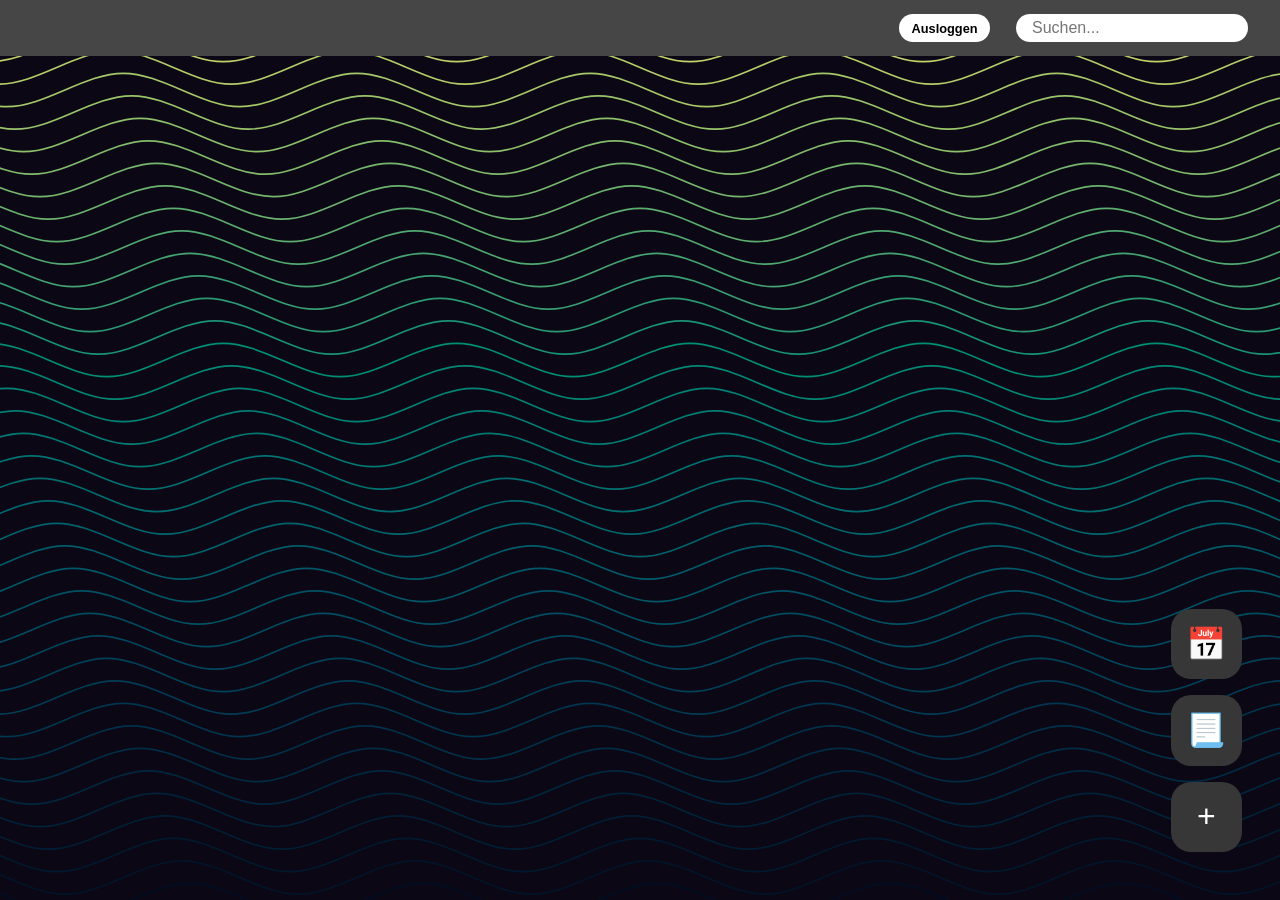
<file: index.html>
<!DOCTYPE html>
<html lang="de">
<head>
    <meta charset="UTF-8">
    <meta name="viewport" content="width=device-width, initial-scale=1.0">
    <title>Login</title>
    <link rel="stylesheet" href="style.css">
    <script src="Packages/noble-hashes.js"></script>
</head>
<body>
    <div class="Login" id="Login">
        <p>Login.</p>
        <div class="Password"><input id="Password" type="password" placeholder="Passwort"></div>
        <div class="Button">
            <button id="SignIn">Anmelden</button>
        </div>
        <a href="#" id="benutzer-reset">Benutzer zurücksetzen</a>
    </div>
    <div class="Name" id="Name">
        <div class="Benutzer"><input id="nameField" type="text" placeholder="Name"></div>
        <div class="Button">
            <button id="WEITER">Weiter</button>
        </div>
    </div>

    <svg id="svg" viewBox="0 0 1920 1080" preserveAspectRatio="xMidYMid slice" style="background-color: rgb(11, 7, 20);" class="stroke">
        <path fill="#dbd86b" stroke="#dbd86b" d="M -400 1480 L -400 0 C -353.3333333333333 0, -306.6666666666667 -20, -260 -20 C -213.33333333333334 -20, -166.66666666666666 20, -120 20 C -73.33333333333334 20, -26.666666666666664 -20, 20 -20 C 66.66666666666666 -20, 113.33333333333334 20, 160 20 C 206.66666666666666 20, 253.33333333333334 -20, 300 -20 C 346.6666666666667 -20, 393.3333333333333 20, 440 20 C 486.6666666666667 20, 533.3333333333334 -20, 580 -20 C 626.6666666666666 -20, 673.3333333333334 20, 720 20 C 766.6666666666666 20, 813.3333333333334 -20, 860 -20 C 906.6666666666666 -20, 953.3333333333334 20, 1000 20 C 1046.6666666666667 20, 1093.3333333333333 -20, 1140 -20 C 1186.6666666666667 -20, 1233.3333333333333 20, 1280 20 C 1326.6666666666667 20, 1373.3333333333333 -20, 1420 -20 C 1466.6666666666667 -20, 1513.3333333333333 20, 1560 20 C 1606.6666666666667 20, 1653.3333333333333 -20, 1700 -20 C 1746.6666666666667 -20, 1793.3333333333333 20, 1840 20 C 1886.6666666666667 20, 1933.3333333333333 -20, 1980 -20 L 2320 0 L 2320 1480 Z"></path>
        <path fill="#ced46a" stroke="#ced46a" d="M -400 1480 L -390 27 C -343.3333333333333 27, -296.6666666666667 7, -250 7 C -203.33333333333334 7, -156.66666666666666 47, -110 47 C -63.333333333333336 47, -16.666666666666664 7, 30 7 C 76.66666666666666 7, 123.33333333333334 47, 170 47 C 216.66666666666666 47, 263.3333333333333 7, 310 7 C 356.6666666666667 7, 403.3333333333333 47, 450 47 C 496.6666666666667 47, 543.3333333333334 7, 590 7 C 636.6666666666666 7, 683.3333333333334 47, 730 47 C 776.6666666666666 47, 823.3333333333334 7, 870 7 C 916.6666666666666 7, 963.3333333333334 47, 1010 47 C 1056.6666666666667 47, 1103.3333333333333 7, 1150 7 C 1196.6666666666667 7, 1243.3333333333333 47, 1290 47 C 1336.6666666666667 47, 1383.3333333333333 7, 1430 7 C 1476.6666666666667 7, 1523.3333333333333 47, 1570 47 C 1616.6666666666667 47, 1663.3333333333333 7, 1710 7 C 1756.6666666666667 7, 1803.3333333333333 47, 1850 47 C 1896.6666666666667 47, 1943.3333333333333 7, 1990 7 L 2320 27 L 2320 1480 Z"></path>
        <path fill="#c1d069" stroke="#c1d069" d="M -400 1480 L -380 54 C -333.3333333333333 54, -286.6666666666667 34, -240 34 C -193.33333333333334 34, -146.66666666666666 74, -100 74 C -53.333333333333336 74, -6.666666666666664 34, 40 34 C 86.66666666666666 34, 133.33333333333334 74, 180 74 C 226.66666666666666 74, 273.3333333333333 34, 320 34 C 366.6666666666667 34, 413.3333333333333 74, 460 74 C 506.6666666666667 74, 553.3333333333334 34, 600 34 C 646.6666666666666 34, 693.3333333333334 74, 740 74 C 786.6666666666666 74, 833.3333333333334 34, 880 34 C 926.6666666666666 34, 973.3333333333334 74, 1020 74 C 1066.6666666666667 74, 1113.3333333333333 34, 1160 34 C 1206.6666666666667 34, 1253.3333333333333 74, 1300 74 C 1346.6666666666667 74, 1393.3333333333333 34, 1440 34 C 1486.6666666666667 34, 1533.3333333333333 74, 1580 74 C 1626.6666666666667 74, 1673.3333333333333 34, 1720 34 C 1766.6666666666667 34, 1813.3333333333333 74, 1860 74 C 1906.6666666666667 74, 1953.3333333333333 34, 2000 34 L 2320 54 L 2320 1480 Z"></path>
        <path fill="#b4cc69" stroke="#b4cc69" d="M -400 1480 L -370 81 C -323.3333333333333 81, -276.6666666666667 61, -230 61 C -183.33333333333334 61, -136.66666666666666 101, -90 101 C -43.333333333333336 101, 3.3333333333333357 61, 50 61 C 96.66666666666666 61, 143.33333333333334 101, 190 101 C 236.66666666666666 101, 283.3333333333333 61, 330 61 C 376.6666666666667 61, 423.3333333333333 101, 470 101 C 516.6666666666666 101, 563.3333333333334 61, 610 61 C 656.6666666666666 61, 703.3333333333334 101, 750 101 C 796.6666666666666 101, 843.3333333333334 61, 890 61 C 936.6666666666666 61, 983.3333333333334 101, 1030 101 C 1076.6666666666667 101, 1123.3333333333333 61, 1170 61 C 1216.6666666666667 61, 1263.3333333333333 101, 1310 101 C 1356.6666666666667 101, 1403.3333333333333 61, 1450 61 C 1496.6666666666667 61, 1543.3333333333333 101, 1590 101 C 1636.6666666666667 101, 1683.3333333333333 61, 1730 61 C 1776.6666666666667 61, 1823.3333333333333 101, 1870 101 C 1916.6666666666667 101, 1963.3333333333333 61, 2010 61 L 2320 81 L 2320 1480 Z"></path>
        <path fill="#a7c869" stroke="#a7c869" d="M -400 1480 L -360 108 C -313.3333333333333 108, -266.6666666666667 88, -220 88 C -173.33333333333334 88, -126.66666666666666 128, -80 128 C -33.333333333333336 128, 13.333333333333336 88, 60 88 C 106.66666666666666 88, 153.33333333333334 128, 200 128 C 246.66666666666666 128, 293.3333333333333 88, 340 88 C 386.6666666666667 88, 433.3333333333333 128, 480 128 C 526.6666666666666 128, 573.3333333333334 88, 620 88 C 666.6666666666666 88, 713.3333333333334 128, 760 128 C 806.6666666666666 128, 853.3333333333334 88, 900 88 C 946.6666666666666 88, 993.3333333333334 128, 1040 128 C 1086.6666666666667 128, 1133.3333333333333 88, 1180 88 C 1226.6666666666667 88, 1273.3333333333333 128, 1320 128 C 1366.6666666666667 128, 1413.3333333333333 88, 1460 88 C 1506.6666666666667 88, 1553.3333333333333 128, 1600 128 C 1646.6666666666667 128, 1693.3333333333333 88, 1740 88 C 1786.6666666666667 88, 1833.3333333333333 128, 1880 128 C 1926.6666666666667 128, 1973.3333333333333 88, 2020 88 L 2320 108 L 2320 1480 Z"></path>
        <path fill="#9ac46a" stroke="#9ac46a" d="M -400 1480 L -350 135 C -303.3333333333333 135, -256.6666666666667 115, -210 115 C -163.33333333333334 115, -116.66666666666666 155, -70 155 C -23.333333333333336 155, 23.333333333333336 115, 70 115 C 116.66666666666666 115, 163.33333333333334 155, 210 155 C 256.6666666666667 155, 303.3333333333333 115, 350 115 C 396.6666666666667 115, 443.3333333333333 155, 490 155 C 536.6666666666666 155, 583.3333333333334 115, 630 115 C 676.6666666666666 115, 723.3333333333334 155, 770 155 C 816.6666666666666 155, 863.3333333333334 115, 910 115 C 956.6666666666666 115, 1003.3333333333334 155, 1050 155 C 1096.6666666666667 155, 1143.3333333333333 115, 1190 115 C 1236.6666666666667 115, 1283.3333333333333 155, 1330 155 C 1376.6666666666667 155, 1423.3333333333333 115, 1470 115 C 1516.6666666666667 115, 1563.3333333333333 155, 1610 155 C 1656.6666666666667 155, 1703.3333333333333 115, 1750 115 C 1796.6666666666667 115, 1843.3333333333333 155, 1890 155 C 1936.6666666666667 155, 1983.3333333333333 115, 2030 115 L 2320 135 L 2320 1480 Z"></path>
        <path fill="#8ec06b" stroke="#8ec06b" d="M -400 1480 L -340 162 C -293.3333333333333 162, -246.66666666666666 142, -200 142 C -153.33333333333334 142, -106.66666666666666 182, -60 182 C -13.333333333333336 182, 33.333333333333336 142, 80 142 C 126.66666666666666 142, 173.33333333333334 182, 220 182 C 266.6666666666667 182, 313.3333333333333 142, 360 142 C 406.6666666666667 142, 453.3333333333333 182, 500 182 C 546.6666666666666 182, 593.3333333333334 142, 640 142 C 686.6666666666666 142, 733.3333333333334 182, 780 182 C 826.6666666666666 182, 873.3333333333334 142, 920 142 C 966.6666666666666 142, 1013.3333333333334 182, 1060 182 C 1106.6666666666667 182, 1153.3333333333333 142, 1200 142 C 1246.6666666666667 142, 1293.3333333333333 182, 1340 182 C 1386.6666666666667 182, 1433.3333333333333 142, 1480 142 C 1526.6666666666667 142, 1573.3333333333333 182, 1620 182 C 1666.6666666666667 182, 1713.3333333333333 142, 1760 142 C 1806.6666666666667 142, 1853.3333333333333 182, 1900 182 C 1946.6666666666667 182, 1993.3333333333333 142, 2040 142 L 2320 162 L 2320 1480 Z"></path>
        <path fill="#82bb6c" stroke="#82bb6c" d="M -400 1480 L -330 189 C -283.3333333333333 189, -236.66666666666666 169, -190 169 C -143.33333333333334 169, -96.66666666666666 209, -50 209 C -3.3333333333333357 209, 43.333333333333336 169, 90 169 C 136.66666666666666 169, 183.33333333333334 209, 230 209 C 276.6666666666667 209, 323.3333333333333 169, 370 169 C 416.6666666666667 169, 463.3333333333333 209, 510 209 C 556.6666666666666 209, 603.3333333333334 169, 650 169 C 696.6666666666666 169, 743.3333333333334 209, 790 209 C 836.6666666666666 209, 883.3333333333334 169, 930 169 C 976.6666666666666 169, 1023.3333333333334 209, 1070 209 C 1116.6666666666667 209, 1163.3333333333333 169, 1210 169 C 1256.6666666666667 169, 1303.3333333333333 209, 1350 209 C 1396.6666666666667 209, 1443.3333333333333 169, 1490 169 C 1536.6666666666667 169, 1583.3333333333333 209, 1630 209 C 1676.6666666666667 209, 1723.3333333333333 169, 1770 169 C 1816.6666666666667 169, 1863.3333333333333 209, 1910 209 C 1956.6666666666667 209, 2003.3333333333333 169, 2050 169 L 2320 189 L 2320 1480 Z"></path>
        <path fill="#76b66d" stroke="#76b66d" d="M -400 1480 L -320 216 C -273.3333333333333 216, -226.66666666666666 196, -180 196 C -133.33333333333334 196, -86.66666666666666 236, -40 236 C 6.666666666666664 236, 53.333333333333336 196, 100 196 C 146.66666666666666 196, 193.33333333333334 236, 240 236 C 286.6666666666667 236, 333.3333333333333 196, 380 196 C 426.6666666666667 196, 473.3333333333333 236, 520 236 C 566.6666666666666 236, 613.3333333333334 196, 660 196 C 706.6666666666666 196, 753.3333333333334 236, 800 236 C 846.6666666666666 236, 893.3333333333334 196, 940 196 C 986.6666666666666 196, 1033.3333333333333 236, 1080 236 C 1126.6666666666667 236, 1173.3333333333333 196, 1220 196 C 1266.6666666666667 196, 1313.3333333333333 236, 1360 236 C 1406.6666666666667 236, 1453.3333333333333 196, 1500 196 C 1546.6666666666667 196, 1593.3333333333333 236, 1640 236 C 1686.6666666666667 236, 1733.3333333333333 196, 1780 196 C 1826.6666666666667 196, 1873.3333333333333 236, 1920 236 L 2320 216 L 2320 1480 Z"></path>
        <path fill="#6ab26e" stroke="#6ab26e" d="M -400 1480 L -310 243 C -263.3333333333333 243, -216.66666666666666 223, -170 223 C -123.33333333333334 223, -76.66666666666666 263, -30 263 C 16.666666666666664 263, 63.333333333333336 223, 110 223 C 156.66666666666666 223, 203.33333333333334 263, 250 263 C 296.6666666666667 263, 343.3333333333333 223, 390 223 C 436.6666666666667 223, 483.3333333333333 263, 530 263 C 576.6666666666666 263, 623.3333333333334 223, 670 223 C 716.6666666666666 223, 763.3333333333334 263, 810 263 C 856.6666666666666 263, 903.3333333333334 223, 950 223 C 996.6666666666666 223, 1043.3333333333333 263, 1090 263 C 1136.6666666666667 263, 1183.3333333333333 223, 1230 223 C 1276.6666666666667 223, 1323.3333333333333 263, 1370 263 C 1416.6666666666667 263, 1463.3333333333333 223, 1510 223 C 1556.6666666666667 223, 1603.3333333333333 263, 1650 263 C 1696.6666666666667 263, 1743.3333333333333 223, 1790 223 C 1836.6666666666667 223, 1883.3333333333333 263, 1930 263 L 2320 243 L 2320 1480 Z"></path>
        <path fill="#5dad6f" stroke="#5dad6f" d="M -400 1480 L -300 270 C -253.33333333333334 270, -206.66666666666666 250, -160 250 C -113.33333333333334 250, -66.66666666666666 290, -20 290 C 26.666666666666664 290, 73.33333333333334 250, 120 250 C 166.66666666666666 250, 213.33333333333334 290, 260 290 C 306.6666666666667 290, 353.3333333333333 250, 400 250 C 446.6666666666667 250, 493.3333333333333 290, 540 290 C 586.6666666666666 290, 633.3333333333334 250, 680 250 C 726.6666666666666 250, 773.3333333333334 290, 820 290 C 866.6666666666666 290, 913.3333333333334 250, 960 250 C 1006.6666666666666 250, 1053.3333333333333 290, 1100 290 C 1146.6666666666667 290, 1193.3333333333333 250, 1240 250 C 1286.6666666666667 250, 1333.3333333333333 290, 1380 290 C 1426.6666666666667 290, 1473.3333333333333 250, 1520 250 C 1566.6666666666667 250, 1613.3333333333333 290, 1660 290 C 1706.6666666666667 290, 1753.3333333333333 250, 1800 250 C 1846.6666666666667 250, 1893.3333333333333 290, 1940 290 L 2320 270 L 2320 1480 Z"></path>
        <path fill="#51a870" stroke="#51a870" d="M -400 1480 L -290 297 C -243.33333333333334 297, -196.66666666666666 277, -150 277 C -103.33333333333334 277, -56.666666666666664 317, -10 317 C 36.666666666666664 317, 83.33333333333334 277, 130 277 C 176.66666666666666 277, 223.33333333333334 317, 270 317 C 316.6666666666667 317, 363.3333333333333 277, 410 277 C 456.6666666666667 277, 503.3333333333333 317, 550 317 C 596.6666666666666 317, 643.3333333333334 277, 690 277 C 736.6666666666666 277, 783.3333333333334 317, 830 317 C 876.6666666666666 317, 923.3333333333334 277, 970 277 C 1016.6666666666666 277, 1063.3333333333333 317, 1110 317 C 1156.6666666666667 317, 1203.3333333333333 277, 1250 277 C 1296.6666666666667 277, 1343.3333333333333 317, 1390 317 C 1436.6666666666667 317, 1483.3333333333333 277, 1530 277 C 1576.6666666666667 277, 1623.3333333333333 317, 1670 317 C 1716.6666666666667 317, 1763.3333333333333 277, 1810 277 C 1856.6666666666667 277, 1903.3333333333333 317, 1950 317 L 2320 297 L 2320 1480 Z"></path>
        <path fill="#45a371" stroke="#45a371" d="M -400 1480 L -280 324 C -233.33333333333334 324, -186.66666666666666 304, -140 304 C -93.33333333333334 304, -46.666666666666664 344, 0 344 C 46.666666666666664 344, 93.33333333333334 304, 140 304 C 186.66666666666666 304, 233.33333333333334 344, 280 344 C 326.6666666666667 344, 373.3333333333333 304, 420 304 C 466.6666666666667 304, 513.3333333333334 344, 560 344 C 606.6666666666666 344, 653.3333333333334 304, 700 304 C 746.6666666666666 304, 793.3333333333334 344, 840 344 C 886.6666666666666 344, 933.3333333333334 304, 980 304 C 1026.6666666666667 304, 1073.3333333333333 344, 1120 344 C 1166.6666666666667 344, 1213.3333333333333 304, 1260 304 C 1306.6666666666667 304, 1353.3333333333333 344, 1400 344 C 1446.6666666666667 344, 1493.3333333333333 304, 1540 304 C 1586.6666666666667 304, 1633.3333333333333 344, 1680 344 C 1726.6666666666667 344, 1773.3333333333333 304, 1820 304 C 1866.6666666666667 304, 1913.3333333333333 344, 1960 344 L 2320 324 L 2320 1480 Z"></path>
        <path fill="#389d72" stroke="#389d72" d="M -400 1480 L -270 351 C -223.33333333333334 351, -176.66666666666666 331, -130 331 C -83.33333333333334 331, -36.666666666666664 371, 10 371 C 56.666666666666664 371, 103.33333333333334 331, 150 331 C 196.66666666666666 331, 243.33333333333334 371, 290 371 C 336.6666666666667 371, 383.3333333333333 331, 430 331 C 476.6666666666667 331, 523.3333333333334 371, 570 371 C 616.6666666666666 371, 663.3333333333334 331, 710 331 C 756.6666666666666 331, 803.3333333333334 371, 850 371 C 896.6666666666666 371, 943.3333333333334 331, 990 331 C 1036.6666666666667 331, 1083.3333333333333 371, 1130 371 C 1176.6666666666667 371, 1223.3333333333333 331, 1270 331 C 1316.6666666666667 331, 1363.3333333333333 371, 1410 371 C 1456.6666666666667 371, 1503.3333333333333 331, 1550 331 C 1596.6666666666667 331, 1643.3333333333333 371, 1690 371 C 1736.6666666666667 371, 1783.3333333333333 331, 1830 331 C 1876.6666666666667 331, 1923.3333333333333 371, 1970 371 L 2320 351 L 2320 1480 Z"></path>
        <path fill="#2a9873" stroke="#2a9873" d="M -400 1480 L -260 378 C -213.33333333333334 378, -166.66666666666666 358, -120 358 C -73.33333333333334 358, -26.666666666666664 398, 20 398 C 66.66666666666666 398, 113.33333333333334 358, 160 358 C 206.66666666666666 358, 253.33333333333334 398, 300 398 C 346.6666666666667 398, 393.3333333333333 358, 440 358 C 486.6666666666667 358, 533.3333333333334 398, 580 398 C 626.6666666666666 398, 673.3333333333334 358, 720 358 C 766.6666666666666 358, 813.3333333333334 398, 860 398 C 906.6666666666666 398, 953.3333333333334 358, 1000 358 C 1046.6666666666667 358, 1093.3333333333333 398, 1140 398 C 1186.6666666666667 398, 1233.3333333333333 358, 1280 358 C 1326.6666666666667 358, 1373.3333333333333 398, 1420 398 C 1466.6666666666667 398, 1513.3333333333333 358, 1560 358 C 1606.6666666666667 358, 1653.3333333333333 398, 1700 398 C 1746.6666666666667 398, 1793.3333333333333 358, 1840 358 C 1886.6666666666667 358, 1933.3333333333333 398, 1980 398 L 2320 378 L 2320 1480 Z"></path>
        <path fill="#189374" stroke="#189374" d="M -400 1480 L -250 405 C -203.33333333333334 405, -156.66666666666666 385, -110 385 C -63.333333333333336 385, -16.666666666666664 425, 30 425 C 76.66666666666666 425, 123.33333333333334 385, 170 385 C 216.66666666666666 385, 263.3333333333333 425, 310 425 C 356.6666666666667 425, 403.3333333333333 385, 450 385 C 496.6666666666667 385, 543.3333333333334 425, 590 425 C 636.6666666666666 425, 683.3333333333334 385, 730 385 C 776.6666666666666 385, 823.3333333333334 425, 870 425 C 916.6666666666666 425, 963.3333333333334 385, 1010 385 C 1056.6666666666667 385, 1103.3333333333333 425, 1150 425 C 1196.6666666666667 425, 1243.3333333333333 385, 1290 385 C 1336.6666666666667 385, 1383.3333333333333 425, 1430 425 C 1476.6666666666667 425, 1523.3333333333333 385, 1570 385 C 1616.6666666666667 385, 1663.3333333333333 425, 1710 425 C 1756.6666666666667 425, 1803.3333333333333 385, 1850 385 C 1896.6666666666667 385, 1943.3333333333333 425, 1990 425 L 2320 405 L 2320 1480 Z"></path>
        <path fill="#008e74" stroke="#008e74" d="M -400 1480 L -240 432 C -193.33333333333334 432, -146.66666666666666 412, -100 412 C -53.333333333333336 412, -6.666666666666664 452, 40 452 C 86.66666666666666 452, 133.33333333333334 412, 180 412 C 226.66666666666666 412, 273.3333333333333 452, 320 452 C 366.6666666666667 452, 413.3333333333333 412, 460 412 C 506.6666666666667 412, 553.3333333333334 452, 600 452 C 646.6666666666666 452, 693.3333333333334 412, 740 412 C 786.6666666666666 412, 833.3333333333334 452, 880 452 C 926.6666666666666 452, 973.3333333333334 412, 1020 412 C 1066.6666666666667 412, 1113.3333333333333 452, 1160 452 C 1206.6666666666667 452, 1253.3333333333333 412, 1300 412 C 1346.6666666666667 412, 1393.3333333333333 452, 1440 452 C 1486.6666666666667 452, 1533.3333333333333 412, 1580 412 C 1626.6666666666667 412, 1673.3333333333333 452, 1720 452 C 1766.6666666666667 452, 1813.3333333333333 412, 1860 412 C 1906.6666666666667 412, 1953.3333333333333 452, 2000 452 L 2320 432 L 2320 1480 Z"></path>
        <path fill="#008874" stroke="#008874" d="M -400 1480 L -230 459 C -183.33333333333334 459, -136.66666666666666 439, -90 439 C -43.333333333333336 439, 3.3333333333333357 479, 50 479 C 96.66666666666666 479, 143.33333333333334 439, 190 439 C 236.66666666666666 439, 283.3333333333333 479, 330 479 C 376.6666666666667 479, 423.3333333333333 439, 470 439 C 516.6666666666666 439, 563.3333333333334 479, 610 479 C 656.6666666666666 479, 703.3333333333334 439, 750 439 C 796.6666666666666 439, 843.3333333333334 479, 890 479 C 936.6666666666666 479, 983.3333333333334 439, 1030 439 C 1076.6666666666667 439, 1123.3333333333333 479, 1170 479 C 1216.6666666666667 479, 1263.3333333333333 439, 1310 439 C 1356.6666666666667 439, 1403.3333333333333 479, 1450 479 C 1496.6666666666667 479, 1543.3333333333333 439, 1590 439 C 1636.6666666666667 439, 1683.3333333333333 479, 1730 479 C 1776.6666666666667 479, 1823.3333333333333 439, 1870 439 C 1916.6666666666667 439, 1963.3333333333333 479, 2010 479 L 2320 459 L 2320 1480 Z"></path>
        <path fill="#008374" stroke="#008374" d="M -400 1480 L -220 486 C -173.33333333333334 486, -126.66666666666666 466, -80 466 C -33.333333333333336 466, 13.333333333333336 506, 60 506 C 106.66666666666666 506, 153.33333333333334 466, 200 466 C 246.66666666666666 466, 293.3333333333333 506, 340 506 C 386.6666666666667 506, 433.3333333333333 466, 480 466 C 526.6666666666666 466, 573.3333333333334 506, 620 506 C 666.6666666666666 506, 713.3333333333334 466, 760 466 C 806.6666666666666 466, 853.3333333333334 506, 900 506 C 946.6666666666666 506, 993.3333333333334 466, 1040 466 C 1086.6666666666667 466, 1133.3333333333333 506, 1180 506 C 1226.6666666666667 506, 1273.3333333333333 466, 1320 466 C 1366.6666666666667 466, 1413.3333333333333 506, 1460 506 C 1506.6666666666667 506, 1553.3333333333333 466, 1600 466 C 1646.6666666666667 466, 1693.3333333333333 506, 1740 506 C 1786.6666666666667 506, 1833.3333333333333 466, 1880 466 C 1926.6666666666667 466, 1973.3333333333333 506, 2020 506 L 2320 486 L 2320 1480 Z"></path>
        <path fill="#007d74" stroke="#007d74" d="M -400 1480 L -210 513 C -163.33333333333334 513, -116.66666666666666 493, -70 493 C -23.333333333333336 493, 23.333333333333336 533, 70 533 C 116.66666666666666 533, 163.33333333333334 493, 210 493 C 256.6666666666667 493, 303.3333333333333 533, 350 533 C 396.6666666666667 533, 443.3333333333333 493, 490 493 C 536.6666666666666 493, 583.3333333333334 533, 630 533 C 676.6666666666666 533, 723.3333333333334 493, 770 493 C 816.6666666666666 493, 863.3333333333334 533, 910 533 C 956.6666666666666 533, 1003.3333333333334 493, 1050 493 C 1096.6666666666667 493, 1143.3333333333333 533, 1190 533 C 1236.6666666666667 533, 1283.3333333333333 493, 1330 493 C 1376.6666666666667 493, 1423.3333333333333 533, 1470 533 C 1516.6666666666667 533, 1563.3333333333333 493, 1610 493 C 1656.6666666666667 493, 1703.3333333333333 533, 1750 533 C 1796.6666666666667 533, 1843.3333333333333 493, 1890 493 C 1936.6666666666667 493, 1983.3333333333333 533, 2030 533 L 2320 513 L 2320 1480 Z"></path>
        <path fill="#007873" stroke="#007873" d="M -400 1480 L -200 540 C -153.33333333333334 540, -106.66666666666666 520, -60 520 C -13.333333333333336 520, 33.333333333333336 560, 80 560 C 126.66666666666666 560, 173.33333333333334 520, 220 520 C 266.6666666666667 520, 313.3333333333333 560, 360 560 C 406.6666666666667 560, 453.3333333333333 520, 500 520 C 546.6666666666666 520, 593.3333333333334 560, 640 560 C 686.6666666666666 560, 733.3333333333334 520, 780 520 C 826.6666666666666 520, 873.3333333333334 560, 920 560 C 966.6666666666666 560, 1013.3333333333334 520, 1060 520 C 1106.6666666666667 520, 1153.3333333333333 560, 1200 560 C 1246.6666666666667 560, 1293.3333333333333 520, 1340 520 C 1386.6666666666667 520, 1433.3333333333333 560, 1480 560 C 1526.6666666666667 560, 1573.3333333333333 520, 1620 520 C 1666.6666666666667 520, 1713.3333333333333 560, 1760 560 C 1806.6666666666667 560, 1853.3333333333333 520, 1900 520 C 1946.6666666666667 520, 1993.3333333333333 560, 2040 560 L 2320 540 L 2320 1480 Z"></path>
        <path fill="#007272" stroke="#007272" d="M -400 1480 L -190 567 C -143.33333333333334 567, -96.66666666666666 547, -50 547 C -3.3333333333333357 547, 43.333333333333336 587, 90 587 C 136.66666666666666 587, 183.33333333333334 547, 230 547 C 276.6666666666667 547, 323.3333333333333 587, 370 587 C 416.6666666666667 587, 463.3333333333333 547, 510 547 C 556.6666666666666 547, 603.3333333333334 587, 650 587 C 696.6666666666666 587, 743.3333333333334 547, 790 547 C 836.6666666666666 547, 883.3333333333334 587, 930 587 C 976.6666666666666 587, 1023.3333333333334 547, 1070 547 C 1116.6666666666667 547, 1163.3333333333333 587, 1210 587 C 1256.6666666666667 587, 1303.3333333333333 547, 1350 547 C 1396.6666666666667 547, 1443.3333333333333 587, 1490 587 C 1536.6666666666667 587, 1583.3333333333333 547, 1630 547 C 1676.6666666666667 547, 1723.3333333333333 587, 1770 587 C 1816.6666666666667 587, 1863.3333333333333 547, 1910 547 C 1956.6666666666667 547, 2003.3333333333333 587, 2050 587 L 2320 567 L 2320 1480 Z"></path>
        <path fill="#006d70" stroke="#006d70" d="M -400 1480 L -180 594 C -133.33333333333334 594, -86.66666666666666 574, -40 574 C 6.666666666666664 574, 53.333333333333336 614, 100 614 C 146.66666666666666 614, 193.33333333333334 574, 240 574 C 286.6666666666667 574, 333.3333333333333 614, 380 614 C 426.6666666666667 614, 473.3333333333333 574, 520 574 C 566.6666666666666 574, 613.3333333333334 614, 660 614 C 706.6666666666666 614, 753.3333333333334 574, 800 574 C 846.6666666666666 574, 893.3333333333334 614, 940 614 C 986.6666666666666 614, 1033.3333333333333 574, 1080 574 C 1126.6666666666667 574, 1173.3333333333333 614, 1220 614 C 1266.6666666666667 614, 1313.3333333333333 574, 1360 574 C 1406.6666666666667 574, 1453.3333333333333 614, 1500 614 C 1546.6666666666667 614, 1593.3333333333333 574, 1640 574 C 1686.6666666666667 574, 1733.3333333333333 614, 1780 614 C 1826.6666666666667 614, 1873.3333333333333 574, 1920 574 L 2320 594 L 2320 1480 Z"></path>
        <path fill="#00676f" stroke="#00676f" d="M -400 1480 L -170 621 C -123.33333333333334 621, -76.66666666666666 601, -30 601 C 16.666666666666664 601, 63.333333333333336 641, 110 641 C 156.66666666666666 641, 203.33333333333334 601, 250 601 C 296.6666666666667 601, 343.3333333333333 641, 390 641 C 436.6666666666667 641, 483.3333333333333 601, 530 601 C 576.6666666666666 601, 623.3333333333334 641, 670 641 C 716.6666666666666 641, 763.3333333333334 601, 810 601 C 856.6666666666666 601, 903.3333333333334 641, 950 641 C 996.6666666666666 641, 1043.3333333333333 601, 1090 601 C 1136.6666666666667 601, 1183.3333333333333 641, 1230 641 C 1276.6666666666667 641, 1323.3333333333333 601, 1370 601 C 1416.6666666666667 601, 1463.3333333333333 641, 1510 641 C 1556.6666666666667 641, 1603.3333333333333 601, 1650 601 C 1696.6666666666667 601, 1743.3333333333333 641, 1790 641 C 1836.6666666666667 641, 1883.3333333333333 601, 1930 601 L 2320 621 L 2320 1480 Z"></path>
        <path fill="#00626c" stroke="#00626c" d="M -400 1480 L -160 648 C -113.33333333333334 648, -66.66666666666666 628, -20 628 C 26.666666666666664 628, 73.33333333333334 668, 120 668 C 166.66666666666666 668, 213.33333333333334 628, 260 628 C 306.6666666666667 628, 353.3333333333333 668, 400 668 C 446.6666666666667 668, 493.3333333333333 628, 540 628 C 586.6666666666666 628, 633.3333333333334 668, 680 668 C 726.6666666666666 668, 773.3333333333334 628, 820 628 C 866.6666666666666 628, 913.3333333333334 668, 960 668 C 1006.6666666666666 668, 1053.3333333333333 628, 1100 628 C 1146.6666666666667 628, 1193.3333333333333 668, 1240 668 C 1286.6666666666667 668, 1333.3333333333333 628, 1380 628 C 1426.6666666666667 628, 1473.3333333333333 668, 1520 668 C 1566.6666666666667 668, 1613.3333333333333 628, 1660 628 C 1706.6666666666667 628, 1753.3333333333333 668, 1800 668 C 1846.6666666666667 668, 1893.3333333333333 628, 1940 628 L 2320 648 L 2320 1480 Z"></path>
        <path fill="#005c6a" stroke="#005c6a" d="M -400 1480 L -150 675 C -103.33333333333334 675, -56.666666666666664 655, -10 655 C 36.666666666666664 655, 83.33333333333334 695, 130 695 C 176.66666666666666 695, 223.33333333333334 655, 270 655 C 316.6666666666667 655, 363.3333333333333 695, 410 695 C 456.6666666666667 695, 503.3333333333333 655, 550 655 C 596.6666666666666 655, 643.3333333333334 695, 690 695 C 736.6666666666666 695, 783.3333333333334 655, 830 655 C 876.6666666666666 655, 923.3333333333334 695, 970 695 C 1016.6666666666666 695, 1063.3333333333333 655, 1110 655 C 1156.6666666666667 655, 1203.3333333333333 695, 1250 695 C 1296.6666666666667 695, 1343.3333333333333 655, 1390 655 C 1436.6666666666667 655, 1483.3333333333333 695, 1530 695 C 1576.6666666666667 695, 1623.3333333333333 655, 1670 655 C 1716.6666666666667 655, 1763.3333333333333 695, 1810 695 C 1856.6666666666667 695, 1903.3333333333333 655, 1950 655 L 2320 675 L 2320 1480 Z"></path>
        <path fill="#005767" stroke="#005767" d="M -400 1480 L -140 702 C -93.33333333333334 702, -46.666666666666664 682, 0 682 C 46.666666666666664 682, 93.33333333333334 722, 140 722 C 186.66666666666666 722, 233.33333333333334 682, 280 682 C 326.6666666666667 682, 373.3333333333333 722, 420 722 C 466.6666666666667 722, 513.3333333333334 682, 560 682 C 606.6666666666666 682, 653.3333333333334 722, 700 722 C 746.6666666666666 722, 793.3333333333334 682, 840 682 C 886.6666666666666 682, 933.3333333333334 722, 980 722 C 1026.6666666666667 722, 1073.3333333333333 682, 1120 682 C 1166.6666666666667 682, 1213.3333333333333 722, 1260 722 C 1306.6666666666667 722, 1353.3333333333333 682, 1400 682 C 1446.6666666666667 682, 1493.3333333333333 722, 1540 722 C 1586.6666666666667 722, 1633.3333333333333 682, 1680 682 C 1726.6666666666667 682, 1773.3333333333333 722, 1820 722 C 1866.6666666666667 722, 1913.3333333333333 682, 1960 682 L 2320 702 L 2320 1480 Z"></path>
        <path fill="#005164" stroke="#005164" d="M -400 1480 L -130 729 C -83.33333333333334 729, -36.666666666666664 709, 10 709 C 56.666666666666664 709, 103.33333333333334 749, 150 749 C 196.66666666666666 749, 243.33333333333334 709, 290 709 C 336.6666666666667 709, 383.3333333333333 749, 430 749 C 476.6666666666667 749, 523.3333333333334 709, 570 709 C 616.6666666666666 709, 663.3333333333334 749, 710 749 C 756.6666666666666 749, 803.3333333333334 709, 850 709 C 896.6666666666666 709, 943.3333333333334 749, 990 749 C 1036.6666666666667 749, 1083.3333333333333 709, 1130 709 C 1176.6666666666667 709, 1223.3333333333333 749, 1270 749 C 1316.6666666666667 749, 1363.3333333333333 709, 1410 709 C 1456.6666666666667 709, 1503.3333333333333 749, 1550 749 C 1596.6666666666667 749, 1643.3333333333333 709, 1690 709 C 1736.6666666666667 709, 1783.3333333333333 749, 1830 749 C 1876.6666666666667 749, 1923.3333333333333 709, 1970 709 L 2320 729 L 2320 1480 Z"></path>
        <path fill="#004c60" stroke="#004c60" d="M -400 1480 L -120 756 C -73.33333333333334 756, -26.666666666666664 736, 20 736 C 66.66666666666666 736, 113.33333333333334 776, 160 776 C 206.66666666666666 776, 253.33333333333334 736, 300 736 C 346.6666666666667 736, 393.3333333333333 776, 440 776 C 486.6666666666667 776, 533.3333333333334 736, 580 736 C 626.6666666666666 736, 673.3333333333334 776, 720 776 C 766.6666666666666 776, 813.3333333333334 736, 860 736 C 906.6666666666666 736, 953.3333333333334 776, 1000 776 C 1046.6666666666667 776, 1093.3333333333333 736, 1140 736 C 1186.6666666666667 736, 1233.3333333333333 776, 1280 776 C 1326.6666666666667 776, 1373.3333333333333 736, 1420 736 C 1466.6666666666667 736, 1513.3333333333333 776, 1560 776 C 1606.6666666666667 776, 1653.3333333333333 736, 1700 736 C 1746.6666666666667 736, 1793.3333333333333 776, 1840 776 C 1886.6666666666667 776, 1933.3333333333333 736, 1980 736 L 2320 756 L 2320 1480 Z"></path>
        <path fill="#00465d" stroke="#00465d" d="M -400 1480 L -110 783 C -63.333333333333336 783, -16.666666666666664 763, 30 763 C 76.66666666666666 763, 123.33333333333334 803, 170 803 C 216.66666666666666 803, 263.3333333333333 763, 310 763 C 356.6666666666667 763, 403.3333333333333 803, 450 803 C 496.6666666666667 803, 543.3333333333334 763, 590 763 C 636.6666666666666 763, 683.3333333333334 803, 730 803 C 776.6666666666666 803, 823.3333333333334 763, 870 763 C 916.6666666666666 763, 963.3333333333334 803, 1010 803 C 1056.6666666666667 803, 1103.3333333333333 763, 1150 763 C 1196.6666666666667 763, 1243.3333333333333 803, 1290 803 C 1336.6666666666667 803, 1383.3333333333333 763, 1430 763 C 1476.6666666666667 763, 1523.3333333333333 803, 1570 803 C 1616.6666666666667 803, 1663.3333333333333 763, 1710 763 C 1756.6666666666667 763, 1803.3333333333333 803, 1850 803 C 1896.6666666666667 803, 1943.3333333333333 763, 1990 763 L 2320 783 L 2320 1480 Z"></path>
        <path fill="#004158" stroke="#004158" d="M -400 1480 L -100 810 C -53.333333333333336 810, -6.666666666666664 790, 40 790 C 86.66666666666666 790, 133.33333333333334 830, 180 830 C 226.66666666666666 830, 273.3333333333333 790, 320 790 C 366.6666666666667 790, 413.3333333333333 830, 460 830 C 506.6666666666667 830, 553.3333333333334 790, 600 790 C 646.6666666666666 790, 693.3333333333334 830, 740 830 C 786.6666666666666 830, 833.3333333333334 790, 880 790 C 926.6666666666666 790, 973.3333333333334 830, 1020 830 C 1066.6666666666667 830, 1113.3333333333333 790, 1160 790 C 1206.6666666666667 790, 1253.3333333333333 830, 1300 830 C 1346.6666666666667 830, 1393.3333333333333 790, 1440 790 C 1486.6666666666667 790, 1533.3333333333333 830, 1580 830 C 1626.6666666666667 830, 1673.3333333333333 790, 1720 790 C 1766.6666666666667 790, 1813.3333333333333 830, 1860 830 C 1906.6666666666667 830, 1953.3333333333333 790, 2000 790 L 2320 810 L 2320 1480 Z"></path>
        <path fill="#003c54" stroke="#003c54" d="M -400 1480 L -90 837 C -43.333333333333336 837, 3.3333333333333357 817, 50 817 C 96.66666666666666 817, 143.33333333333334 857, 190 857 C 236.66666666666666 857, 283.3333333333333 817, 330 817 C 376.6666666666667 817, 423.3333333333333 857, 470 857 C 516.6666666666666 857, 563.3333333333334 817, 610 817 C 656.6666666666666 817, 703.3333333333334 857, 750 857 C 796.6666666666666 857, 843.3333333333334 817, 890 817 C 936.6666666666666 817, 983.3333333333334 857, 1030 857 C 1076.6666666666667 857, 1123.3333333333333 817, 1170 817 C 1216.6666666666667 817, 1263.3333333333333 857, 1310 857 C 1356.6666666666667 857, 1403.3333333333333 817, 1450 817 C 1496.6666666666667 817, 1543.3333333333333 857, 1590 857 C 1636.6666666666667 857, 1683.3333333333333 817, 1730 817 C 1776.6666666666667 817, 1823.3333333333333 857, 1870 857 C 1916.6666666666667 857, 1963.3333333333333 817, 2010 817 L 2320 837 L 2320 1480 Z"></path>
        <path fill="#00364f" stroke="#00364f" d="M -400 1480 L -80 864 C -33.333333333333336 864, 13.333333333333336 844, 60 844 C 106.66666666666666 844, 153.33333333333334 884, 200 884 C 246.66666666666666 884, 293.3333333333333 844, 340 844 C 386.6666666666667 844, 433.3333333333333 884, 480 884 C 526.6666666666666 884, 573.3333333333334 844, 620 844 C 666.6666666666666 844, 713.3333333333334 884, 760 884 C 806.6666666666666 884, 853.3333333333334 844, 900 844 C 946.6666666666666 844, 993.3333333333334 884, 1040 884 C 1086.6666666666667 884, 1133.3333333333333 844, 1180 844 C 1226.6666666666667 844, 1273.3333333333333 884, 1320 884 C 1366.6666666666667 884, 1413.3333333333333 844, 1460 844 C 1506.6666666666667 844, 1553.3333333333333 884, 1600 884 C 1646.6666666666667 884, 1693.3333333333333 844, 1740 844 C 1786.6666666666667 844, 1833.3333333333333 884, 1880 884 C 1926.6666666666667 884, 1973.3333333333333 844, 2020 844 L 2320 864 L 2320 1480 Z"></path>
        <path fill="#00314a" stroke="#00314a" d="M -400 1480 L -70 891 C -23.333333333333336 891, 23.333333333333336 871, 70 871 C 116.66666666666666 871, 163.33333333333334 911, 210 911 C 256.6666666666667 911, 303.3333333333333 871, 350 871 C 396.6666666666667 871, 443.3333333333333 911, 490 911 C 536.6666666666666 911, 583.3333333333334 871, 630 871 C 676.6666666666666 871, 723.3333333333334 911, 770 911 C 816.6666666666666 911, 863.3333333333334 871, 910 871 C 956.6666666666666 871, 1003.3333333333334 911, 1050 911 C 1096.6666666666667 911, 1143.3333333333333 871, 1190 871 C 1236.6666666666667 871, 1283.3333333333333 911, 1330 911 C 1376.6666666666667 911, 1423.3333333333333 871, 1470 871 C 1516.6666666666667 871, 1563.3333333333333 911, 1610 911 C 1656.6666666666667 911, 1703.3333333333333 871, 1750 871 C 1796.6666666666667 871, 1843.3333333333333 911, 1890 911 C 1936.6666666666667 911, 1983.3333333333333 871, 2030 871 L 2320 891 L 2320 1480 Z"></path>
        <path fill="#002c45" stroke="#002c45" d="M -400 1480 L -60 918 C -13.333333333333336 918, 33.333333333333336 898, 80 898 C 126.66666666666666 898, 173.33333333333334 938, 220 938 C 266.6666666666667 938, 313.3333333333333 898, 360 898 C 406.6666666666667 898, 453.3333333333333 938, 500 938 C 546.6666666666666 938, 593.3333333333334 898, 640 898 C 686.6666666666666 898, 733.3333333333334 938, 780 938 C 826.6666666666666 938, 873.3333333333334 898, 920 898 C 966.6666666666666 898, 1013.3333333333334 938, 1060 938 C 1106.6666666666667 938, 1153.3333333333333 898, 1200 898 C 1246.6666666666667 898, 1293.3333333333333 938, 1340 938 C 1386.6666666666667 938, 1433.3333333333333 898, 1480 898 C 1526.6666666666667 898, 1573.3333333333333 938, 1620 938 C 1666.6666666666667 938, 1713.3333333333333 898, 1760 898 C 1806.6666666666667 898, 1853.3333333333333 938, 1900 938 C 1946.6666666666667 938, 1993.3333333333333 898, 2040 898 L 2320 918 L 2320 1480 Z"></path>
        <path fill="#002740" stroke="#002740" d="M -400 1480 L -50 945 C -3.3333333333333357 945, 43.333333333333336 925, 90 925 C 136.66666666666666 925, 183.33333333333334 965, 230 965 C 276.6666666666667 965, 323.3333333333333 925, 370 925 C 416.6666666666667 925, 463.3333333333333 965, 510 965 C 556.6666666666666 965, 603.3333333333334 925, 650 925 C 696.6666666666666 925, 743.3333333333334 965, 790 965 C 836.6666666666666 965, 883.3333333333334 925, 930 925 C 976.6666666666666 925, 1023.3333333333334 965, 1070 965 C 1116.6666666666667 965, 1163.3333333333333 925, 1210 925 C 1256.6666666666667 925, 1303.3333333333333 965, 1350 965 C 1396.6666666666667 965, 1443.3333333333333 925, 1490 925 C 1536.6666666666667 925, 1583.3333333333333 965, 1630 965 C 1676.6666666666667 965, 1723.3333333333333 925, 1770 925 C 1816.6666666666667 925, 1863.3333333333333 965, 1910 965 C 1956.6666666666667 965, 2003.3333333333333 925, 2050 925 L 2320 945 L 2320 1480 Z"></path>
        <path fill="#00223a" stroke="#00223a" d="M -400 1480 L -40 972 C 6.666666666666664 972, 53.333333333333336 952, 100 952 C 146.66666666666666 952, 193.33333333333334 992, 240 992 C 286.6666666666667 992, 333.3333333333333 952, 380 952 C 426.6666666666667 952, 473.3333333333333 992, 520 992 C 566.6666666666666 992, 613.3333333333334 952, 660 952 C 706.6666666666666 952, 753.3333333333334 992, 800 992 C 846.6666666666666 992, 893.3333333333334 952, 940 952 C 986.6666666666666 952, 1033.3333333333333 992, 1080 992 C 1126.6666666666667 992, 1173.3333333333333 952, 1220 952 C 1266.6666666666667 952, 1313.3333333333333 992, 1360 992 C 1406.6666666666667 992, 1453.3333333333333 952, 1500 952 C 1546.6666666666667 952, 1593.3333333333333 992, 1640 992 C 1686.6666666666667 992, 1733.3333333333333 952, 1780 952 C 1826.6666666666667 952, 1873.3333333333333 992, 1920 992 L 2320 972 L 2320 1480 Z"></path>
        <path fill="#001e35" stroke="#001e35" d="M -400 1480 L -30 999 C 16.666666666666664 999, 63.333333333333336 979, 110 979 C 156.66666666666666 979, 203.33333333333334 1019, 250 1019 C 296.6666666666667 1019, 343.3333333333333 979, 390 979 C 436.6666666666667 979, 483.3333333333333 1019, 530 1019 C 576.6666666666666 1019, 623.3333333333334 979, 670 979 C 716.6666666666666 979, 763.3333333333334 1019, 810 1019 C 856.6666666666666 1019, 903.3333333333334 979, 950 979 C 996.6666666666666 979, 1043.3333333333333 1019, 1090 1019 C 1136.6666666666667 1019, 1183.3333333333333 979, 1230 979 C 1276.6666666666667 979, 1323.3333333333333 1019, 1370 1019 C 1416.6666666666667 1019, 1463.3333333333333 979, 1510 979 C 1556.6666666666667 979, 1603.3333333333333 1019, 1650 1019 C 1696.6666666666667 1019, 1743.3333333333333 979, 1790 979 C 1836.6666666666667 979, 1883.3333333333333 1019, 1930 1019 L 2320 999 L 2320 1480 Z"></path>
        <path fill="#00192f" stroke="#00192f" d="M -400 1480 L -20 1026 C 26.666666666666664 1026, 73.33333333333334 1006, 120 1006 C 166.66666666666666 1006, 213.33333333333334 1046, 260 1046 C 306.6666666666667 1046, 353.3333333333333 1006, 400 1006 C 446.6666666666667 1006, 493.3333333333333 1046, 540 1046 C 586.6666666666666 1046, 633.3333333333334 1006, 680 1006 C 726.6666666666666 1006, 773.3333333333334 1046, 820 1046 C 866.6666666666666 1046, 913.3333333333334 1006, 960 1006 C 1006.6666666666666 1006, 1053.3333333333333 1046, 1100 1046 C 1146.6666666666667 1046, 1193.3333333333333 1006, 1240 1006 C 1286.6666666666667 1006, 1333.3333333333333 1046, 1380 1046 C 1426.6666666666667 1046, 1473.3333333333333 1006, 1520 1006 C 1566.6666666666667 1006, 1613.3333333333333 1046, 1660 1046 C 1706.6666666666667 1046, 1753.3333333333333 1006, 1800 1006 C 1846.6666666666667 1006, 1893.3333333333333 1046, 1940 1046 L 2320 1026 L 2320 1480 Z"></path>
        <path fill="#00142a" stroke="#00142a" d="M -400 1480 L -10 1053 C 36.666666666666664 1053, 83.33333333333334 1033, 130 1033 C 176.66666666666666 1033, 223.33333333333334 1073, 270 1073 C 316.6666666666667 1073, 363.3333333333333 1033, 410 1033 C 456.6666666666667 1033, 503.3333333333333 1073, 550 1073 C 596.6666666666666 1073, 643.3333333333334 1033, 690 1033 C 736.6666666666666 1033, 783.3333333333334 1073, 830 1073 C 876.6666666666666 1073, 923.3333333333334 1033, 970 1033 C 1016.6666666666666 1033, 1063.3333333333333 1073, 1110 1073 C 1156.6666666666667 1073, 1203.3333333333333 1033, 1250 1033 C 1296.6666666666667 1033, 1343.3333333333333 1073, 1390 1073 C 1436.6666666666667 1073, 1483.3333333333333 1033, 1530 1033 C 1576.6666666666667 1033, 1623.3333333333333 1073, 1670 1073 C 1716.6666666666667 1073, 1763.3333333333333 1033, 1810 1033 C 1856.6666666666667 1033, 1903.3333333333333 1073, 1950 1073 L 2320 1053 L 2320 1480 Z"></path>
        <path fill="#000e24" stroke="#000e24" d="M -400 1480 L 0 1080 C 46.666666666666664 1080, 93.33333333333334 1060, 140 1060 C 186.66666666666666 1060, 233.33333333333334 1100, 280 1100 C 326.6666666666667 1100, 373.3333333333333 1060, 420 1060 C 466.6666666666667 1060, 513.3333333333334 1100, 560 1100 C 606.6666666666666 1100, 653.3333333333334 1060, 700 1060 C 746.6666666666666 1060, 793.3333333333334 1100, 840 1100 C 886.6666666666666 1100, 933.3333333333334 1060, 980 1060 C 1026.6666666666667 1060, 1073.3333333333333 1100, 1120 1100 C 1166.6666666666667 1100, 1213.3333333333333 1060, 1260 1060 C 1306.6666666666667 1060, 1353.3333333333333 1100, 1400 1100 C 1446.6666666666667 1100, 1493.3333333333333 1060, 1540 1060 C 1586.6666666666667 1060, 1633.3333333333333 1100, 1680 1100 C 1726.6666666666667 1100, 1773.3333333333333 1060, 1820 1060 C 1866.6666666666667 1060, 1913.3333333333333 1100, 1960 1100 L 2320 1080 L 2320 1480 Z"></path>
    </svg>
</body>
<script type="module" src="script.js"></script>
</html>
</file>
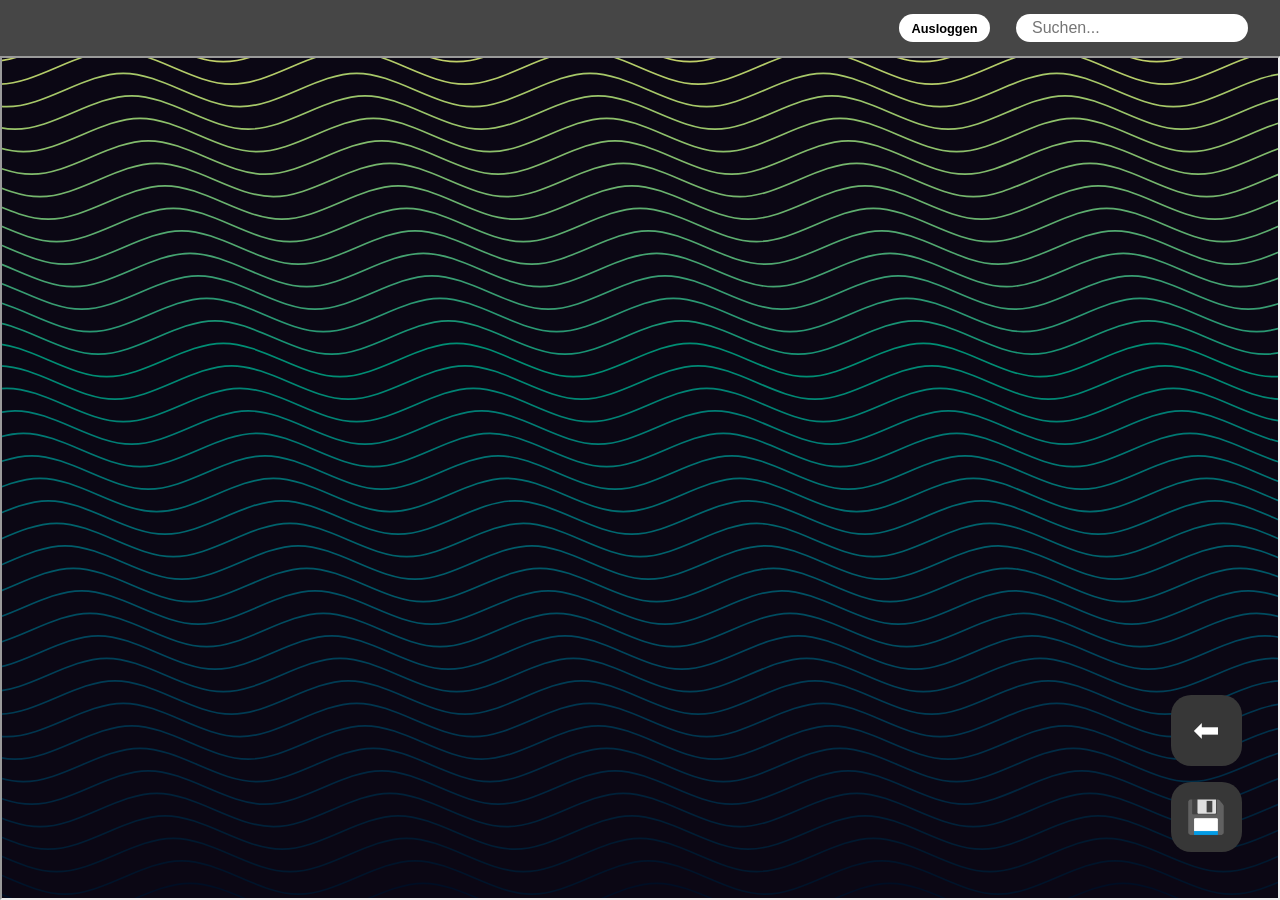
<file: Drucken.html>
<!DOCTYPE html>
<html lang="de">
<head>
    <meta charset="UTF-8">
    <meta name="viewport" content="width=device-width, initial-scale=1.0">
    <title>Kochbuch</title>
    <style>
        html { display: none; }
    </style>
    <script>
        fetch("loginCHECK.php").then(response => {
            if (!response.ok){
                window.location.href = "./index.html";
            }else {
                document.documentElement.style.display = "block";
            }
        }).catch(() => {
            window.location.href = "./index.html";
        });
    </script>
    <link rel="stylesheet" href="style.css">
</head>
<body>
    <div class="header">
        <p id="Name"></p>
        <Button id="Ausloggen">Ausloggen</Button>
        <input type="text" name="searchInput" id="searchInput" placeholder="Suchen...">
    </div>

    <div id="ButtonDIV">
        <Button id="druckButton">⬅</Button>
        <Button id="addButton">💾</Button>
    </div>

    <iframe class="PDF" id="pdfPreview"></iframe>
    

    <svg id="svg" viewBox="0 0 1920 1080" preserveAspectRatio="xMidYMid slice" style="background-color: rgb(11, 7, 20);" class="stroke">
        <path fill="#dbd86b" stroke="#dbd86b" d="M -400 1480 L -400 0 C -353.3333333333333 0, -306.6666666666667 -20, -260 -20 C -213.33333333333334 -20, -166.66666666666666 20, -120 20 C -73.33333333333334 20, -26.666666666666664 -20, 20 -20 C 66.66666666666666 -20, 113.33333333333334 20, 160 20 C 206.66666666666666 20, 253.33333333333334 -20, 300 -20 C 346.6666666666667 -20, 393.3333333333333 20, 440 20 C 486.6666666666667 20, 533.3333333333334 -20, 580 -20 C 626.6666666666666 -20, 673.3333333333334 20, 720 20 C 766.6666666666666 20, 813.3333333333334 -20, 860 -20 C 906.6666666666666 -20, 953.3333333333334 20, 1000 20 C 1046.6666666666667 20, 1093.3333333333333 -20, 1140 -20 C 1186.6666666666667 -20, 1233.3333333333333 20, 1280 20 C 1326.6666666666667 20, 1373.3333333333333 -20, 1420 -20 C 1466.6666666666667 -20, 1513.3333333333333 20, 1560 20 C 1606.6666666666667 20, 1653.3333333333333 -20, 1700 -20 C 1746.6666666666667 -20, 1793.3333333333333 20, 1840 20 C 1886.6666666666667 20, 1933.3333333333333 -20, 1980 -20 L 2320 0 L 2320 1480 Z"></path>
        <path fill="#ced46a" stroke="#ced46a" d="M -400 1480 L -390 27 C -343.3333333333333 27, -296.6666666666667 7, -250 7 C -203.33333333333334 7, -156.66666666666666 47, -110 47 C -63.333333333333336 47, -16.666666666666664 7, 30 7 C 76.66666666666666 7, 123.33333333333334 47, 170 47 C 216.66666666666666 47, 263.3333333333333 7, 310 7 C 356.6666666666667 7, 403.3333333333333 47, 450 47 C 496.6666666666667 47, 543.3333333333334 7, 590 7 C 636.6666666666666 7, 683.3333333333334 47, 730 47 C 776.6666666666666 47, 823.3333333333334 7, 870 7 C 916.6666666666666 7, 963.3333333333334 47, 1010 47 C 1056.6666666666667 47, 1103.3333333333333 7, 1150 7 C 1196.6666666666667 7, 1243.3333333333333 47, 1290 47 C 1336.6666666666667 47, 1383.3333333333333 7, 1430 7 C 1476.6666666666667 7, 1523.3333333333333 47, 1570 47 C 1616.6666666666667 47, 1663.3333333333333 7, 1710 7 C 1756.6666666666667 7, 1803.3333333333333 47, 1850 47 C 1896.6666666666667 47, 1943.3333333333333 7, 1990 7 L 2320 27 L 2320 1480 Z"></path>
        <path fill="#c1d069" stroke="#c1d069" d="M -400 1480 L -380 54 C -333.3333333333333 54, -286.6666666666667 34, -240 34 C -193.33333333333334 34, -146.66666666666666 74, -100 74 C -53.333333333333336 74, -6.666666666666664 34, 40 34 C 86.66666666666666 34, 133.33333333333334 74, 180 74 C 226.66666666666666 74, 273.3333333333333 34, 320 34 C 366.6666666666667 34, 413.3333333333333 74, 460 74 C 506.6666666666667 74, 553.3333333333334 34, 600 34 C 646.6666666666666 34, 693.3333333333334 74, 740 74 C 786.6666666666666 74, 833.3333333333334 34, 880 34 C 926.6666666666666 34, 973.3333333333334 74, 1020 74 C 1066.6666666666667 74, 1113.3333333333333 34, 1160 34 C 1206.6666666666667 34, 1253.3333333333333 74, 1300 74 C 1346.6666666666667 74, 1393.3333333333333 34, 1440 34 C 1486.6666666666667 34, 1533.3333333333333 74, 1580 74 C 1626.6666666666667 74, 1673.3333333333333 34, 1720 34 C 1766.6666666666667 34, 1813.3333333333333 74, 1860 74 C 1906.6666666666667 74, 1953.3333333333333 34, 2000 34 L 2320 54 L 2320 1480 Z"></path>
        <path fill="#b4cc69" stroke="#b4cc69" d="M -400 1480 L -370 81 C -323.3333333333333 81, -276.6666666666667 61, -230 61 C -183.33333333333334 61, -136.66666666666666 101, -90 101 C -43.333333333333336 101, 3.3333333333333357 61, 50 61 C 96.66666666666666 61, 143.33333333333334 101, 190 101 C 236.66666666666666 101, 283.3333333333333 61, 330 61 C 376.6666666666667 61, 423.3333333333333 101, 470 101 C 516.6666666666666 101, 563.3333333333334 61, 610 61 C 656.6666666666666 61, 703.3333333333334 101, 750 101 C 796.6666666666666 101, 843.3333333333334 61, 890 61 C 936.6666666666666 61, 983.3333333333334 101, 1030 101 C 1076.6666666666667 101, 1123.3333333333333 61, 1170 61 C 1216.6666666666667 61, 1263.3333333333333 101, 1310 101 C 1356.6666666666667 101, 1403.3333333333333 61, 1450 61 C 1496.6666666666667 61, 1543.3333333333333 101, 1590 101 C 1636.6666666666667 101, 1683.3333333333333 61, 1730 61 C 1776.6666666666667 61, 1823.3333333333333 101, 1870 101 C 1916.6666666666667 101, 1963.3333333333333 61, 2010 61 L 2320 81 L 2320 1480 Z"></path>
        <path fill="#a7c869" stroke="#a7c869" d="M -400 1480 L -360 108 C -313.3333333333333 108, -266.6666666666667 88, -220 88 C -173.33333333333334 88, -126.66666666666666 128, -80 128 C -33.333333333333336 128, 13.333333333333336 88, 60 88 C 106.66666666666666 88, 153.33333333333334 128, 200 128 C 246.66666666666666 128, 293.3333333333333 88, 340 88 C 386.6666666666667 88, 433.3333333333333 128, 480 128 C 526.6666666666666 128, 573.3333333333334 88, 620 88 C 666.6666666666666 88, 713.3333333333334 128, 760 128 C 806.6666666666666 128, 853.3333333333334 88, 900 88 C 946.6666666666666 88, 993.3333333333334 128, 1040 128 C 1086.6666666666667 128, 1133.3333333333333 88, 1180 88 C 1226.6666666666667 88, 1273.3333333333333 128, 1320 128 C 1366.6666666666667 128, 1413.3333333333333 88, 1460 88 C 1506.6666666666667 88, 1553.3333333333333 128, 1600 128 C 1646.6666666666667 128, 1693.3333333333333 88, 1740 88 C 1786.6666666666667 88, 1833.3333333333333 128, 1880 128 C 1926.6666666666667 128, 1973.3333333333333 88, 2020 88 L 2320 108 L 2320 1480 Z"></path>
        <path fill="#9ac46a" stroke="#9ac46a" d="M -400 1480 L -350 135 C -303.3333333333333 135, -256.6666666666667 115, -210 115 C -163.33333333333334 115, -116.66666666666666 155, -70 155 C -23.333333333333336 155, 23.333333333333336 115, 70 115 C 116.66666666666666 115, 163.33333333333334 155, 210 155 C 256.6666666666667 155, 303.3333333333333 115, 350 115 C 396.6666666666667 115, 443.3333333333333 155, 490 155 C 536.6666666666666 155, 583.3333333333334 115, 630 115 C 676.6666666666666 115, 723.3333333333334 155, 770 155 C 816.6666666666666 155, 863.3333333333334 115, 910 115 C 956.6666666666666 115, 1003.3333333333334 155, 1050 155 C 1096.6666666666667 155, 1143.3333333333333 115, 1190 115 C 1236.6666666666667 115, 1283.3333333333333 155, 1330 155 C 1376.6666666666667 155, 1423.3333333333333 115, 1470 115 C 1516.6666666666667 115, 1563.3333333333333 155, 1610 155 C 1656.6666666666667 155, 1703.3333333333333 115, 1750 115 C 1796.6666666666667 115, 1843.3333333333333 155, 1890 155 C 1936.6666666666667 155, 1983.3333333333333 115, 2030 115 L 2320 135 L 2320 1480 Z"></path>
        <path fill="#8ec06b" stroke="#8ec06b" d="M -400 1480 L -340 162 C -293.3333333333333 162, -246.66666666666666 142, -200 142 C -153.33333333333334 142, -106.66666666666666 182, -60 182 C -13.333333333333336 182, 33.333333333333336 142, 80 142 C 126.66666666666666 142, 173.33333333333334 182, 220 182 C 266.6666666666667 182, 313.3333333333333 142, 360 142 C 406.6666666666667 142, 453.3333333333333 182, 500 182 C 546.6666666666666 182, 593.3333333333334 142, 640 142 C 686.6666666666666 142, 733.3333333333334 182, 780 182 C 826.6666666666666 182, 873.3333333333334 142, 920 142 C 966.6666666666666 142, 1013.3333333333334 182, 1060 182 C 1106.6666666666667 182, 1153.3333333333333 142, 1200 142 C 1246.6666666666667 142, 1293.3333333333333 182, 1340 182 C 1386.6666666666667 182, 1433.3333333333333 142, 1480 142 C 1526.6666666666667 142, 1573.3333333333333 182, 1620 182 C 1666.6666666666667 182, 1713.3333333333333 142, 1760 142 C 1806.6666666666667 142, 1853.3333333333333 182, 1900 182 C 1946.6666666666667 182, 1993.3333333333333 142, 2040 142 L 2320 162 L 2320 1480 Z"></path>
        <path fill="#82bb6c" stroke="#82bb6c" d="M -400 1480 L -330 189 C -283.3333333333333 189, -236.66666666666666 169, -190 169 C -143.33333333333334 169, -96.66666666666666 209, -50 209 C -3.3333333333333357 209, 43.333333333333336 169, 90 169 C 136.66666666666666 169, 183.33333333333334 209, 230 209 C 276.6666666666667 209, 323.3333333333333 169, 370 169 C 416.6666666666667 169, 463.3333333333333 209, 510 209 C 556.6666666666666 209, 603.3333333333334 169, 650 169 C 696.6666666666666 169, 743.3333333333334 209, 790 209 C 836.6666666666666 209, 883.3333333333334 169, 930 169 C 976.6666666666666 169, 1023.3333333333334 209, 1070 209 C 1116.6666666666667 209, 1163.3333333333333 169, 1210 169 C 1256.6666666666667 169, 1303.3333333333333 209, 1350 209 C 1396.6666666666667 209, 1443.3333333333333 169, 1490 169 C 1536.6666666666667 169, 1583.3333333333333 209, 1630 209 C 1676.6666666666667 209, 1723.3333333333333 169, 1770 169 C 1816.6666666666667 169, 1863.3333333333333 209, 1910 209 C 1956.6666666666667 209, 2003.3333333333333 169, 2050 169 L 2320 189 L 2320 1480 Z"></path>
        <path fill="#76b66d" stroke="#76b66d" d="M -400 1480 L -320 216 C -273.3333333333333 216, -226.66666666666666 196, -180 196 C -133.33333333333334 196, -86.66666666666666 236, -40 236 C 6.666666666666664 236, 53.333333333333336 196, 100 196 C 146.66666666666666 196, 193.33333333333334 236, 240 236 C 286.6666666666667 236, 333.3333333333333 196, 380 196 C 426.6666666666667 196, 473.3333333333333 236, 520 236 C 566.6666666666666 236, 613.3333333333334 196, 660 196 C 706.6666666666666 196, 753.3333333333334 236, 800 236 C 846.6666666666666 236, 893.3333333333334 196, 940 196 C 986.6666666666666 196, 1033.3333333333333 236, 1080 236 C 1126.6666666666667 236, 1173.3333333333333 196, 1220 196 C 1266.6666666666667 196, 1313.3333333333333 236, 1360 236 C 1406.6666666666667 236, 1453.3333333333333 196, 1500 196 C 1546.6666666666667 196, 1593.3333333333333 236, 1640 236 C 1686.6666666666667 236, 1733.3333333333333 196, 1780 196 C 1826.6666666666667 196, 1873.3333333333333 236, 1920 236 L 2320 216 L 2320 1480 Z"></path>
        <path fill="#6ab26e" stroke="#6ab26e" d="M -400 1480 L -310 243 C -263.3333333333333 243, -216.66666666666666 223, -170 223 C -123.33333333333334 223, -76.66666666666666 263, -30 263 C 16.666666666666664 263, 63.333333333333336 223, 110 223 C 156.66666666666666 223, 203.33333333333334 263, 250 263 C 296.6666666666667 263, 343.3333333333333 223, 390 223 C 436.6666666666667 223, 483.3333333333333 263, 530 263 C 576.6666666666666 263, 623.3333333333334 223, 670 223 C 716.6666666666666 223, 763.3333333333334 263, 810 263 C 856.6666666666666 263, 903.3333333333334 223, 950 223 C 996.6666666666666 223, 1043.3333333333333 263, 1090 263 C 1136.6666666666667 263, 1183.3333333333333 223, 1230 223 C 1276.6666666666667 223, 1323.3333333333333 263, 1370 263 C 1416.6666666666667 263, 1463.3333333333333 223, 1510 223 C 1556.6666666666667 223, 1603.3333333333333 263, 1650 263 C 1696.6666666666667 263, 1743.3333333333333 223, 1790 223 C 1836.6666666666667 223, 1883.3333333333333 263, 1930 263 L 2320 243 L 2320 1480 Z"></path>
        <path fill="#5dad6f" stroke="#5dad6f" d="M -400 1480 L -300 270 C -253.33333333333334 270, -206.66666666666666 250, -160 250 C -113.33333333333334 250, -66.66666666666666 290, -20 290 C 26.666666666666664 290, 73.33333333333334 250, 120 250 C 166.66666666666666 250, 213.33333333333334 290, 260 290 C 306.6666666666667 290, 353.3333333333333 250, 400 250 C 446.6666666666667 250, 493.3333333333333 290, 540 290 C 586.6666666666666 290, 633.3333333333334 250, 680 250 C 726.6666666666666 250, 773.3333333333334 290, 820 290 C 866.6666666666666 290, 913.3333333333334 250, 960 250 C 1006.6666666666666 250, 1053.3333333333333 290, 1100 290 C 1146.6666666666667 290, 1193.3333333333333 250, 1240 250 C 1286.6666666666667 250, 1333.3333333333333 290, 1380 290 C 1426.6666666666667 290, 1473.3333333333333 250, 1520 250 C 1566.6666666666667 250, 1613.3333333333333 290, 1660 290 C 1706.6666666666667 290, 1753.3333333333333 250, 1800 250 C 1846.6666666666667 250, 1893.3333333333333 290, 1940 290 L 2320 270 L 2320 1480 Z"></path>
        <path fill="#51a870" stroke="#51a870" d="M -400 1480 L -290 297 C -243.33333333333334 297, -196.66666666666666 277, -150 277 C -103.33333333333334 277, -56.666666666666664 317, -10 317 C 36.666666666666664 317, 83.33333333333334 277, 130 277 C 176.66666666666666 277, 223.33333333333334 317, 270 317 C 316.6666666666667 317, 363.3333333333333 277, 410 277 C 456.6666666666667 277, 503.3333333333333 317, 550 317 C 596.6666666666666 317, 643.3333333333334 277, 690 277 C 736.6666666666666 277, 783.3333333333334 317, 830 317 C 876.6666666666666 317, 923.3333333333334 277, 970 277 C 1016.6666666666666 277, 1063.3333333333333 317, 1110 317 C 1156.6666666666667 317, 1203.3333333333333 277, 1250 277 C 1296.6666666666667 277, 1343.3333333333333 317, 1390 317 C 1436.6666666666667 317, 1483.3333333333333 277, 1530 277 C 1576.6666666666667 277, 1623.3333333333333 317, 1670 317 C 1716.6666666666667 317, 1763.3333333333333 277, 1810 277 C 1856.6666666666667 277, 1903.3333333333333 317, 1950 317 L 2320 297 L 2320 1480 Z"></path>
        <path fill="#45a371" stroke="#45a371" d="M -400 1480 L -280 324 C -233.33333333333334 324, -186.66666666666666 304, -140 304 C -93.33333333333334 304, -46.666666666666664 344, 0 344 C 46.666666666666664 344, 93.33333333333334 304, 140 304 C 186.66666666666666 304, 233.33333333333334 344, 280 344 C 326.6666666666667 344, 373.3333333333333 304, 420 304 C 466.6666666666667 304, 513.3333333333334 344, 560 344 C 606.6666666666666 344, 653.3333333333334 304, 700 304 C 746.6666666666666 304, 793.3333333333334 344, 840 344 C 886.6666666666666 344, 933.3333333333334 304, 980 304 C 1026.6666666666667 304, 1073.3333333333333 344, 1120 344 C 1166.6666666666667 344, 1213.3333333333333 304, 1260 304 C 1306.6666666666667 304, 1353.3333333333333 344, 1400 344 C 1446.6666666666667 344, 1493.3333333333333 304, 1540 304 C 1586.6666666666667 304, 1633.3333333333333 344, 1680 344 C 1726.6666666666667 344, 1773.3333333333333 304, 1820 304 C 1866.6666666666667 304, 1913.3333333333333 344, 1960 344 L 2320 324 L 2320 1480 Z"></path>
        <path fill="#389d72" stroke="#389d72" d="M -400 1480 L -270 351 C -223.33333333333334 351, -176.66666666666666 331, -130 331 C -83.33333333333334 331, -36.666666666666664 371, 10 371 C 56.666666666666664 371, 103.33333333333334 331, 150 331 C 196.66666666666666 331, 243.33333333333334 371, 290 371 C 336.6666666666667 371, 383.3333333333333 331, 430 331 C 476.6666666666667 331, 523.3333333333334 371, 570 371 C 616.6666666666666 371, 663.3333333333334 331, 710 331 C 756.6666666666666 331, 803.3333333333334 371, 850 371 C 896.6666666666666 371, 943.3333333333334 331, 990 331 C 1036.6666666666667 331, 1083.3333333333333 371, 1130 371 C 1176.6666666666667 371, 1223.3333333333333 331, 1270 331 C 1316.6666666666667 331, 1363.3333333333333 371, 1410 371 C 1456.6666666666667 371, 1503.3333333333333 331, 1550 331 C 1596.6666666666667 331, 1643.3333333333333 371, 1690 371 C 1736.6666666666667 371, 1783.3333333333333 331, 1830 331 C 1876.6666666666667 331, 1923.3333333333333 371, 1970 371 L 2320 351 L 2320 1480 Z"></path>
        <path fill="#2a9873" stroke="#2a9873" d="M -400 1480 L -260 378 C -213.33333333333334 378, -166.66666666666666 358, -120 358 C -73.33333333333334 358, -26.666666666666664 398, 20 398 C 66.66666666666666 398, 113.33333333333334 358, 160 358 C 206.66666666666666 358, 253.33333333333334 398, 300 398 C 346.6666666666667 398, 393.3333333333333 358, 440 358 C 486.6666666666667 358, 533.3333333333334 398, 580 398 C 626.6666666666666 398, 673.3333333333334 358, 720 358 C 766.6666666666666 358, 813.3333333333334 398, 860 398 C 906.6666666666666 398, 953.3333333333334 358, 1000 358 C 1046.6666666666667 358, 1093.3333333333333 398, 1140 398 C 1186.6666666666667 398, 1233.3333333333333 358, 1280 358 C 1326.6666666666667 358, 1373.3333333333333 398, 1420 398 C 1466.6666666666667 398, 1513.3333333333333 358, 1560 358 C 1606.6666666666667 358, 1653.3333333333333 398, 1700 398 C 1746.6666666666667 398, 1793.3333333333333 358, 1840 358 C 1886.6666666666667 358, 1933.3333333333333 398, 1980 398 L 2320 378 L 2320 1480 Z"></path>
        <path fill="#189374" stroke="#189374" d="M -400 1480 L -250 405 C -203.33333333333334 405, -156.66666666666666 385, -110 385 C -63.333333333333336 385, -16.666666666666664 425, 30 425 C 76.66666666666666 425, 123.33333333333334 385, 170 385 C 216.66666666666666 385, 263.3333333333333 425, 310 425 C 356.6666666666667 425, 403.3333333333333 385, 450 385 C 496.6666666666667 385, 543.3333333333334 425, 590 425 C 636.6666666666666 425, 683.3333333333334 385, 730 385 C 776.6666666666666 385, 823.3333333333334 425, 870 425 C 916.6666666666666 425, 963.3333333333334 385, 1010 385 C 1056.6666666666667 385, 1103.3333333333333 425, 1150 425 C 1196.6666666666667 425, 1243.3333333333333 385, 1290 385 C 1336.6666666666667 385, 1383.3333333333333 425, 1430 425 C 1476.6666666666667 425, 1523.3333333333333 385, 1570 385 C 1616.6666666666667 385, 1663.3333333333333 425, 1710 425 C 1756.6666666666667 425, 1803.3333333333333 385, 1850 385 C 1896.6666666666667 385, 1943.3333333333333 425, 1990 425 L 2320 405 L 2320 1480 Z"></path>
        <path fill="#008e74" stroke="#008e74" d="M -400 1480 L -240 432 C -193.33333333333334 432, -146.66666666666666 412, -100 412 C -53.333333333333336 412, -6.666666666666664 452, 40 452 C 86.66666666666666 452, 133.33333333333334 412, 180 412 C 226.66666666666666 412, 273.3333333333333 452, 320 452 C 366.6666666666667 452, 413.3333333333333 412, 460 412 C 506.6666666666667 412, 553.3333333333334 452, 600 452 C 646.6666666666666 452, 693.3333333333334 412, 740 412 C 786.6666666666666 412, 833.3333333333334 452, 880 452 C 926.6666666666666 452, 973.3333333333334 412, 1020 412 C 1066.6666666666667 412, 1113.3333333333333 452, 1160 452 C 1206.6666666666667 452, 1253.3333333333333 412, 1300 412 C 1346.6666666666667 412, 1393.3333333333333 452, 1440 452 C 1486.6666666666667 452, 1533.3333333333333 412, 1580 412 C 1626.6666666666667 412, 1673.3333333333333 452, 1720 452 C 1766.6666666666667 452, 1813.3333333333333 412, 1860 412 C 1906.6666666666667 412, 1953.3333333333333 452, 2000 452 L 2320 432 L 2320 1480 Z"></path>
        <path fill="#008874" stroke="#008874" d="M -400 1480 L -230 459 C -183.33333333333334 459, -136.66666666666666 439, -90 439 C -43.333333333333336 439, 3.3333333333333357 479, 50 479 C 96.66666666666666 479, 143.33333333333334 439, 190 439 C 236.66666666666666 439, 283.3333333333333 479, 330 479 C 376.6666666666667 479, 423.3333333333333 439, 470 439 C 516.6666666666666 439, 563.3333333333334 479, 610 479 C 656.6666666666666 479, 703.3333333333334 439, 750 439 C 796.6666666666666 439, 843.3333333333334 479, 890 479 C 936.6666666666666 479, 983.3333333333334 439, 1030 439 C 1076.6666666666667 439, 1123.3333333333333 479, 1170 479 C 1216.6666666666667 479, 1263.3333333333333 439, 1310 439 C 1356.6666666666667 439, 1403.3333333333333 479, 1450 479 C 1496.6666666666667 479, 1543.3333333333333 439, 1590 439 C 1636.6666666666667 439, 1683.3333333333333 479, 1730 479 C 1776.6666666666667 479, 1823.3333333333333 439, 1870 439 C 1916.6666666666667 439, 1963.3333333333333 479, 2010 479 L 2320 459 L 2320 1480 Z"></path>
        <path fill="#008374" stroke="#008374" d="M -400 1480 L -220 486 C -173.33333333333334 486, -126.66666666666666 466, -80 466 C -33.333333333333336 466, 13.333333333333336 506, 60 506 C 106.66666666666666 506, 153.33333333333334 466, 200 466 C 246.66666666666666 466, 293.3333333333333 506, 340 506 C 386.6666666666667 506, 433.3333333333333 466, 480 466 C 526.6666666666666 466, 573.3333333333334 506, 620 506 C 666.6666666666666 506, 713.3333333333334 466, 760 466 C 806.6666666666666 466, 853.3333333333334 506, 900 506 C 946.6666666666666 506, 993.3333333333334 466, 1040 466 C 1086.6666666666667 466, 1133.3333333333333 506, 1180 506 C 1226.6666666666667 506, 1273.3333333333333 466, 1320 466 C 1366.6666666666667 466, 1413.3333333333333 506, 1460 506 C 1506.6666666666667 506, 1553.3333333333333 466, 1600 466 C 1646.6666666666667 466, 1693.3333333333333 506, 1740 506 C 1786.6666666666667 506, 1833.3333333333333 466, 1880 466 C 1926.6666666666667 466, 1973.3333333333333 506, 2020 506 L 2320 486 L 2320 1480 Z"></path>
        <path fill="#007d74" stroke="#007d74" d="M -400 1480 L -210 513 C -163.33333333333334 513, -116.66666666666666 493, -70 493 C -23.333333333333336 493, 23.333333333333336 533, 70 533 C 116.66666666666666 533, 163.33333333333334 493, 210 493 C 256.6666666666667 493, 303.3333333333333 533, 350 533 C 396.6666666666667 533, 443.3333333333333 493, 490 493 C 536.6666666666666 493, 583.3333333333334 533, 630 533 C 676.6666666666666 533, 723.3333333333334 493, 770 493 C 816.6666666666666 493, 863.3333333333334 533, 910 533 C 956.6666666666666 533, 1003.3333333333334 493, 1050 493 C 1096.6666666666667 493, 1143.3333333333333 533, 1190 533 C 1236.6666666666667 533, 1283.3333333333333 493, 1330 493 C 1376.6666666666667 493, 1423.3333333333333 533, 1470 533 C 1516.6666666666667 533, 1563.3333333333333 493, 1610 493 C 1656.6666666666667 493, 1703.3333333333333 533, 1750 533 C 1796.6666666666667 533, 1843.3333333333333 493, 1890 493 C 1936.6666666666667 493, 1983.3333333333333 533, 2030 533 L 2320 513 L 2320 1480 Z"></path>
        <path fill="#007873" stroke="#007873" d="M -400 1480 L -200 540 C -153.33333333333334 540, -106.66666666666666 520, -60 520 C -13.333333333333336 520, 33.333333333333336 560, 80 560 C 126.66666666666666 560, 173.33333333333334 520, 220 520 C 266.6666666666667 520, 313.3333333333333 560, 360 560 C 406.6666666666667 560, 453.3333333333333 520, 500 520 C 546.6666666666666 520, 593.3333333333334 560, 640 560 C 686.6666666666666 560, 733.3333333333334 520, 780 520 C 826.6666666666666 520, 873.3333333333334 560, 920 560 C 966.6666666666666 560, 1013.3333333333334 520, 1060 520 C 1106.6666666666667 520, 1153.3333333333333 560, 1200 560 C 1246.6666666666667 560, 1293.3333333333333 520, 1340 520 C 1386.6666666666667 520, 1433.3333333333333 560, 1480 560 C 1526.6666666666667 560, 1573.3333333333333 520, 1620 520 C 1666.6666666666667 520, 1713.3333333333333 560, 1760 560 C 1806.6666666666667 560, 1853.3333333333333 520, 1900 520 C 1946.6666666666667 520, 1993.3333333333333 560, 2040 560 L 2320 540 L 2320 1480 Z"></path>
        <path fill="#007272" stroke="#007272" d="M -400 1480 L -190 567 C -143.33333333333334 567, -96.66666666666666 547, -50 547 C -3.3333333333333357 547, 43.333333333333336 587, 90 587 C 136.66666666666666 587, 183.33333333333334 547, 230 547 C 276.6666666666667 547, 323.3333333333333 587, 370 587 C 416.6666666666667 587, 463.3333333333333 547, 510 547 C 556.6666666666666 547, 603.3333333333334 587, 650 587 C 696.6666666666666 587, 743.3333333333334 547, 790 547 C 836.6666666666666 547, 883.3333333333334 587, 930 587 C 976.6666666666666 587, 1023.3333333333334 547, 1070 547 C 1116.6666666666667 547, 1163.3333333333333 587, 1210 587 C 1256.6666666666667 587, 1303.3333333333333 547, 1350 547 C 1396.6666666666667 547, 1443.3333333333333 587, 1490 587 C 1536.6666666666667 587, 1583.3333333333333 547, 1630 547 C 1676.6666666666667 547, 1723.3333333333333 587, 1770 587 C 1816.6666666666667 587, 1863.3333333333333 547, 1910 547 C 1956.6666666666667 547, 2003.3333333333333 587, 2050 587 L 2320 567 L 2320 1480 Z"></path>
        <path fill="#006d70" stroke="#006d70" d="M -400 1480 L -180 594 C -133.33333333333334 594, -86.66666666666666 574, -40 574 C 6.666666666666664 574, 53.333333333333336 614, 100 614 C 146.66666666666666 614, 193.33333333333334 574, 240 574 C 286.6666666666667 574, 333.3333333333333 614, 380 614 C 426.6666666666667 614, 473.3333333333333 574, 520 574 C 566.6666666666666 574, 613.3333333333334 614, 660 614 C 706.6666666666666 614, 753.3333333333334 574, 800 574 C 846.6666666666666 574, 893.3333333333334 614, 940 614 C 986.6666666666666 614, 1033.3333333333333 574, 1080 574 C 1126.6666666666667 574, 1173.3333333333333 614, 1220 614 C 1266.6666666666667 614, 1313.3333333333333 574, 1360 574 C 1406.6666666666667 574, 1453.3333333333333 614, 1500 614 C 1546.6666666666667 614, 1593.3333333333333 574, 1640 574 C 1686.6666666666667 574, 1733.3333333333333 614, 1780 614 C 1826.6666666666667 614, 1873.3333333333333 574, 1920 574 L 2320 594 L 2320 1480 Z"></path>
        <path fill="#00676f" stroke="#00676f" d="M -400 1480 L -170 621 C -123.33333333333334 621, -76.66666666666666 601, -30 601 C 16.666666666666664 601, 63.333333333333336 641, 110 641 C 156.66666666666666 641, 203.33333333333334 601, 250 601 C 296.6666666666667 601, 343.3333333333333 641, 390 641 C 436.6666666666667 641, 483.3333333333333 601, 530 601 C 576.6666666666666 601, 623.3333333333334 641, 670 641 C 716.6666666666666 641, 763.3333333333334 601, 810 601 C 856.6666666666666 601, 903.3333333333334 641, 950 641 C 996.6666666666666 641, 1043.3333333333333 601, 1090 601 C 1136.6666666666667 601, 1183.3333333333333 641, 1230 641 C 1276.6666666666667 641, 1323.3333333333333 601, 1370 601 C 1416.6666666666667 601, 1463.3333333333333 641, 1510 641 C 1556.6666666666667 641, 1603.3333333333333 601, 1650 601 C 1696.6666666666667 601, 1743.3333333333333 641, 1790 641 C 1836.6666666666667 641, 1883.3333333333333 601, 1930 601 L 2320 621 L 2320 1480 Z"></path>
        <path fill="#00626c" stroke="#00626c" d="M -400 1480 L -160 648 C -113.33333333333334 648, -66.66666666666666 628, -20 628 C 26.666666666666664 628, 73.33333333333334 668, 120 668 C 166.66666666666666 668, 213.33333333333334 628, 260 628 C 306.6666666666667 628, 353.3333333333333 668, 400 668 C 446.6666666666667 668, 493.3333333333333 628, 540 628 C 586.6666666666666 628, 633.3333333333334 668, 680 668 C 726.6666666666666 668, 773.3333333333334 628, 820 628 C 866.6666666666666 628, 913.3333333333334 668, 960 668 C 1006.6666666666666 668, 1053.3333333333333 628, 1100 628 C 1146.6666666666667 628, 1193.3333333333333 668, 1240 668 C 1286.6666666666667 668, 1333.3333333333333 628, 1380 628 C 1426.6666666666667 628, 1473.3333333333333 668, 1520 668 C 1566.6666666666667 668, 1613.3333333333333 628, 1660 628 C 1706.6666666666667 628, 1753.3333333333333 668, 1800 668 C 1846.6666666666667 668, 1893.3333333333333 628, 1940 628 L 2320 648 L 2320 1480 Z"></path>
        <path fill="#005c6a" stroke="#005c6a" d="M -400 1480 L -150 675 C -103.33333333333334 675, -56.666666666666664 655, -10 655 C 36.666666666666664 655, 83.33333333333334 695, 130 695 C 176.66666666666666 695, 223.33333333333334 655, 270 655 C 316.6666666666667 655, 363.3333333333333 695, 410 695 C 456.6666666666667 695, 503.3333333333333 655, 550 655 C 596.6666666666666 655, 643.3333333333334 695, 690 695 C 736.6666666666666 695, 783.3333333333334 655, 830 655 C 876.6666666666666 655, 923.3333333333334 695, 970 695 C 1016.6666666666666 695, 1063.3333333333333 655, 1110 655 C 1156.6666666666667 655, 1203.3333333333333 695, 1250 695 C 1296.6666666666667 695, 1343.3333333333333 655, 1390 655 C 1436.6666666666667 655, 1483.3333333333333 695, 1530 695 C 1576.6666666666667 695, 1623.3333333333333 655, 1670 655 C 1716.6666666666667 655, 1763.3333333333333 695, 1810 695 C 1856.6666666666667 695, 1903.3333333333333 655, 1950 655 L 2320 675 L 2320 1480 Z"></path>
        <path fill="#005767" stroke="#005767" d="M -400 1480 L -140 702 C -93.33333333333334 702, -46.666666666666664 682, 0 682 C 46.666666666666664 682, 93.33333333333334 722, 140 722 C 186.66666666666666 722, 233.33333333333334 682, 280 682 C 326.6666666666667 682, 373.3333333333333 722, 420 722 C 466.6666666666667 722, 513.3333333333334 682, 560 682 C 606.6666666666666 682, 653.3333333333334 722, 700 722 C 746.6666666666666 722, 793.3333333333334 682, 840 682 C 886.6666666666666 682, 933.3333333333334 722, 980 722 C 1026.6666666666667 722, 1073.3333333333333 682, 1120 682 C 1166.6666666666667 682, 1213.3333333333333 722, 1260 722 C 1306.6666666666667 722, 1353.3333333333333 682, 1400 682 C 1446.6666666666667 682, 1493.3333333333333 722, 1540 722 C 1586.6666666666667 722, 1633.3333333333333 682, 1680 682 C 1726.6666666666667 682, 1773.3333333333333 722, 1820 722 C 1866.6666666666667 722, 1913.3333333333333 682, 1960 682 L 2320 702 L 2320 1480 Z"></path>
        <path fill="#005164" stroke="#005164" d="M -400 1480 L -130 729 C -83.33333333333334 729, -36.666666666666664 709, 10 709 C 56.666666666666664 709, 103.33333333333334 749, 150 749 C 196.66666666666666 749, 243.33333333333334 709, 290 709 C 336.6666666666667 709, 383.3333333333333 749, 430 749 C 476.6666666666667 749, 523.3333333333334 709, 570 709 C 616.6666666666666 709, 663.3333333333334 749, 710 749 C 756.6666666666666 749, 803.3333333333334 709, 850 709 C 896.6666666666666 709, 943.3333333333334 749, 990 749 C 1036.6666666666667 749, 1083.3333333333333 709, 1130 709 C 1176.6666666666667 709, 1223.3333333333333 749, 1270 749 C 1316.6666666666667 749, 1363.3333333333333 709, 1410 709 C 1456.6666666666667 709, 1503.3333333333333 749, 1550 749 C 1596.6666666666667 749, 1643.3333333333333 709, 1690 709 C 1736.6666666666667 709, 1783.3333333333333 749, 1830 749 C 1876.6666666666667 749, 1923.3333333333333 709, 1970 709 L 2320 729 L 2320 1480 Z"></path>
        <path fill="#004c60" stroke="#004c60" d="M -400 1480 L -120 756 C -73.33333333333334 756, -26.666666666666664 736, 20 736 C 66.66666666666666 736, 113.33333333333334 776, 160 776 C 206.66666666666666 776, 253.33333333333334 736, 300 736 C 346.6666666666667 736, 393.3333333333333 776, 440 776 C 486.6666666666667 776, 533.3333333333334 736, 580 736 C 626.6666666666666 736, 673.3333333333334 776, 720 776 C 766.6666666666666 776, 813.3333333333334 736, 860 736 C 906.6666666666666 736, 953.3333333333334 776, 1000 776 C 1046.6666666666667 776, 1093.3333333333333 736, 1140 736 C 1186.6666666666667 736, 1233.3333333333333 776, 1280 776 C 1326.6666666666667 776, 1373.3333333333333 736, 1420 736 C 1466.6666666666667 736, 1513.3333333333333 776, 1560 776 C 1606.6666666666667 776, 1653.3333333333333 736, 1700 736 C 1746.6666666666667 736, 1793.3333333333333 776, 1840 776 C 1886.6666666666667 776, 1933.3333333333333 736, 1980 736 L 2320 756 L 2320 1480 Z"></path>
        <path fill="#00465d" stroke="#00465d" d="M -400 1480 L -110 783 C -63.333333333333336 783, -16.666666666666664 763, 30 763 C 76.66666666666666 763, 123.33333333333334 803, 170 803 C 216.66666666666666 803, 263.3333333333333 763, 310 763 C 356.6666666666667 763, 403.3333333333333 803, 450 803 C 496.6666666666667 803, 543.3333333333334 763, 590 763 C 636.6666666666666 763, 683.3333333333334 803, 730 803 C 776.6666666666666 803, 823.3333333333334 763, 870 763 C 916.6666666666666 763, 963.3333333333334 803, 1010 803 C 1056.6666666666667 803, 1103.3333333333333 763, 1150 763 C 1196.6666666666667 763, 1243.3333333333333 803, 1290 803 C 1336.6666666666667 803, 1383.3333333333333 763, 1430 763 C 1476.6666666666667 763, 1523.3333333333333 803, 1570 803 C 1616.6666666666667 803, 1663.3333333333333 763, 1710 763 C 1756.6666666666667 763, 1803.3333333333333 803, 1850 803 C 1896.6666666666667 803, 1943.3333333333333 763, 1990 763 L 2320 783 L 2320 1480 Z"></path>
        <path fill="#004158" stroke="#004158" d="M -400 1480 L -100 810 C -53.333333333333336 810, -6.666666666666664 790, 40 790 C 86.66666666666666 790, 133.33333333333334 830, 180 830 C 226.66666666666666 830, 273.3333333333333 790, 320 790 C 366.6666666666667 790, 413.3333333333333 830, 460 830 C 506.6666666666667 830, 553.3333333333334 790, 600 790 C 646.6666666666666 790, 693.3333333333334 830, 740 830 C 786.6666666666666 830, 833.3333333333334 790, 880 790 C 926.6666666666666 790, 973.3333333333334 830, 1020 830 C 1066.6666666666667 830, 1113.3333333333333 790, 1160 790 C 1206.6666666666667 790, 1253.3333333333333 830, 1300 830 C 1346.6666666666667 830, 1393.3333333333333 790, 1440 790 C 1486.6666666666667 790, 1533.3333333333333 830, 1580 830 C 1626.6666666666667 830, 1673.3333333333333 790, 1720 790 C 1766.6666666666667 790, 1813.3333333333333 830, 1860 830 C 1906.6666666666667 830, 1953.3333333333333 790, 2000 790 L 2320 810 L 2320 1480 Z"></path>
        <path fill="#003c54" stroke="#003c54" d="M -400 1480 L -90 837 C -43.333333333333336 837, 3.3333333333333357 817, 50 817 C 96.66666666666666 817, 143.33333333333334 857, 190 857 C 236.66666666666666 857, 283.3333333333333 817, 330 817 C 376.6666666666667 817, 423.3333333333333 857, 470 857 C 516.6666666666666 857, 563.3333333333334 817, 610 817 C 656.6666666666666 817, 703.3333333333334 857, 750 857 C 796.6666666666666 857, 843.3333333333334 817, 890 817 C 936.6666666666666 817, 983.3333333333334 857, 1030 857 C 1076.6666666666667 857, 1123.3333333333333 817, 1170 817 C 1216.6666666666667 817, 1263.3333333333333 857, 1310 857 C 1356.6666666666667 857, 1403.3333333333333 817, 1450 817 C 1496.6666666666667 817, 1543.3333333333333 857, 1590 857 C 1636.6666666666667 857, 1683.3333333333333 817, 1730 817 C 1776.6666666666667 817, 1823.3333333333333 857, 1870 857 C 1916.6666666666667 857, 1963.3333333333333 817, 2010 817 L 2320 837 L 2320 1480 Z"></path>
        <path fill="#00364f" stroke="#00364f" d="M -400 1480 L -80 864 C -33.333333333333336 864, 13.333333333333336 844, 60 844 C 106.66666666666666 844, 153.33333333333334 884, 200 884 C 246.66666666666666 884, 293.3333333333333 844, 340 844 C 386.6666666666667 844, 433.3333333333333 884, 480 884 C 526.6666666666666 884, 573.3333333333334 844, 620 844 C 666.6666666666666 844, 713.3333333333334 884, 760 884 C 806.6666666666666 884, 853.3333333333334 844, 900 844 C 946.6666666666666 844, 993.3333333333334 884, 1040 884 C 1086.6666666666667 884, 1133.3333333333333 844, 1180 844 C 1226.6666666666667 844, 1273.3333333333333 884, 1320 884 C 1366.6666666666667 884, 1413.3333333333333 844, 1460 844 C 1506.6666666666667 844, 1553.3333333333333 884, 1600 884 C 1646.6666666666667 884, 1693.3333333333333 844, 1740 844 C 1786.6666666666667 844, 1833.3333333333333 884, 1880 884 C 1926.6666666666667 884, 1973.3333333333333 844, 2020 844 L 2320 864 L 2320 1480 Z"></path>
        <path fill="#00314a" stroke="#00314a" d="M -400 1480 L -70 891 C -23.333333333333336 891, 23.333333333333336 871, 70 871 C 116.66666666666666 871, 163.33333333333334 911, 210 911 C 256.6666666666667 911, 303.3333333333333 871, 350 871 C 396.6666666666667 871, 443.3333333333333 911, 490 911 C 536.6666666666666 911, 583.3333333333334 871, 630 871 C 676.6666666666666 871, 723.3333333333334 911, 770 911 C 816.6666666666666 911, 863.3333333333334 871, 910 871 C 956.6666666666666 871, 1003.3333333333334 911, 1050 911 C 1096.6666666666667 911, 1143.3333333333333 871, 1190 871 C 1236.6666666666667 871, 1283.3333333333333 911, 1330 911 C 1376.6666666666667 911, 1423.3333333333333 871, 1470 871 C 1516.6666666666667 871, 1563.3333333333333 911, 1610 911 C 1656.6666666666667 911, 1703.3333333333333 871, 1750 871 C 1796.6666666666667 871, 1843.3333333333333 911, 1890 911 C 1936.6666666666667 911, 1983.3333333333333 871, 2030 871 L 2320 891 L 2320 1480 Z"></path>
        <path fill="#002c45" stroke="#002c45" d="M -400 1480 L -60 918 C -13.333333333333336 918, 33.333333333333336 898, 80 898 C 126.66666666666666 898, 173.33333333333334 938, 220 938 C 266.6666666666667 938, 313.3333333333333 898, 360 898 C 406.6666666666667 898, 453.3333333333333 938, 500 938 C 546.6666666666666 938, 593.3333333333334 898, 640 898 C 686.6666666666666 898, 733.3333333333334 938, 780 938 C 826.6666666666666 938, 873.3333333333334 898, 920 898 C 966.6666666666666 898, 1013.3333333333334 938, 1060 938 C 1106.6666666666667 938, 1153.3333333333333 898, 1200 898 C 1246.6666666666667 898, 1293.3333333333333 938, 1340 938 C 1386.6666666666667 938, 1433.3333333333333 898, 1480 898 C 1526.6666666666667 898, 1573.3333333333333 938, 1620 938 C 1666.6666666666667 938, 1713.3333333333333 898, 1760 898 C 1806.6666666666667 898, 1853.3333333333333 938, 1900 938 C 1946.6666666666667 938, 1993.3333333333333 898, 2040 898 L 2320 918 L 2320 1480 Z"></path>
        <path fill="#002740" stroke="#002740" d="M -400 1480 L -50 945 C -3.3333333333333357 945, 43.333333333333336 925, 90 925 C 136.66666666666666 925, 183.33333333333334 965, 230 965 C 276.6666666666667 965, 323.3333333333333 925, 370 925 C 416.6666666666667 925, 463.3333333333333 965, 510 965 C 556.6666666666666 965, 603.3333333333334 925, 650 925 C 696.6666666666666 925, 743.3333333333334 965, 790 965 C 836.6666666666666 965, 883.3333333333334 925, 930 925 C 976.6666666666666 925, 1023.3333333333334 965, 1070 965 C 1116.6666666666667 965, 1163.3333333333333 925, 1210 925 C 1256.6666666666667 925, 1303.3333333333333 965, 1350 965 C 1396.6666666666667 965, 1443.3333333333333 925, 1490 925 C 1536.6666666666667 925, 1583.3333333333333 965, 1630 965 C 1676.6666666666667 965, 1723.3333333333333 925, 1770 925 C 1816.6666666666667 925, 1863.3333333333333 965, 1910 965 C 1956.6666666666667 965, 2003.3333333333333 925, 2050 925 L 2320 945 L 2320 1480 Z"></path>
        <path fill="#00223a" stroke="#00223a" d="M -400 1480 L -40 972 C 6.666666666666664 972, 53.333333333333336 952, 100 952 C 146.66666666666666 952, 193.33333333333334 992, 240 992 C 286.6666666666667 992, 333.3333333333333 952, 380 952 C 426.6666666666667 952, 473.3333333333333 992, 520 992 C 566.6666666666666 992, 613.3333333333334 952, 660 952 C 706.6666666666666 952, 753.3333333333334 992, 800 992 C 846.6666666666666 992, 893.3333333333334 952, 940 952 C 986.6666666666666 952, 1033.3333333333333 992, 1080 992 C 1126.6666666666667 992, 1173.3333333333333 952, 1220 952 C 1266.6666666666667 952, 1313.3333333333333 992, 1360 992 C 1406.6666666666667 992, 1453.3333333333333 952, 1500 952 C 1546.6666666666667 952, 1593.3333333333333 992, 1640 992 C 1686.6666666666667 992, 1733.3333333333333 952, 1780 952 C 1826.6666666666667 952, 1873.3333333333333 992, 1920 992 L 2320 972 L 2320 1480 Z"></path>
        <path fill="#001e35" stroke="#001e35" d="M -400 1480 L -30 999 C 16.666666666666664 999, 63.333333333333336 979, 110 979 C 156.66666666666666 979, 203.33333333333334 1019, 250 1019 C 296.6666666666667 1019, 343.3333333333333 979, 390 979 C 436.6666666666667 979, 483.3333333333333 1019, 530 1019 C 576.6666666666666 1019, 623.3333333333334 979, 670 979 C 716.6666666666666 979, 763.3333333333334 1019, 810 1019 C 856.6666666666666 1019, 903.3333333333334 979, 950 979 C 996.6666666666666 979, 1043.3333333333333 1019, 1090 1019 C 1136.6666666666667 1019, 1183.3333333333333 979, 1230 979 C 1276.6666666666667 979, 1323.3333333333333 1019, 1370 1019 C 1416.6666666666667 1019, 1463.3333333333333 979, 1510 979 C 1556.6666666666667 979, 1603.3333333333333 1019, 1650 1019 C 1696.6666666666667 1019, 1743.3333333333333 979, 1790 979 C 1836.6666666666667 979, 1883.3333333333333 1019, 1930 1019 L 2320 999 L 2320 1480 Z"></path>
        <path fill="#00192f" stroke="#00192f" d="M -400 1480 L -20 1026 C 26.666666666666664 1026, 73.33333333333334 1006, 120 1006 C 166.66666666666666 1006, 213.33333333333334 1046, 260 1046 C 306.6666666666667 1046, 353.3333333333333 1006, 400 1006 C 446.6666666666667 1006, 493.3333333333333 1046, 540 1046 C 586.6666666666666 1046, 633.3333333333334 1006, 680 1006 C 726.6666666666666 1006, 773.3333333333334 1046, 820 1046 C 866.6666666666666 1046, 913.3333333333334 1006, 960 1006 C 1006.6666666666666 1006, 1053.3333333333333 1046, 1100 1046 C 1146.6666666666667 1046, 1193.3333333333333 1006, 1240 1006 C 1286.6666666666667 1006, 1333.3333333333333 1046, 1380 1046 C 1426.6666666666667 1046, 1473.3333333333333 1006, 1520 1006 C 1566.6666666666667 1006, 1613.3333333333333 1046, 1660 1046 C 1706.6666666666667 1046, 1753.3333333333333 1006, 1800 1006 C 1846.6666666666667 1006, 1893.3333333333333 1046, 1940 1046 L 2320 1026 L 2320 1480 Z"></path>
        <path fill="#00142a" stroke="#00142a" d="M -400 1480 L -10 1053 C 36.666666666666664 1053, 83.33333333333334 1033, 130 1033 C 176.66666666666666 1033, 223.33333333333334 1073, 270 1073 C 316.6666666666667 1073, 363.3333333333333 1033, 410 1033 C 456.6666666666667 1033, 503.3333333333333 1073, 550 1073 C 596.6666666666666 1073, 643.3333333333334 1033, 690 1033 C 736.6666666666666 1033, 783.3333333333334 1073, 830 1073 C 876.6666666666666 1073, 923.3333333333334 1033, 970 1033 C 1016.6666666666666 1033, 1063.3333333333333 1073, 1110 1073 C 1156.6666666666667 1073, 1203.3333333333333 1033, 1250 1033 C 1296.6666666666667 1033, 1343.3333333333333 1073, 1390 1073 C 1436.6666666666667 1073, 1483.3333333333333 1033, 1530 1033 C 1576.6666666666667 1033, 1623.3333333333333 1073, 1670 1073 C 1716.6666666666667 1073, 1763.3333333333333 1033, 1810 1033 C 1856.6666666666667 1033, 1903.3333333333333 1073, 1950 1073 L 2320 1053 L 2320 1480 Z"></path>
        <path fill="#000e24" stroke="#000e24" d="M -400 1480 L 0 1080 C 46.666666666666664 1080, 93.33333333333334 1060, 140 1060 C 186.66666666666666 1060, 233.33333333333334 1100, 280 1100 C 326.6666666666667 1100, 373.3333333333333 1060, 420 1060 C 466.6666666666667 1060, 513.3333333333334 1100, 560 1100 C 606.6666666666666 1100, 653.3333333333334 1060, 700 1060 C 746.6666666666666 1060, 793.3333333333334 1100, 840 1100 C 886.6666666666666 1100, 933.3333333333334 1060, 980 1060 C 1026.6666666666667 1060, 1073.3333333333333 1100, 1120 1100 C 1166.6666666666667 1100, 1213.3333333333333 1060, 1260 1060 C 1306.6666666666667 1060, 1353.3333333333333 1100, 1400 1100 C 1446.6666666666667 1100, 1493.3333333333333 1060, 1540 1060 C 1586.6666666666667 1060, 1633.3333333333333 1100, 1680 1100 C 1726.6666666666667 1100, 1773.3333333333333 1060, 1820 1060 C 1866.6666666666667 1060, 1913.3333333333333 1100, 1960 1100 L 2320 1080 L 2320 1480 Z"></path>
    </svg>
</body>
<script src="./Packages/pdf-lib.min.js"></script>
<script src="./Packages/fontkit.umd.min.js"></script>
<script src="DRUCKENscript.js"></script>
</html>
</file>
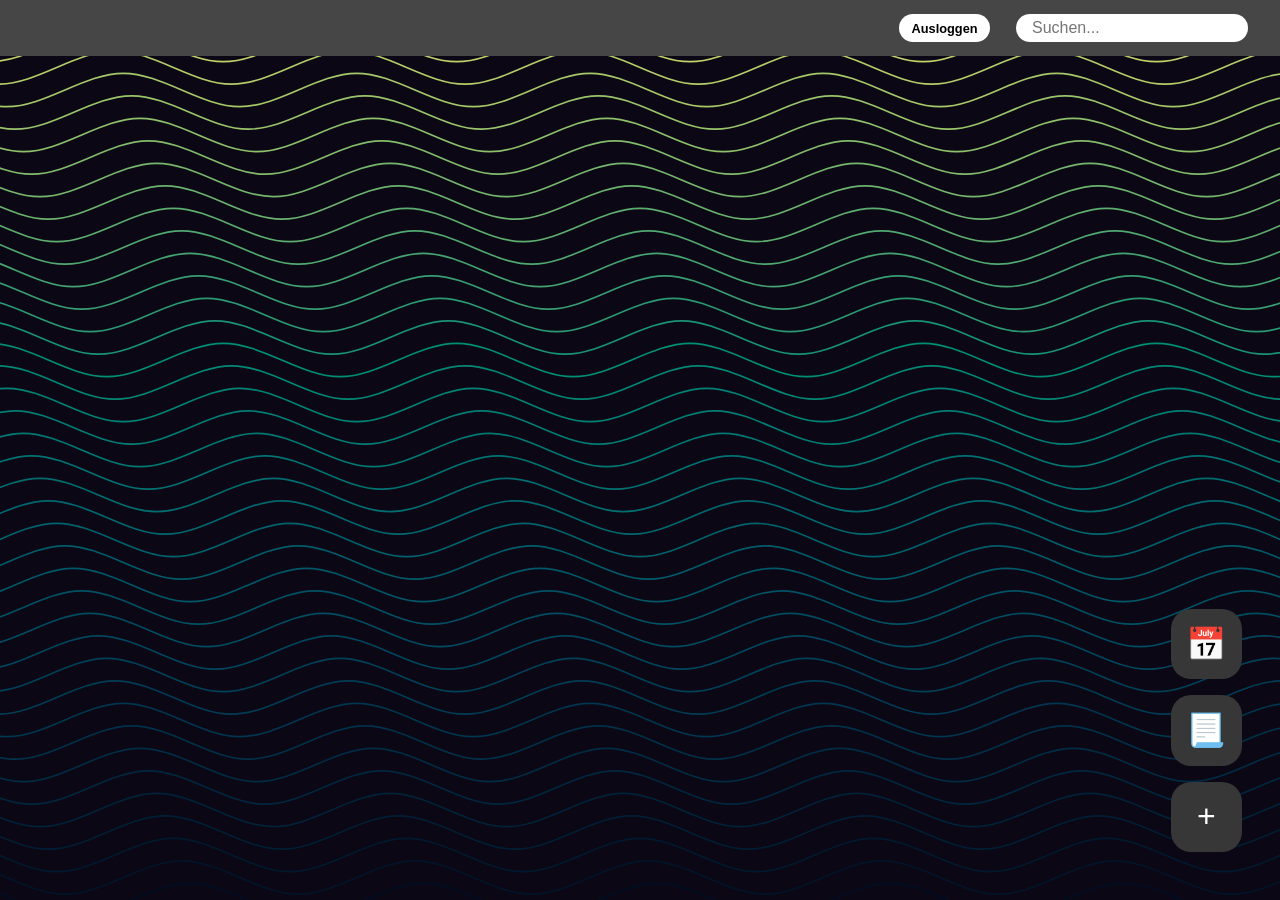
<file: Kochbuch.html>
<!DOCTYPE html>
<!DOCTYPE html>
<html lang="de">
<head>
    <meta charset="UTF-8">
    <meta name="viewport" content="width=device-width, initial-scale=1.0">
    <title>Kochbuch</title>
    <style>
        html { display: none; }
    </style>
    <script>
        fetch("loginCHECK.php").then(response => {
            if (!response.ok){
                window.location.href = "./index.html";
            }else {
                document.documentElement.style.display = "block";
            }
        }).catch(() => {
            window.location.href = "./index.html";
        });
    </script>
    <link rel="stylesheet" href="style.css">
</head>
<body>
    <div class="header">
        <p id="Name"></p>
        <Button id="Ausloggen">Ausloggen</Button>
        <input type="text" name="searchInput" id="searchInput" placeholder="Suchen...">
    </div>

    <div id="ButtonDIV">
        <Button id="planButton">📅</Button>
        <Button id="druckButton">📃</Button>
        <Button id="addButton">+</Button>
    </div>

    <div id="AnzeigeRezepte">

    </div>

    <div id="BLUR">
        <Button id="backButton">-</Button>
        <div id="ADD">
            <div id="scroll">
                <input type="text" id="RezeptName" placeholder="Rezeptname">
                <div id="Schwierigkeit">
                    <label for="SchwierigkeitEinfach">Einfach</label>
                    <input class="schwierigkeiT" type="radio" name="schwierigkeit" id="SchwierigkeitEinfach">
                    <label for="SchwierigkeitMittel">Mittel</label>
                    <input class="schwierigkeiT" type="radio" name="schwierigkeit" id="SchwierigkeitMittel">
                    <label for="SchwierigkeitSchwer">Schwer</label>
                    <input class="schwierigkeiT" type="radio" name="schwierigkeit" id="SchwierigkeitSchwer">
                </div>
                <input type="text" id="RezeptDauer" placeholder="Dauer">
                <input type="number" id="RezeptPersonen" placeholder="Personenanzahl">
                <div id="Zutaten">
                    <button id="zutatHINZF">+</button>
                    <button id="zutatENTF">-</button>
                    <span id="Zutatenerklärung">← Zutat hinzufügen/entfernen</span>
                    <div id="zut-list"></div>
                </div>
                <textarea name="Rezept" spellcheck="true" required id="Rezept" placeholder="Rezept..."></textarea>
                <Button id="saveButton">Speichern</Button>
            </div>
        </div>
    </div>
    

    <svg id="svg" viewBox="0 0 1920 1080" preserveAspectRatio="xMidYMid slice" style="background-color: rgb(11, 7, 20);" class="stroke">
        <path fill="#dbd86b" stroke="#dbd86b" d="M -400 1480 L -400 0 C -353.3333333333333 0, -306.6666666666667 -20, -260 -20 C -213.33333333333334 -20, -166.66666666666666 20, -120 20 C -73.33333333333334 20, -26.666666666666664 -20, 20 -20 C 66.66666666666666 -20, 113.33333333333334 20, 160 20 C 206.66666666666666 20, 253.33333333333334 -20, 300 -20 C 346.6666666666667 -20, 393.3333333333333 20, 440 20 C 486.6666666666667 20, 533.3333333333334 -20, 580 -20 C 626.6666666666666 -20, 673.3333333333334 20, 720 20 C 766.6666666666666 20, 813.3333333333334 -20, 860 -20 C 906.6666666666666 -20, 953.3333333333334 20, 1000 20 C 1046.6666666666667 20, 1093.3333333333333 -20, 1140 -20 C 1186.6666666666667 -20, 1233.3333333333333 20, 1280 20 C 1326.6666666666667 20, 1373.3333333333333 -20, 1420 -20 C 1466.6666666666667 -20, 1513.3333333333333 20, 1560 20 C 1606.6666666666667 20, 1653.3333333333333 -20, 1700 -20 C 1746.6666666666667 -20, 1793.3333333333333 20, 1840 20 C 1886.6666666666667 20, 1933.3333333333333 -20, 1980 -20 L 2320 0 L 2320 1480 Z"></path>
        <path fill="#ced46a" stroke="#ced46a" d="M -400 1480 L -390 27 C -343.3333333333333 27, -296.6666666666667 7, -250 7 C -203.33333333333334 7, -156.66666666666666 47, -110 47 C -63.333333333333336 47, -16.666666666666664 7, 30 7 C 76.66666666666666 7, 123.33333333333334 47, 170 47 C 216.66666666666666 47, 263.3333333333333 7, 310 7 C 356.6666666666667 7, 403.3333333333333 47, 450 47 C 496.6666666666667 47, 543.3333333333334 7, 590 7 C 636.6666666666666 7, 683.3333333333334 47, 730 47 C 776.6666666666666 47, 823.3333333333334 7, 870 7 C 916.6666666666666 7, 963.3333333333334 47, 1010 47 C 1056.6666666666667 47, 1103.3333333333333 7, 1150 7 C 1196.6666666666667 7, 1243.3333333333333 47, 1290 47 C 1336.6666666666667 47, 1383.3333333333333 7, 1430 7 C 1476.6666666666667 7, 1523.3333333333333 47, 1570 47 C 1616.6666666666667 47, 1663.3333333333333 7, 1710 7 C 1756.6666666666667 7, 1803.3333333333333 47, 1850 47 C 1896.6666666666667 47, 1943.3333333333333 7, 1990 7 L 2320 27 L 2320 1480 Z"></path>
        <path fill="#c1d069" stroke="#c1d069" d="M -400 1480 L -380 54 C -333.3333333333333 54, -286.6666666666667 34, -240 34 C -193.33333333333334 34, -146.66666666666666 74, -100 74 C -53.333333333333336 74, -6.666666666666664 34, 40 34 C 86.66666666666666 34, 133.33333333333334 74, 180 74 C 226.66666666666666 74, 273.3333333333333 34, 320 34 C 366.6666666666667 34, 413.3333333333333 74, 460 74 C 506.6666666666667 74, 553.3333333333334 34, 600 34 C 646.6666666666666 34, 693.3333333333334 74, 740 74 C 786.6666666666666 74, 833.3333333333334 34, 880 34 C 926.6666666666666 34, 973.3333333333334 74, 1020 74 C 1066.6666666666667 74, 1113.3333333333333 34, 1160 34 C 1206.6666666666667 34, 1253.3333333333333 74, 1300 74 C 1346.6666666666667 74, 1393.3333333333333 34, 1440 34 C 1486.6666666666667 34, 1533.3333333333333 74, 1580 74 C 1626.6666666666667 74, 1673.3333333333333 34, 1720 34 C 1766.6666666666667 34, 1813.3333333333333 74, 1860 74 C 1906.6666666666667 74, 1953.3333333333333 34, 2000 34 L 2320 54 L 2320 1480 Z"></path>
        <path fill="#b4cc69" stroke="#b4cc69" d="M -400 1480 L -370 81 C -323.3333333333333 81, -276.6666666666667 61, -230 61 C -183.33333333333334 61, -136.66666666666666 101, -90 101 C -43.333333333333336 101, 3.3333333333333357 61, 50 61 C 96.66666666666666 61, 143.33333333333334 101, 190 101 C 236.66666666666666 101, 283.3333333333333 61, 330 61 C 376.6666666666667 61, 423.3333333333333 101, 470 101 C 516.6666666666666 101, 563.3333333333334 61, 610 61 C 656.6666666666666 61, 703.3333333333334 101, 750 101 C 796.6666666666666 101, 843.3333333333334 61, 890 61 C 936.6666666666666 61, 983.3333333333334 101, 1030 101 C 1076.6666666666667 101, 1123.3333333333333 61, 1170 61 C 1216.6666666666667 61, 1263.3333333333333 101, 1310 101 C 1356.6666666666667 101, 1403.3333333333333 61, 1450 61 C 1496.6666666666667 61, 1543.3333333333333 101, 1590 101 C 1636.6666666666667 101, 1683.3333333333333 61, 1730 61 C 1776.6666666666667 61, 1823.3333333333333 101, 1870 101 C 1916.6666666666667 101, 1963.3333333333333 61, 2010 61 L 2320 81 L 2320 1480 Z"></path>
        <path fill="#a7c869" stroke="#a7c869" d="M -400 1480 L -360 108 C -313.3333333333333 108, -266.6666666666667 88, -220 88 C -173.33333333333334 88, -126.66666666666666 128, -80 128 C -33.333333333333336 128, 13.333333333333336 88, 60 88 C 106.66666666666666 88, 153.33333333333334 128, 200 128 C 246.66666666666666 128, 293.3333333333333 88, 340 88 C 386.6666666666667 88, 433.3333333333333 128, 480 128 C 526.6666666666666 128, 573.3333333333334 88, 620 88 C 666.6666666666666 88, 713.3333333333334 128, 760 128 C 806.6666666666666 128, 853.3333333333334 88, 900 88 C 946.6666666666666 88, 993.3333333333334 128, 1040 128 C 1086.6666666666667 128, 1133.3333333333333 88, 1180 88 C 1226.6666666666667 88, 1273.3333333333333 128, 1320 128 C 1366.6666666666667 128, 1413.3333333333333 88, 1460 88 C 1506.6666666666667 88, 1553.3333333333333 128, 1600 128 C 1646.6666666666667 128, 1693.3333333333333 88, 1740 88 C 1786.6666666666667 88, 1833.3333333333333 128, 1880 128 C 1926.6666666666667 128, 1973.3333333333333 88, 2020 88 L 2320 108 L 2320 1480 Z"></path>
        <path fill="#9ac46a" stroke="#9ac46a" d="M -400 1480 L -350 135 C -303.3333333333333 135, -256.6666666666667 115, -210 115 C -163.33333333333334 115, -116.66666666666666 155, -70 155 C -23.333333333333336 155, 23.333333333333336 115, 70 115 C 116.66666666666666 115, 163.33333333333334 155, 210 155 C 256.6666666666667 155, 303.3333333333333 115, 350 115 C 396.6666666666667 115, 443.3333333333333 155, 490 155 C 536.6666666666666 155, 583.3333333333334 115, 630 115 C 676.6666666666666 115, 723.3333333333334 155, 770 155 C 816.6666666666666 155, 863.3333333333334 115, 910 115 C 956.6666666666666 115, 1003.3333333333334 155, 1050 155 C 1096.6666666666667 155, 1143.3333333333333 115, 1190 115 C 1236.6666666666667 115, 1283.3333333333333 155, 1330 155 C 1376.6666666666667 155, 1423.3333333333333 115, 1470 115 C 1516.6666666666667 115, 1563.3333333333333 155, 1610 155 C 1656.6666666666667 155, 1703.3333333333333 115, 1750 115 C 1796.6666666666667 115, 1843.3333333333333 155, 1890 155 C 1936.6666666666667 155, 1983.3333333333333 115, 2030 115 L 2320 135 L 2320 1480 Z"></path>
        <path fill="#8ec06b" stroke="#8ec06b" d="M -400 1480 L -340 162 C -293.3333333333333 162, -246.66666666666666 142, -200 142 C -153.33333333333334 142, -106.66666666666666 182, -60 182 C -13.333333333333336 182, 33.333333333333336 142, 80 142 C 126.66666666666666 142, 173.33333333333334 182, 220 182 C 266.6666666666667 182, 313.3333333333333 142, 360 142 C 406.6666666666667 142, 453.3333333333333 182, 500 182 C 546.6666666666666 182, 593.3333333333334 142, 640 142 C 686.6666666666666 142, 733.3333333333334 182, 780 182 C 826.6666666666666 182, 873.3333333333334 142, 920 142 C 966.6666666666666 142, 1013.3333333333334 182, 1060 182 C 1106.6666666666667 182, 1153.3333333333333 142, 1200 142 C 1246.6666666666667 142, 1293.3333333333333 182, 1340 182 C 1386.6666666666667 182, 1433.3333333333333 142, 1480 142 C 1526.6666666666667 142, 1573.3333333333333 182, 1620 182 C 1666.6666666666667 182, 1713.3333333333333 142, 1760 142 C 1806.6666666666667 142, 1853.3333333333333 182, 1900 182 C 1946.6666666666667 182, 1993.3333333333333 142, 2040 142 L 2320 162 L 2320 1480 Z"></path>
        <path fill="#82bb6c" stroke="#82bb6c" d="M -400 1480 L -330 189 C -283.3333333333333 189, -236.66666666666666 169, -190 169 C -143.33333333333334 169, -96.66666666666666 209, -50 209 C -3.3333333333333357 209, 43.333333333333336 169, 90 169 C 136.66666666666666 169, 183.33333333333334 209, 230 209 C 276.6666666666667 209, 323.3333333333333 169, 370 169 C 416.6666666666667 169, 463.3333333333333 209, 510 209 C 556.6666666666666 209, 603.3333333333334 169, 650 169 C 696.6666666666666 169, 743.3333333333334 209, 790 209 C 836.6666666666666 209, 883.3333333333334 169, 930 169 C 976.6666666666666 169, 1023.3333333333334 209, 1070 209 C 1116.6666666666667 209, 1163.3333333333333 169, 1210 169 C 1256.6666666666667 169, 1303.3333333333333 209, 1350 209 C 1396.6666666666667 209, 1443.3333333333333 169, 1490 169 C 1536.6666666666667 169, 1583.3333333333333 209, 1630 209 C 1676.6666666666667 209, 1723.3333333333333 169, 1770 169 C 1816.6666666666667 169, 1863.3333333333333 209, 1910 209 C 1956.6666666666667 209, 2003.3333333333333 169, 2050 169 L 2320 189 L 2320 1480 Z"></path>
        <path fill="#76b66d" stroke="#76b66d" d="M -400 1480 L -320 216 C -273.3333333333333 216, -226.66666666666666 196, -180 196 C -133.33333333333334 196, -86.66666666666666 236, -40 236 C 6.666666666666664 236, 53.333333333333336 196, 100 196 C 146.66666666666666 196, 193.33333333333334 236, 240 236 C 286.6666666666667 236, 333.3333333333333 196, 380 196 C 426.6666666666667 196, 473.3333333333333 236, 520 236 C 566.6666666666666 236, 613.3333333333334 196, 660 196 C 706.6666666666666 196, 753.3333333333334 236, 800 236 C 846.6666666666666 236, 893.3333333333334 196, 940 196 C 986.6666666666666 196, 1033.3333333333333 236, 1080 236 C 1126.6666666666667 236, 1173.3333333333333 196, 1220 196 C 1266.6666666666667 196, 1313.3333333333333 236, 1360 236 C 1406.6666666666667 236, 1453.3333333333333 196, 1500 196 C 1546.6666666666667 196, 1593.3333333333333 236, 1640 236 C 1686.6666666666667 236, 1733.3333333333333 196, 1780 196 C 1826.6666666666667 196, 1873.3333333333333 236, 1920 236 L 2320 216 L 2320 1480 Z"></path>
        <path fill="#6ab26e" stroke="#6ab26e" d="M -400 1480 L -310 243 C -263.3333333333333 243, -216.66666666666666 223, -170 223 C -123.33333333333334 223, -76.66666666666666 263, -30 263 C 16.666666666666664 263, 63.333333333333336 223, 110 223 C 156.66666666666666 223, 203.33333333333334 263, 250 263 C 296.6666666666667 263, 343.3333333333333 223, 390 223 C 436.6666666666667 223, 483.3333333333333 263, 530 263 C 576.6666666666666 263, 623.3333333333334 223, 670 223 C 716.6666666666666 223, 763.3333333333334 263, 810 263 C 856.6666666666666 263, 903.3333333333334 223, 950 223 C 996.6666666666666 223, 1043.3333333333333 263, 1090 263 C 1136.6666666666667 263, 1183.3333333333333 223, 1230 223 C 1276.6666666666667 223, 1323.3333333333333 263, 1370 263 C 1416.6666666666667 263, 1463.3333333333333 223, 1510 223 C 1556.6666666666667 223, 1603.3333333333333 263, 1650 263 C 1696.6666666666667 263, 1743.3333333333333 223, 1790 223 C 1836.6666666666667 223, 1883.3333333333333 263, 1930 263 L 2320 243 L 2320 1480 Z"></path>
        <path fill="#5dad6f" stroke="#5dad6f" d="M -400 1480 L -300 270 C -253.33333333333334 270, -206.66666666666666 250, -160 250 C -113.33333333333334 250, -66.66666666666666 290, -20 290 C 26.666666666666664 290, 73.33333333333334 250, 120 250 C 166.66666666666666 250, 213.33333333333334 290, 260 290 C 306.6666666666667 290, 353.3333333333333 250, 400 250 C 446.6666666666667 250, 493.3333333333333 290, 540 290 C 586.6666666666666 290, 633.3333333333334 250, 680 250 C 726.6666666666666 250, 773.3333333333334 290, 820 290 C 866.6666666666666 290, 913.3333333333334 250, 960 250 C 1006.6666666666666 250, 1053.3333333333333 290, 1100 290 C 1146.6666666666667 290, 1193.3333333333333 250, 1240 250 C 1286.6666666666667 250, 1333.3333333333333 290, 1380 290 C 1426.6666666666667 290, 1473.3333333333333 250, 1520 250 C 1566.6666666666667 250, 1613.3333333333333 290, 1660 290 C 1706.6666666666667 290, 1753.3333333333333 250, 1800 250 C 1846.6666666666667 250, 1893.3333333333333 290, 1940 290 L 2320 270 L 2320 1480 Z"></path>
        <path fill="#51a870" stroke="#51a870" d="M -400 1480 L -290 297 C -243.33333333333334 297, -196.66666666666666 277, -150 277 C -103.33333333333334 277, -56.666666666666664 317, -10 317 C 36.666666666666664 317, 83.33333333333334 277, 130 277 C 176.66666666666666 277, 223.33333333333334 317, 270 317 C 316.6666666666667 317, 363.3333333333333 277, 410 277 C 456.6666666666667 277, 503.3333333333333 317, 550 317 C 596.6666666666666 317, 643.3333333333334 277, 690 277 C 736.6666666666666 277, 783.3333333333334 317, 830 317 C 876.6666666666666 317, 923.3333333333334 277, 970 277 C 1016.6666666666666 277, 1063.3333333333333 317, 1110 317 C 1156.6666666666667 317, 1203.3333333333333 277, 1250 277 C 1296.6666666666667 277, 1343.3333333333333 317, 1390 317 C 1436.6666666666667 317, 1483.3333333333333 277, 1530 277 C 1576.6666666666667 277, 1623.3333333333333 317, 1670 317 C 1716.6666666666667 317, 1763.3333333333333 277, 1810 277 C 1856.6666666666667 277, 1903.3333333333333 317, 1950 317 L 2320 297 L 2320 1480 Z"></path>
        <path fill="#45a371" stroke="#45a371" d="M -400 1480 L -280 324 C -233.33333333333334 324, -186.66666666666666 304, -140 304 C -93.33333333333334 304, -46.666666666666664 344, 0 344 C 46.666666666666664 344, 93.33333333333334 304, 140 304 C 186.66666666666666 304, 233.33333333333334 344, 280 344 C 326.6666666666667 344, 373.3333333333333 304, 420 304 C 466.6666666666667 304, 513.3333333333334 344, 560 344 C 606.6666666666666 344, 653.3333333333334 304, 700 304 C 746.6666666666666 304, 793.3333333333334 344, 840 344 C 886.6666666666666 344, 933.3333333333334 304, 980 304 C 1026.6666666666667 304, 1073.3333333333333 344, 1120 344 C 1166.6666666666667 344, 1213.3333333333333 304, 1260 304 C 1306.6666666666667 304, 1353.3333333333333 344, 1400 344 C 1446.6666666666667 344, 1493.3333333333333 304, 1540 304 C 1586.6666666666667 304, 1633.3333333333333 344, 1680 344 C 1726.6666666666667 344, 1773.3333333333333 304, 1820 304 C 1866.6666666666667 304, 1913.3333333333333 344, 1960 344 L 2320 324 L 2320 1480 Z"></path>
        <path fill="#389d72" stroke="#389d72" d="M -400 1480 L -270 351 C -223.33333333333334 351, -176.66666666666666 331, -130 331 C -83.33333333333334 331, -36.666666666666664 371, 10 371 C 56.666666666666664 371, 103.33333333333334 331, 150 331 C 196.66666666666666 331, 243.33333333333334 371, 290 371 C 336.6666666666667 371, 383.3333333333333 331, 430 331 C 476.6666666666667 331, 523.3333333333334 371, 570 371 C 616.6666666666666 371, 663.3333333333334 331, 710 331 C 756.6666666666666 331, 803.3333333333334 371, 850 371 C 896.6666666666666 371, 943.3333333333334 331, 990 331 C 1036.6666666666667 331, 1083.3333333333333 371, 1130 371 C 1176.6666666666667 371, 1223.3333333333333 331, 1270 331 C 1316.6666666666667 331, 1363.3333333333333 371, 1410 371 C 1456.6666666666667 371, 1503.3333333333333 331, 1550 331 C 1596.6666666666667 331, 1643.3333333333333 371, 1690 371 C 1736.6666666666667 371, 1783.3333333333333 331, 1830 331 C 1876.6666666666667 331, 1923.3333333333333 371, 1970 371 L 2320 351 L 2320 1480 Z"></path>
        <path fill="#2a9873" stroke="#2a9873" d="M -400 1480 L -260 378 C -213.33333333333334 378, -166.66666666666666 358, -120 358 C -73.33333333333334 358, -26.666666666666664 398, 20 398 C 66.66666666666666 398, 113.33333333333334 358, 160 358 C 206.66666666666666 358, 253.33333333333334 398, 300 398 C 346.6666666666667 398, 393.3333333333333 358, 440 358 C 486.6666666666667 358, 533.3333333333334 398, 580 398 C 626.6666666666666 398, 673.3333333333334 358, 720 358 C 766.6666666666666 358, 813.3333333333334 398, 860 398 C 906.6666666666666 398, 953.3333333333334 358, 1000 358 C 1046.6666666666667 358, 1093.3333333333333 398, 1140 398 C 1186.6666666666667 398, 1233.3333333333333 358, 1280 358 C 1326.6666666666667 358, 1373.3333333333333 398, 1420 398 C 1466.6666666666667 398, 1513.3333333333333 358, 1560 358 C 1606.6666666666667 358, 1653.3333333333333 398, 1700 398 C 1746.6666666666667 398, 1793.3333333333333 358, 1840 358 C 1886.6666666666667 358, 1933.3333333333333 398, 1980 398 L 2320 378 L 2320 1480 Z"></path>
        <path fill="#189374" stroke="#189374" d="M -400 1480 L -250 405 C -203.33333333333334 405, -156.66666666666666 385, -110 385 C -63.333333333333336 385, -16.666666666666664 425, 30 425 C 76.66666666666666 425, 123.33333333333334 385, 170 385 C 216.66666666666666 385, 263.3333333333333 425, 310 425 C 356.6666666666667 425, 403.3333333333333 385, 450 385 C 496.6666666666667 385, 543.3333333333334 425, 590 425 C 636.6666666666666 425, 683.3333333333334 385, 730 385 C 776.6666666666666 385, 823.3333333333334 425, 870 425 C 916.6666666666666 425, 963.3333333333334 385, 1010 385 C 1056.6666666666667 385, 1103.3333333333333 425, 1150 425 C 1196.6666666666667 425, 1243.3333333333333 385, 1290 385 C 1336.6666666666667 385, 1383.3333333333333 425, 1430 425 C 1476.6666666666667 425, 1523.3333333333333 385, 1570 385 C 1616.6666666666667 385, 1663.3333333333333 425, 1710 425 C 1756.6666666666667 425, 1803.3333333333333 385, 1850 385 C 1896.6666666666667 385, 1943.3333333333333 425, 1990 425 L 2320 405 L 2320 1480 Z"></path>
        <path fill="#008e74" stroke="#008e74" d="M -400 1480 L -240 432 C -193.33333333333334 432, -146.66666666666666 412, -100 412 C -53.333333333333336 412, -6.666666666666664 452, 40 452 C 86.66666666666666 452, 133.33333333333334 412, 180 412 C 226.66666666666666 412, 273.3333333333333 452, 320 452 C 366.6666666666667 452, 413.3333333333333 412, 460 412 C 506.6666666666667 412, 553.3333333333334 452, 600 452 C 646.6666666666666 452, 693.3333333333334 412, 740 412 C 786.6666666666666 412, 833.3333333333334 452, 880 452 C 926.6666666666666 452, 973.3333333333334 412, 1020 412 C 1066.6666666666667 412, 1113.3333333333333 452, 1160 452 C 1206.6666666666667 452, 1253.3333333333333 412, 1300 412 C 1346.6666666666667 412, 1393.3333333333333 452, 1440 452 C 1486.6666666666667 452, 1533.3333333333333 412, 1580 412 C 1626.6666666666667 412, 1673.3333333333333 452, 1720 452 C 1766.6666666666667 452, 1813.3333333333333 412, 1860 412 C 1906.6666666666667 412, 1953.3333333333333 452, 2000 452 L 2320 432 L 2320 1480 Z"></path>
        <path fill="#008874" stroke="#008874" d="M -400 1480 L -230 459 C -183.33333333333334 459, -136.66666666666666 439, -90 439 C -43.333333333333336 439, 3.3333333333333357 479, 50 479 C 96.66666666666666 479, 143.33333333333334 439, 190 439 C 236.66666666666666 439, 283.3333333333333 479, 330 479 C 376.6666666666667 479, 423.3333333333333 439, 470 439 C 516.6666666666666 439, 563.3333333333334 479, 610 479 C 656.6666666666666 479, 703.3333333333334 439, 750 439 C 796.6666666666666 439, 843.3333333333334 479, 890 479 C 936.6666666666666 479, 983.3333333333334 439, 1030 439 C 1076.6666666666667 439, 1123.3333333333333 479, 1170 479 C 1216.6666666666667 479, 1263.3333333333333 439, 1310 439 C 1356.6666666666667 439, 1403.3333333333333 479, 1450 479 C 1496.6666666666667 479, 1543.3333333333333 439, 1590 439 C 1636.6666666666667 439, 1683.3333333333333 479, 1730 479 C 1776.6666666666667 479, 1823.3333333333333 439, 1870 439 C 1916.6666666666667 439, 1963.3333333333333 479, 2010 479 L 2320 459 L 2320 1480 Z"></path>
        <path fill="#008374" stroke="#008374" d="M -400 1480 L -220 486 C -173.33333333333334 486, -126.66666666666666 466, -80 466 C -33.333333333333336 466, 13.333333333333336 506, 60 506 C 106.66666666666666 506, 153.33333333333334 466, 200 466 C 246.66666666666666 466, 293.3333333333333 506, 340 506 C 386.6666666666667 506, 433.3333333333333 466, 480 466 C 526.6666666666666 466, 573.3333333333334 506, 620 506 C 666.6666666666666 506, 713.3333333333334 466, 760 466 C 806.6666666666666 466, 853.3333333333334 506, 900 506 C 946.6666666666666 506, 993.3333333333334 466, 1040 466 C 1086.6666666666667 466, 1133.3333333333333 506, 1180 506 C 1226.6666666666667 506, 1273.3333333333333 466, 1320 466 C 1366.6666666666667 466, 1413.3333333333333 506, 1460 506 C 1506.6666666666667 506, 1553.3333333333333 466, 1600 466 C 1646.6666666666667 466, 1693.3333333333333 506, 1740 506 C 1786.6666666666667 506, 1833.3333333333333 466, 1880 466 C 1926.6666666666667 466, 1973.3333333333333 506, 2020 506 L 2320 486 L 2320 1480 Z"></path>
        <path fill="#007d74" stroke="#007d74" d="M -400 1480 L -210 513 C -163.33333333333334 513, -116.66666666666666 493, -70 493 C -23.333333333333336 493, 23.333333333333336 533, 70 533 C 116.66666666666666 533, 163.33333333333334 493, 210 493 C 256.6666666666667 493, 303.3333333333333 533, 350 533 C 396.6666666666667 533, 443.3333333333333 493, 490 493 C 536.6666666666666 493, 583.3333333333334 533, 630 533 C 676.6666666666666 533, 723.3333333333334 493, 770 493 C 816.6666666666666 493, 863.3333333333334 533, 910 533 C 956.6666666666666 533, 1003.3333333333334 493, 1050 493 C 1096.6666666666667 493, 1143.3333333333333 533, 1190 533 C 1236.6666666666667 533, 1283.3333333333333 493, 1330 493 C 1376.6666666666667 493, 1423.3333333333333 533, 1470 533 C 1516.6666666666667 533, 1563.3333333333333 493, 1610 493 C 1656.6666666666667 493, 1703.3333333333333 533, 1750 533 C 1796.6666666666667 533, 1843.3333333333333 493, 1890 493 C 1936.6666666666667 493, 1983.3333333333333 533, 2030 533 L 2320 513 L 2320 1480 Z"></path>
        <path fill="#007873" stroke="#007873" d="M -400 1480 L -200 540 C -153.33333333333334 540, -106.66666666666666 520, -60 520 C -13.333333333333336 520, 33.333333333333336 560, 80 560 C 126.66666666666666 560, 173.33333333333334 520, 220 520 C 266.6666666666667 520, 313.3333333333333 560, 360 560 C 406.6666666666667 560, 453.3333333333333 520, 500 520 C 546.6666666666666 520, 593.3333333333334 560, 640 560 C 686.6666666666666 560, 733.3333333333334 520, 780 520 C 826.6666666666666 520, 873.3333333333334 560, 920 560 C 966.6666666666666 560, 1013.3333333333334 520, 1060 520 C 1106.6666666666667 520, 1153.3333333333333 560, 1200 560 C 1246.6666666666667 560, 1293.3333333333333 520, 1340 520 C 1386.6666666666667 520, 1433.3333333333333 560, 1480 560 C 1526.6666666666667 560, 1573.3333333333333 520, 1620 520 C 1666.6666666666667 520, 1713.3333333333333 560, 1760 560 C 1806.6666666666667 560, 1853.3333333333333 520, 1900 520 C 1946.6666666666667 520, 1993.3333333333333 560, 2040 560 L 2320 540 L 2320 1480 Z"></path>
        <path fill="#007272" stroke="#007272" d="M -400 1480 L -190 567 C -143.33333333333334 567, -96.66666666666666 547, -50 547 C -3.3333333333333357 547, 43.333333333333336 587, 90 587 C 136.66666666666666 587, 183.33333333333334 547, 230 547 C 276.6666666666667 547, 323.3333333333333 587, 370 587 C 416.6666666666667 587, 463.3333333333333 547, 510 547 C 556.6666666666666 547, 603.3333333333334 587, 650 587 C 696.6666666666666 587, 743.3333333333334 547, 790 547 C 836.6666666666666 547, 883.3333333333334 587, 930 587 C 976.6666666666666 587, 1023.3333333333334 547, 1070 547 C 1116.6666666666667 547, 1163.3333333333333 587, 1210 587 C 1256.6666666666667 587, 1303.3333333333333 547, 1350 547 C 1396.6666666666667 547, 1443.3333333333333 587, 1490 587 C 1536.6666666666667 587, 1583.3333333333333 547, 1630 547 C 1676.6666666666667 547, 1723.3333333333333 587, 1770 587 C 1816.6666666666667 587, 1863.3333333333333 547, 1910 547 C 1956.6666666666667 547, 2003.3333333333333 587, 2050 587 L 2320 567 L 2320 1480 Z"></path>
        <path fill="#006d70" stroke="#006d70" d="M -400 1480 L -180 594 C -133.33333333333334 594, -86.66666666666666 574, -40 574 C 6.666666666666664 574, 53.333333333333336 614, 100 614 C 146.66666666666666 614, 193.33333333333334 574, 240 574 C 286.6666666666667 574, 333.3333333333333 614, 380 614 C 426.6666666666667 614, 473.3333333333333 574, 520 574 C 566.6666666666666 574, 613.3333333333334 614, 660 614 C 706.6666666666666 614, 753.3333333333334 574, 800 574 C 846.6666666666666 574, 893.3333333333334 614, 940 614 C 986.6666666666666 614, 1033.3333333333333 574, 1080 574 C 1126.6666666666667 574, 1173.3333333333333 614, 1220 614 C 1266.6666666666667 614, 1313.3333333333333 574, 1360 574 C 1406.6666666666667 574, 1453.3333333333333 614, 1500 614 C 1546.6666666666667 614, 1593.3333333333333 574, 1640 574 C 1686.6666666666667 574, 1733.3333333333333 614, 1780 614 C 1826.6666666666667 614, 1873.3333333333333 574, 1920 574 L 2320 594 L 2320 1480 Z"></path>
        <path fill="#00676f" stroke="#00676f" d="M -400 1480 L -170 621 C -123.33333333333334 621, -76.66666666666666 601, -30 601 C 16.666666666666664 601, 63.333333333333336 641, 110 641 C 156.66666666666666 641, 203.33333333333334 601, 250 601 C 296.6666666666667 601, 343.3333333333333 641, 390 641 C 436.6666666666667 641, 483.3333333333333 601, 530 601 C 576.6666666666666 601, 623.3333333333334 641, 670 641 C 716.6666666666666 641, 763.3333333333334 601, 810 601 C 856.6666666666666 601, 903.3333333333334 641, 950 641 C 996.6666666666666 641, 1043.3333333333333 601, 1090 601 C 1136.6666666666667 601, 1183.3333333333333 641, 1230 641 C 1276.6666666666667 641, 1323.3333333333333 601, 1370 601 C 1416.6666666666667 601, 1463.3333333333333 641, 1510 641 C 1556.6666666666667 641, 1603.3333333333333 601, 1650 601 C 1696.6666666666667 601, 1743.3333333333333 641, 1790 641 C 1836.6666666666667 641, 1883.3333333333333 601, 1930 601 L 2320 621 L 2320 1480 Z"></path>
        <path fill="#00626c" stroke="#00626c" d="M -400 1480 L -160 648 C -113.33333333333334 648, -66.66666666666666 628, -20 628 C 26.666666666666664 628, 73.33333333333334 668, 120 668 C 166.66666666666666 668, 213.33333333333334 628, 260 628 C 306.6666666666667 628, 353.3333333333333 668, 400 668 C 446.6666666666667 668, 493.3333333333333 628, 540 628 C 586.6666666666666 628, 633.3333333333334 668, 680 668 C 726.6666666666666 668, 773.3333333333334 628, 820 628 C 866.6666666666666 628, 913.3333333333334 668, 960 668 C 1006.6666666666666 668, 1053.3333333333333 628, 1100 628 C 1146.6666666666667 628, 1193.3333333333333 668, 1240 668 C 1286.6666666666667 668, 1333.3333333333333 628, 1380 628 C 1426.6666666666667 628, 1473.3333333333333 668, 1520 668 C 1566.6666666666667 668, 1613.3333333333333 628, 1660 628 C 1706.6666666666667 628, 1753.3333333333333 668, 1800 668 C 1846.6666666666667 668, 1893.3333333333333 628, 1940 628 L 2320 648 L 2320 1480 Z"></path>
        <path fill="#005c6a" stroke="#005c6a" d="M -400 1480 L -150 675 C -103.33333333333334 675, -56.666666666666664 655, -10 655 C 36.666666666666664 655, 83.33333333333334 695, 130 695 C 176.66666666666666 695, 223.33333333333334 655, 270 655 C 316.6666666666667 655, 363.3333333333333 695, 410 695 C 456.6666666666667 695, 503.3333333333333 655, 550 655 C 596.6666666666666 655, 643.3333333333334 695, 690 695 C 736.6666666666666 695, 783.3333333333334 655, 830 655 C 876.6666666666666 655, 923.3333333333334 695, 970 695 C 1016.6666666666666 695, 1063.3333333333333 655, 1110 655 C 1156.6666666666667 655, 1203.3333333333333 695, 1250 695 C 1296.6666666666667 695, 1343.3333333333333 655, 1390 655 C 1436.6666666666667 655, 1483.3333333333333 695, 1530 695 C 1576.6666666666667 695, 1623.3333333333333 655, 1670 655 C 1716.6666666666667 655, 1763.3333333333333 695, 1810 695 C 1856.6666666666667 695, 1903.3333333333333 655, 1950 655 L 2320 675 L 2320 1480 Z"></path>
        <path fill="#005767" stroke="#005767" d="M -400 1480 L -140 702 C -93.33333333333334 702, -46.666666666666664 682, 0 682 C 46.666666666666664 682, 93.33333333333334 722, 140 722 C 186.66666666666666 722, 233.33333333333334 682, 280 682 C 326.6666666666667 682, 373.3333333333333 722, 420 722 C 466.6666666666667 722, 513.3333333333334 682, 560 682 C 606.6666666666666 682, 653.3333333333334 722, 700 722 C 746.6666666666666 722, 793.3333333333334 682, 840 682 C 886.6666666666666 682, 933.3333333333334 722, 980 722 C 1026.6666666666667 722, 1073.3333333333333 682, 1120 682 C 1166.6666666666667 682, 1213.3333333333333 722, 1260 722 C 1306.6666666666667 722, 1353.3333333333333 682, 1400 682 C 1446.6666666666667 682, 1493.3333333333333 722, 1540 722 C 1586.6666666666667 722, 1633.3333333333333 682, 1680 682 C 1726.6666666666667 682, 1773.3333333333333 722, 1820 722 C 1866.6666666666667 722, 1913.3333333333333 682, 1960 682 L 2320 702 L 2320 1480 Z"></path>
        <path fill="#005164" stroke="#005164" d="M -400 1480 L -130 729 C -83.33333333333334 729, -36.666666666666664 709, 10 709 C 56.666666666666664 709, 103.33333333333334 749, 150 749 C 196.66666666666666 749, 243.33333333333334 709, 290 709 C 336.6666666666667 709, 383.3333333333333 749, 430 749 C 476.6666666666667 749, 523.3333333333334 709, 570 709 C 616.6666666666666 709, 663.3333333333334 749, 710 749 C 756.6666666666666 749, 803.3333333333334 709, 850 709 C 896.6666666666666 709, 943.3333333333334 749, 990 749 C 1036.6666666666667 749, 1083.3333333333333 709, 1130 709 C 1176.6666666666667 709, 1223.3333333333333 749, 1270 749 C 1316.6666666666667 749, 1363.3333333333333 709, 1410 709 C 1456.6666666666667 709, 1503.3333333333333 749, 1550 749 C 1596.6666666666667 749, 1643.3333333333333 709, 1690 709 C 1736.6666666666667 709, 1783.3333333333333 749, 1830 749 C 1876.6666666666667 749, 1923.3333333333333 709, 1970 709 L 2320 729 L 2320 1480 Z"></path>
        <path fill="#004c60" stroke="#004c60" d="M -400 1480 L -120 756 C -73.33333333333334 756, -26.666666666666664 736, 20 736 C 66.66666666666666 736, 113.33333333333334 776, 160 776 C 206.66666666666666 776, 253.33333333333334 736, 300 736 C 346.6666666666667 736, 393.3333333333333 776, 440 776 C 486.6666666666667 776, 533.3333333333334 736, 580 736 C 626.6666666666666 736, 673.3333333333334 776, 720 776 C 766.6666666666666 776, 813.3333333333334 736, 860 736 C 906.6666666666666 736, 953.3333333333334 776, 1000 776 C 1046.6666666666667 776, 1093.3333333333333 736, 1140 736 C 1186.6666666666667 736, 1233.3333333333333 776, 1280 776 C 1326.6666666666667 776, 1373.3333333333333 736, 1420 736 C 1466.6666666666667 736, 1513.3333333333333 776, 1560 776 C 1606.6666666666667 776, 1653.3333333333333 736, 1700 736 C 1746.6666666666667 736, 1793.3333333333333 776, 1840 776 C 1886.6666666666667 776, 1933.3333333333333 736, 1980 736 L 2320 756 L 2320 1480 Z"></path>
        <path fill="#00465d" stroke="#00465d" d="M -400 1480 L -110 783 C -63.333333333333336 783, -16.666666666666664 763, 30 763 C 76.66666666666666 763, 123.33333333333334 803, 170 803 C 216.66666666666666 803, 263.3333333333333 763, 310 763 C 356.6666666666667 763, 403.3333333333333 803, 450 803 C 496.6666666666667 803, 543.3333333333334 763, 590 763 C 636.6666666666666 763, 683.3333333333334 803, 730 803 C 776.6666666666666 803, 823.3333333333334 763, 870 763 C 916.6666666666666 763, 963.3333333333334 803, 1010 803 C 1056.6666666666667 803, 1103.3333333333333 763, 1150 763 C 1196.6666666666667 763, 1243.3333333333333 803, 1290 803 C 1336.6666666666667 803, 1383.3333333333333 763, 1430 763 C 1476.6666666666667 763, 1523.3333333333333 803, 1570 803 C 1616.6666666666667 803, 1663.3333333333333 763, 1710 763 C 1756.6666666666667 763, 1803.3333333333333 803, 1850 803 C 1896.6666666666667 803, 1943.3333333333333 763, 1990 763 L 2320 783 L 2320 1480 Z"></path>
        <path fill="#004158" stroke="#004158" d="M -400 1480 L -100 810 C -53.333333333333336 810, -6.666666666666664 790, 40 790 C 86.66666666666666 790, 133.33333333333334 830, 180 830 C 226.66666666666666 830, 273.3333333333333 790, 320 790 C 366.6666666666667 790, 413.3333333333333 830, 460 830 C 506.6666666666667 830, 553.3333333333334 790, 600 790 C 646.6666666666666 790, 693.3333333333334 830, 740 830 C 786.6666666666666 830, 833.3333333333334 790, 880 790 C 926.6666666666666 790, 973.3333333333334 830, 1020 830 C 1066.6666666666667 830, 1113.3333333333333 790, 1160 790 C 1206.6666666666667 790, 1253.3333333333333 830, 1300 830 C 1346.6666666666667 830, 1393.3333333333333 790, 1440 790 C 1486.6666666666667 790, 1533.3333333333333 830, 1580 830 C 1626.6666666666667 830, 1673.3333333333333 790, 1720 790 C 1766.6666666666667 790, 1813.3333333333333 830, 1860 830 C 1906.6666666666667 830, 1953.3333333333333 790, 2000 790 L 2320 810 L 2320 1480 Z"></path>
        <path fill="#003c54" stroke="#003c54" d="M -400 1480 L -90 837 C -43.333333333333336 837, 3.3333333333333357 817, 50 817 C 96.66666666666666 817, 143.33333333333334 857, 190 857 C 236.66666666666666 857, 283.3333333333333 817, 330 817 C 376.6666666666667 817, 423.3333333333333 857, 470 857 C 516.6666666666666 857, 563.3333333333334 817, 610 817 C 656.6666666666666 817, 703.3333333333334 857, 750 857 C 796.6666666666666 857, 843.3333333333334 817, 890 817 C 936.6666666666666 817, 983.3333333333334 857, 1030 857 C 1076.6666666666667 857, 1123.3333333333333 817, 1170 817 C 1216.6666666666667 817, 1263.3333333333333 857, 1310 857 C 1356.6666666666667 857, 1403.3333333333333 817, 1450 817 C 1496.6666666666667 817, 1543.3333333333333 857, 1590 857 C 1636.6666666666667 857, 1683.3333333333333 817, 1730 817 C 1776.6666666666667 817, 1823.3333333333333 857, 1870 857 C 1916.6666666666667 857, 1963.3333333333333 817, 2010 817 L 2320 837 L 2320 1480 Z"></path>
        <path fill="#00364f" stroke="#00364f" d="M -400 1480 L -80 864 C -33.333333333333336 864, 13.333333333333336 844, 60 844 C 106.66666666666666 844, 153.33333333333334 884, 200 884 C 246.66666666666666 884, 293.3333333333333 844, 340 844 C 386.6666666666667 844, 433.3333333333333 884, 480 884 C 526.6666666666666 884, 573.3333333333334 844, 620 844 C 666.6666666666666 844, 713.3333333333334 884, 760 884 C 806.6666666666666 884, 853.3333333333334 844, 900 844 C 946.6666666666666 844, 993.3333333333334 884, 1040 884 C 1086.6666666666667 884, 1133.3333333333333 844, 1180 844 C 1226.6666666666667 844, 1273.3333333333333 884, 1320 884 C 1366.6666666666667 884, 1413.3333333333333 844, 1460 844 C 1506.6666666666667 844, 1553.3333333333333 884, 1600 884 C 1646.6666666666667 884, 1693.3333333333333 844, 1740 844 C 1786.6666666666667 844, 1833.3333333333333 884, 1880 884 C 1926.6666666666667 884, 1973.3333333333333 844, 2020 844 L 2320 864 L 2320 1480 Z"></path>
        <path fill="#00314a" stroke="#00314a" d="M -400 1480 L -70 891 C -23.333333333333336 891, 23.333333333333336 871, 70 871 C 116.66666666666666 871, 163.33333333333334 911, 210 911 C 256.6666666666667 911, 303.3333333333333 871, 350 871 C 396.6666666666667 871, 443.3333333333333 911, 490 911 C 536.6666666666666 911, 583.3333333333334 871, 630 871 C 676.6666666666666 871, 723.3333333333334 911, 770 911 C 816.6666666666666 911, 863.3333333333334 871, 910 871 C 956.6666666666666 871, 1003.3333333333334 911, 1050 911 C 1096.6666666666667 911, 1143.3333333333333 871, 1190 871 C 1236.6666666666667 871, 1283.3333333333333 911, 1330 911 C 1376.6666666666667 911, 1423.3333333333333 871, 1470 871 C 1516.6666666666667 871, 1563.3333333333333 911, 1610 911 C 1656.6666666666667 911, 1703.3333333333333 871, 1750 871 C 1796.6666666666667 871, 1843.3333333333333 911, 1890 911 C 1936.6666666666667 911, 1983.3333333333333 871, 2030 871 L 2320 891 L 2320 1480 Z"></path>
        <path fill="#002c45" stroke="#002c45" d="M -400 1480 L -60 918 C -13.333333333333336 918, 33.333333333333336 898, 80 898 C 126.66666666666666 898, 173.33333333333334 938, 220 938 C 266.6666666666667 938, 313.3333333333333 898, 360 898 C 406.6666666666667 898, 453.3333333333333 938, 500 938 C 546.6666666666666 938, 593.3333333333334 898, 640 898 C 686.6666666666666 898, 733.3333333333334 938, 780 938 C 826.6666666666666 938, 873.3333333333334 898, 920 898 C 966.6666666666666 898, 1013.3333333333334 938, 1060 938 C 1106.6666666666667 938, 1153.3333333333333 898, 1200 898 C 1246.6666666666667 898, 1293.3333333333333 938, 1340 938 C 1386.6666666666667 938, 1433.3333333333333 898, 1480 898 C 1526.6666666666667 898, 1573.3333333333333 938, 1620 938 C 1666.6666666666667 938, 1713.3333333333333 898, 1760 898 C 1806.6666666666667 898, 1853.3333333333333 938, 1900 938 C 1946.6666666666667 938, 1993.3333333333333 898, 2040 898 L 2320 918 L 2320 1480 Z"></path>
        <path fill="#002740" stroke="#002740" d="M -400 1480 L -50 945 C -3.3333333333333357 945, 43.333333333333336 925, 90 925 C 136.66666666666666 925, 183.33333333333334 965, 230 965 C 276.6666666666667 965, 323.3333333333333 925, 370 925 C 416.6666666666667 925, 463.3333333333333 965, 510 965 C 556.6666666666666 965, 603.3333333333334 925, 650 925 C 696.6666666666666 925, 743.3333333333334 965, 790 965 C 836.6666666666666 965, 883.3333333333334 925, 930 925 C 976.6666666666666 925, 1023.3333333333334 965, 1070 965 C 1116.6666666666667 965, 1163.3333333333333 925, 1210 925 C 1256.6666666666667 925, 1303.3333333333333 965, 1350 965 C 1396.6666666666667 965, 1443.3333333333333 925, 1490 925 C 1536.6666666666667 925, 1583.3333333333333 965, 1630 965 C 1676.6666666666667 965, 1723.3333333333333 925, 1770 925 C 1816.6666666666667 925, 1863.3333333333333 965, 1910 965 C 1956.6666666666667 965, 2003.3333333333333 925, 2050 925 L 2320 945 L 2320 1480 Z"></path>
        <path fill="#00223a" stroke="#00223a" d="M -400 1480 L -40 972 C 6.666666666666664 972, 53.333333333333336 952, 100 952 C 146.66666666666666 952, 193.33333333333334 992, 240 992 C 286.6666666666667 992, 333.3333333333333 952, 380 952 C 426.6666666666667 952, 473.3333333333333 992, 520 992 C 566.6666666666666 992, 613.3333333333334 952, 660 952 C 706.6666666666666 952, 753.3333333333334 992, 800 992 C 846.6666666666666 992, 893.3333333333334 952, 940 952 C 986.6666666666666 952, 1033.3333333333333 992, 1080 992 C 1126.6666666666667 992, 1173.3333333333333 952, 1220 952 C 1266.6666666666667 952, 1313.3333333333333 992, 1360 992 C 1406.6666666666667 992, 1453.3333333333333 952, 1500 952 C 1546.6666666666667 952, 1593.3333333333333 992, 1640 992 C 1686.6666666666667 992, 1733.3333333333333 952, 1780 952 C 1826.6666666666667 952, 1873.3333333333333 992, 1920 992 L 2320 972 L 2320 1480 Z"></path>
        <path fill="#001e35" stroke="#001e35" d="M -400 1480 L -30 999 C 16.666666666666664 999, 63.333333333333336 979, 110 979 C 156.66666666666666 979, 203.33333333333334 1019, 250 1019 C 296.6666666666667 1019, 343.3333333333333 979, 390 979 C 436.6666666666667 979, 483.3333333333333 1019, 530 1019 C 576.6666666666666 1019, 623.3333333333334 979, 670 979 C 716.6666666666666 979, 763.3333333333334 1019, 810 1019 C 856.6666666666666 1019, 903.3333333333334 979, 950 979 C 996.6666666666666 979, 1043.3333333333333 1019, 1090 1019 C 1136.6666666666667 1019, 1183.3333333333333 979, 1230 979 C 1276.6666666666667 979, 1323.3333333333333 1019, 1370 1019 C 1416.6666666666667 1019, 1463.3333333333333 979, 1510 979 C 1556.6666666666667 979, 1603.3333333333333 1019, 1650 1019 C 1696.6666666666667 1019, 1743.3333333333333 979, 1790 979 C 1836.6666666666667 979, 1883.3333333333333 1019, 1930 1019 L 2320 999 L 2320 1480 Z"></path>
        <path fill="#00192f" stroke="#00192f" d="M -400 1480 L -20 1026 C 26.666666666666664 1026, 73.33333333333334 1006, 120 1006 C 166.66666666666666 1006, 213.33333333333334 1046, 260 1046 C 306.6666666666667 1046, 353.3333333333333 1006, 400 1006 C 446.6666666666667 1006, 493.3333333333333 1046, 540 1046 C 586.6666666666666 1046, 633.3333333333334 1006, 680 1006 C 726.6666666666666 1006, 773.3333333333334 1046, 820 1046 C 866.6666666666666 1046, 913.3333333333334 1006, 960 1006 C 1006.6666666666666 1006, 1053.3333333333333 1046, 1100 1046 C 1146.6666666666667 1046, 1193.3333333333333 1006, 1240 1006 C 1286.6666666666667 1006, 1333.3333333333333 1046, 1380 1046 C 1426.6666666666667 1046, 1473.3333333333333 1006, 1520 1006 C 1566.6666666666667 1006, 1613.3333333333333 1046, 1660 1046 C 1706.6666666666667 1046, 1753.3333333333333 1006, 1800 1006 C 1846.6666666666667 1006, 1893.3333333333333 1046, 1940 1046 L 2320 1026 L 2320 1480 Z"></path>
        <path fill="#00142a" stroke="#00142a" d="M -400 1480 L -10 1053 C 36.666666666666664 1053, 83.33333333333334 1033, 130 1033 C 176.66666666666666 1033, 223.33333333333334 1073, 270 1073 C 316.6666666666667 1073, 363.3333333333333 1033, 410 1033 C 456.6666666666667 1033, 503.3333333333333 1073, 550 1073 C 596.6666666666666 1073, 643.3333333333334 1033, 690 1033 C 736.6666666666666 1033, 783.3333333333334 1073, 830 1073 C 876.6666666666666 1073, 923.3333333333334 1033, 970 1033 C 1016.6666666666666 1033, 1063.3333333333333 1073, 1110 1073 C 1156.6666666666667 1073, 1203.3333333333333 1033, 1250 1033 C 1296.6666666666667 1033, 1343.3333333333333 1073, 1390 1073 C 1436.6666666666667 1073, 1483.3333333333333 1033, 1530 1033 C 1576.6666666666667 1033, 1623.3333333333333 1073, 1670 1073 C 1716.6666666666667 1073, 1763.3333333333333 1033, 1810 1033 C 1856.6666666666667 1033, 1903.3333333333333 1073, 1950 1073 L 2320 1053 L 2320 1480 Z"></path>
        <path fill="#000e24" stroke="#000e24" d="M -400 1480 L 0 1080 C 46.666666666666664 1080, 93.33333333333334 1060, 140 1060 C 186.66666666666666 1060, 233.33333333333334 1100, 280 1100 C 326.6666666666667 1100, 373.3333333333333 1060, 420 1060 C 466.6666666666667 1060, 513.3333333333334 1100, 560 1100 C 606.6666666666666 1100, 653.3333333333334 1060, 700 1060 C 746.6666666666666 1060, 793.3333333333334 1100, 840 1100 C 886.6666666666666 1100, 933.3333333333334 1060, 980 1060 C 1026.6666666666667 1060, 1073.3333333333333 1100, 1120 1100 C 1166.6666666666667 1100, 1213.3333333333333 1060, 1260 1060 C 1306.6666666666667 1060, 1353.3333333333333 1100, 1400 1100 C 1446.6666666666667 1100, 1493.3333333333333 1060, 1540 1060 C 1586.6666666666667 1060, 1633.3333333333333 1100, 1680 1100 C 1726.6666666666667 1100, 1773.3333333333333 1060, 1820 1060 C 1866.6666666666667 1060, 1913.3333333333333 1100, 1960 1100 L 2320 1080 L 2320 1480 Z"></path>
    </svg>
</body>
<script src="DATENBANKscript.js"></script>
</html>
</file>
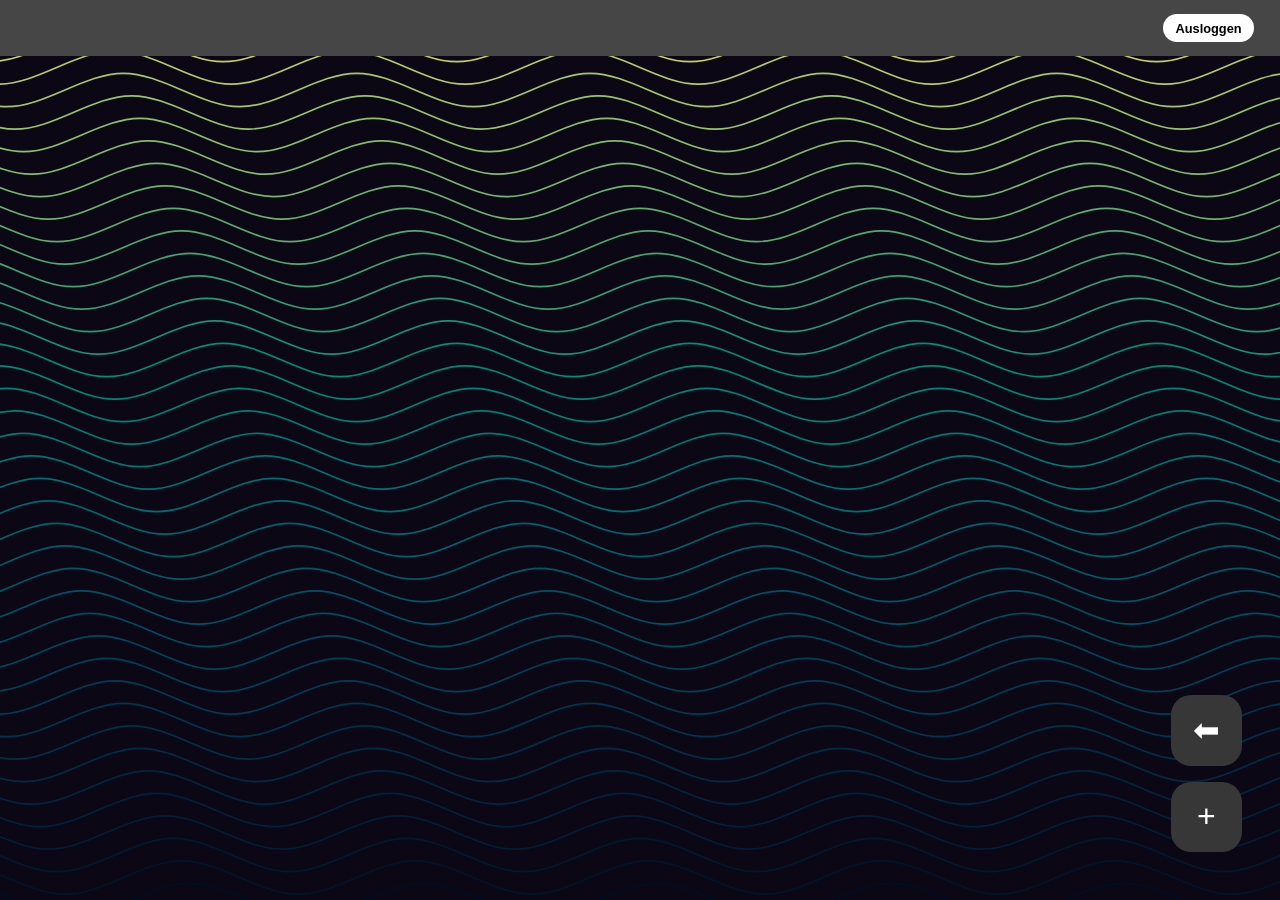
<file: Planung.html>
<!DOCTYPE html>
<!DOCTYPE html>
<html lang="de">
<head>
    <meta charset="UTF-8">
    <meta name="viewport" content="width=device-width, initial-scale=1.0">
    <title>Kochbuch</title>
    <style>
        html { display: none; }
    </style>
    <script>
        fetch("loginCHECK.php").then(response => {
            if (!response.ok){
                window.location.href = "./index.html";
            }else {
                document.documentElement.style.display = "block";
            }
        }).catch(() => {
            window.location.href = "./index.html";
        });
    </script>
    <link rel="stylesheet" href="style.css">
</head>
<body>
    <div class="header">
        <p id="Name"></p>
        <Button id="Ausloggen">Ausloggen</Button>
        <!-- <input type="text" name="searchInput" id="searchInput" placeholder="Suchen..."> -->
    </div>

    <div id="AnzeigePlanung">

    </div>

    <div id="ButtonDIV">
        <Button id="druckButton">⬅</Button>
        <Button id="addButton">+</Button>
    </div>

    <div id="BLUR">
        <Button id="backButton">-</Button>
        <div id="ADD">
            <div id="scroll">
                <input type="text" id="UnternehmenName" placeholder="Name">
                <input type="number" id="TeilnehmerAnzahl" min="0" step="1" placeholder="Teilnehmeranzahl">
                <input type="number" id="Tage" min="0" step="1" placeholder="Tage">
                <div id="tage-list"></div>
                <Button id="saveButton">Speichern</Button>
            </div>
        </div>
    </div>

    <div id="BLURhinzuf">
        <Button id="backButton">-</Button>
        <div id="ADD">
            <div id="scroll">
                <input type="text" id="RezeptName" placeholder="Rezeptname">
                <div id="Schwierigkeit">
                    <label for="SchwierigkeitEinfach">Einfach</label>
                    <input class="schwierigkeiT" type="radio" name="schwierigkeit" id="SchwierigkeitEinfach">
                    <label for="SchwierigkeitMittel">Mittel</label>
                    <input class="schwierigkeiT" type="radio" name="schwierigkeit" id="SchwierigkeitMittel">
                    <label for="SchwierigkeitSchwer">Schwer</label>
                    <input class="schwierigkeiT" type="radio" name="schwierigkeit" id="SchwierigkeitSchwer">
                </div>
                <input type="text" id="RezeptDauer" placeholder="Dauer">
                <input type="number" id="RezeptPersonen" placeholder="Personenanzahl">
                <div id="Zutaten">
                    <button id="zutatHINZF">+</button>
                    <button id="zutatENTF">-</button>
                    <div id="zut-list"></div>
                </div>
                <textarea name="Rezept" spellcheck="true" required id="Rezept" placeholder="Rezept..."></textarea>
                <Button id="saveButton">Speichern</Button>
            </div>
        </div>
    </div>
    

    <svg id="svg" viewBox="0 0 1920 1080" preserveAspectRatio="xMidYMid slice" style="background-color: rgb(11, 7, 20);" class="stroke">
        <path fill="#dbd86b" stroke="#dbd86b" d="M -400 1480 L -400 0 C -353.3333333333333 0, -306.6666666666667 -20, -260 -20 C -213.33333333333334 -20, -166.66666666666666 20, -120 20 C -73.33333333333334 20, -26.666666666666664 -20, 20 -20 C 66.66666666666666 -20, 113.33333333333334 20, 160 20 C 206.66666666666666 20, 253.33333333333334 -20, 300 -20 C 346.6666666666667 -20, 393.3333333333333 20, 440 20 C 486.6666666666667 20, 533.3333333333334 -20, 580 -20 C 626.6666666666666 -20, 673.3333333333334 20, 720 20 C 766.6666666666666 20, 813.3333333333334 -20, 860 -20 C 906.6666666666666 -20, 953.3333333333334 20, 1000 20 C 1046.6666666666667 20, 1093.3333333333333 -20, 1140 -20 C 1186.6666666666667 -20, 1233.3333333333333 20, 1280 20 C 1326.6666666666667 20, 1373.3333333333333 -20, 1420 -20 C 1466.6666666666667 -20, 1513.3333333333333 20, 1560 20 C 1606.6666666666667 20, 1653.3333333333333 -20, 1700 -20 C 1746.6666666666667 -20, 1793.3333333333333 20, 1840 20 C 1886.6666666666667 20, 1933.3333333333333 -20, 1980 -20 L 2320 0 L 2320 1480 Z"></path>
        <path fill="#ced46a" stroke="#ced46a" d="M -400 1480 L -390 27 C -343.3333333333333 27, -296.6666666666667 7, -250 7 C -203.33333333333334 7, -156.66666666666666 47, -110 47 C -63.333333333333336 47, -16.666666666666664 7, 30 7 C 76.66666666666666 7, 123.33333333333334 47, 170 47 C 216.66666666666666 47, 263.3333333333333 7, 310 7 C 356.6666666666667 7, 403.3333333333333 47, 450 47 C 496.6666666666667 47, 543.3333333333334 7, 590 7 C 636.6666666666666 7, 683.3333333333334 47, 730 47 C 776.6666666666666 47, 823.3333333333334 7, 870 7 C 916.6666666666666 7, 963.3333333333334 47, 1010 47 C 1056.6666666666667 47, 1103.3333333333333 7, 1150 7 C 1196.6666666666667 7, 1243.3333333333333 47, 1290 47 C 1336.6666666666667 47, 1383.3333333333333 7, 1430 7 C 1476.6666666666667 7, 1523.3333333333333 47, 1570 47 C 1616.6666666666667 47, 1663.3333333333333 7, 1710 7 C 1756.6666666666667 7, 1803.3333333333333 47, 1850 47 C 1896.6666666666667 47, 1943.3333333333333 7, 1990 7 L 2320 27 L 2320 1480 Z"></path>
        <path fill="#c1d069" stroke="#c1d069" d="M -400 1480 L -380 54 C -333.3333333333333 54, -286.6666666666667 34, -240 34 C -193.33333333333334 34, -146.66666666666666 74, -100 74 C -53.333333333333336 74, -6.666666666666664 34, 40 34 C 86.66666666666666 34, 133.33333333333334 74, 180 74 C 226.66666666666666 74, 273.3333333333333 34, 320 34 C 366.6666666666667 34, 413.3333333333333 74, 460 74 C 506.6666666666667 74, 553.3333333333334 34, 600 34 C 646.6666666666666 34, 693.3333333333334 74, 740 74 C 786.6666666666666 74, 833.3333333333334 34, 880 34 C 926.6666666666666 34, 973.3333333333334 74, 1020 74 C 1066.6666666666667 74, 1113.3333333333333 34, 1160 34 C 1206.6666666666667 34, 1253.3333333333333 74, 1300 74 C 1346.6666666666667 74, 1393.3333333333333 34, 1440 34 C 1486.6666666666667 34, 1533.3333333333333 74, 1580 74 C 1626.6666666666667 74, 1673.3333333333333 34, 1720 34 C 1766.6666666666667 34, 1813.3333333333333 74, 1860 74 C 1906.6666666666667 74, 1953.3333333333333 34, 2000 34 L 2320 54 L 2320 1480 Z"></path>
        <path fill="#b4cc69" stroke="#b4cc69" d="M -400 1480 L -370 81 C -323.3333333333333 81, -276.6666666666667 61, -230 61 C -183.33333333333334 61, -136.66666666666666 101, -90 101 C -43.333333333333336 101, 3.3333333333333357 61, 50 61 C 96.66666666666666 61, 143.33333333333334 101, 190 101 C 236.66666666666666 101, 283.3333333333333 61, 330 61 C 376.6666666666667 61, 423.3333333333333 101, 470 101 C 516.6666666666666 101, 563.3333333333334 61, 610 61 C 656.6666666666666 61, 703.3333333333334 101, 750 101 C 796.6666666666666 101, 843.3333333333334 61, 890 61 C 936.6666666666666 61, 983.3333333333334 101, 1030 101 C 1076.6666666666667 101, 1123.3333333333333 61, 1170 61 C 1216.6666666666667 61, 1263.3333333333333 101, 1310 101 C 1356.6666666666667 101, 1403.3333333333333 61, 1450 61 C 1496.6666666666667 61, 1543.3333333333333 101, 1590 101 C 1636.6666666666667 101, 1683.3333333333333 61, 1730 61 C 1776.6666666666667 61, 1823.3333333333333 101, 1870 101 C 1916.6666666666667 101, 1963.3333333333333 61, 2010 61 L 2320 81 L 2320 1480 Z"></path>
        <path fill="#a7c869" stroke="#a7c869" d="M -400 1480 L -360 108 C -313.3333333333333 108, -266.6666666666667 88, -220 88 C -173.33333333333334 88, -126.66666666666666 128, -80 128 C -33.333333333333336 128, 13.333333333333336 88, 60 88 C 106.66666666666666 88, 153.33333333333334 128, 200 128 C 246.66666666666666 128, 293.3333333333333 88, 340 88 C 386.6666666666667 88, 433.3333333333333 128, 480 128 C 526.6666666666666 128, 573.3333333333334 88, 620 88 C 666.6666666666666 88, 713.3333333333334 128, 760 128 C 806.6666666666666 128, 853.3333333333334 88, 900 88 C 946.6666666666666 88, 993.3333333333334 128, 1040 128 C 1086.6666666666667 128, 1133.3333333333333 88, 1180 88 C 1226.6666666666667 88, 1273.3333333333333 128, 1320 128 C 1366.6666666666667 128, 1413.3333333333333 88, 1460 88 C 1506.6666666666667 88, 1553.3333333333333 128, 1600 128 C 1646.6666666666667 128, 1693.3333333333333 88, 1740 88 C 1786.6666666666667 88, 1833.3333333333333 128, 1880 128 C 1926.6666666666667 128, 1973.3333333333333 88, 2020 88 L 2320 108 L 2320 1480 Z"></path>
        <path fill="#9ac46a" stroke="#9ac46a" d="M -400 1480 L -350 135 C -303.3333333333333 135, -256.6666666666667 115, -210 115 C -163.33333333333334 115, -116.66666666666666 155, -70 155 C -23.333333333333336 155, 23.333333333333336 115, 70 115 C 116.66666666666666 115, 163.33333333333334 155, 210 155 C 256.6666666666667 155, 303.3333333333333 115, 350 115 C 396.6666666666667 115, 443.3333333333333 155, 490 155 C 536.6666666666666 155, 583.3333333333334 115, 630 115 C 676.6666666666666 115, 723.3333333333334 155, 770 155 C 816.6666666666666 155, 863.3333333333334 115, 910 115 C 956.6666666666666 115, 1003.3333333333334 155, 1050 155 C 1096.6666666666667 155, 1143.3333333333333 115, 1190 115 C 1236.6666666666667 115, 1283.3333333333333 155, 1330 155 C 1376.6666666666667 155, 1423.3333333333333 115, 1470 115 C 1516.6666666666667 115, 1563.3333333333333 155, 1610 155 C 1656.6666666666667 155, 1703.3333333333333 115, 1750 115 C 1796.6666666666667 115, 1843.3333333333333 155, 1890 155 C 1936.6666666666667 155, 1983.3333333333333 115, 2030 115 L 2320 135 L 2320 1480 Z"></path>
        <path fill="#8ec06b" stroke="#8ec06b" d="M -400 1480 L -340 162 C -293.3333333333333 162, -246.66666666666666 142, -200 142 C -153.33333333333334 142, -106.66666666666666 182, -60 182 C -13.333333333333336 182, 33.333333333333336 142, 80 142 C 126.66666666666666 142, 173.33333333333334 182, 220 182 C 266.6666666666667 182, 313.3333333333333 142, 360 142 C 406.6666666666667 142, 453.3333333333333 182, 500 182 C 546.6666666666666 182, 593.3333333333334 142, 640 142 C 686.6666666666666 142, 733.3333333333334 182, 780 182 C 826.6666666666666 182, 873.3333333333334 142, 920 142 C 966.6666666666666 142, 1013.3333333333334 182, 1060 182 C 1106.6666666666667 182, 1153.3333333333333 142, 1200 142 C 1246.6666666666667 142, 1293.3333333333333 182, 1340 182 C 1386.6666666666667 182, 1433.3333333333333 142, 1480 142 C 1526.6666666666667 142, 1573.3333333333333 182, 1620 182 C 1666.6666666666667 182, 1713.3333333333333 142, 1760 142 C 1806.6666666666667 142, 1853.3333333333333 182, 1900 182 C 1946.6666666666667 182, 1993.3333333333333 142, 2040 142 L 2320 162 L 2320 1480 Z"></path>
        <path fill="#82bb6c" stroke="#82bb6c" d="M -400 1480 L -330 189 C -283.3333333333333 189, -236.66666666666666 169, -190 169 C -143.33333333333334 169, -96.66666666666666 209, -50 209 C -3.3333333333333357 209, 43.333333333333336 169, 90 169 C 136.66666666666666 169, 183.33333333333334 209, 230 209 C 276.6666666666667 209, 323.3333333333333 169, 370 169 C 416.6666666666667 169, 463.3333333333333 209, 510 209 C 556.6666666666666 209, 603.3333333333334 169, 650 169 C 696.6666666666666 169, 743.3333333333334 209, 790 209 C 836.6666666666666 209, 883.3333333333334 169, 930 169 C 976.6666666666666 169, 1023.3333333333334 209, 1070 209 C 1116.6666666666667 209, 1163.3333333333333 169, 1210 169 C 1256.6666666666667 169, 1303.3333333333333 209, 1350 209 C 1396.6666666666667 209, 1443.3333333333333 169, 1490 169 C 1536.6666666666667 169, 1583.3333333333333 209, 1630 209 C 1676.6666666666667 209, 1723.3333333333333 169, 1770 169 C 1816.6666666666667 169, 1863.3333333333333 209, 1910 209 C 1956.6666666666667 209, 2003.3333333333333 169, 2050 169 L 2320 189 L 2320 1480 Z"></path>
        <path fill="#76b66d" stroke="#76b66d" d="M -400 1480 L -320 216 C -273.3333333333333 216, -226.66666666666666 196, -180 196 C -133.33333333333334 196, -86.66666666666666 236, -40 236 C 6.666666666666664 236, 53.333333333333336 196, 100 196 C 146.66666666666666 196, 193.33333333333334 236, 240 236 C 286.6666666666667 236, 333.3333333333333 196, 380 196 C 426.6666666666667 196, 473.3333333333333 236, 520 236 C 566.6666666666666 236, 613.3333333333334 196, 660 196 C 706.6666666666666 196, 753.3333333333334 236, 800 236 C 846.6666666666666 236, 893.3333333333334 196, 940 196 C 986.6666666666666 196, 1033.3333333333333 236, 1080 236 C 1126.6666666666667 236, 1173.3333333333333 196, 1220 196 C 1266.6666666666667 196, 1313.3333333333333 236, 1360 236 C 1406.6666666666667 236, 1453.3333333333333 196, 1500 196 C 1546.6666666666667 196, 1593.3333333333333 236, 1640 236 C 1686.6666666666667 236, 1733.3333333333333 196, 1780 196 C 1826.6666666666667 196, 1873.3333333333333 236, 1920 236 L 2320 216 L 2320 1480 Z"></path>
        <path fill="#6ab26e" stroke="#6ab26e" d="M -400 1480 L -310 243 C -263.3333333333333 243, -216.66666666666666 223, -170 223 C -123.33333333333334 223, -76.66666666666666 263, -30 263 C 16.666666666666664 263, 63.333333333333336 223, 110 223 C 156.66666666666666 223, 203.33333333333334 263, 250 263 C 296.6666666666667 263, 343.3333333333333 223, 390 223 C 436.6666666666667 223, 483.3333333333333 263, 530 263 C 576.6666666666666 263, 623.3333333333334 223, 670 223 C 716.6666666666666 223, 763.3333333333334 263, 810 263 C 856.6666666666666 263, 903.3333333333334 223, 950 223 C 996.6666666666666 223, 1043.3333333333333 263, 1090 263 C 1136.6666666666667 263, 1183.3333333333333 223, 1230 223 C 1276.6666666666667 223, 1323.3333333333333 263, 1370 263 C 1416.6666666666667 263, 1463.3333333333333 223, 1510 223 C 1556.6666666666667 223, 1603.3333333333333 263, 1650 263 C 1696.6666666666667 263, 1743.3333333333333 223, 1790 223 C 1836.6666666666667 223, 1883.3333333333333 263, 1930 263 L 2320 243 L 2320 1480 Z"></path>
        <path fill="#5dad6f" stroke="#5dad6f" d="M -400 1480 L -300 270 C -253.33333333333334 270, -206.66666666666666 250, -160 250 C -113.33333333333334 250, -66.66666666666666 290, -20 290 C 26.666666666666664 290, 73.33333333333334 250, 120 250 C 166.66666666666666 250, 213.33333333333334 290, 260 290 C 306.6666666666667 290, 353.3333333333333 250, 400 250 C 446.6666666666667 250, 493.3333333333333 290, 540 290 C 586.6666666666666 290, 633.3333333333334 250, 680 250 C 726.6666666666666 250, 773.3333333333334 290, 820 290 C 866.6666666666666 290, 913.3333333333334 250, 960 250 C 1006.6666666666666 250, 1053.3333333333333 290, 1100 290 C 1146.6666666666667 290, 1193.3333333333333 250, 1240 250 C 1286.6666666666667 250, 1333.3333333333333 290, 1380 290 C 1426.6666666666667 290, 1473.3333333333333 250, 1520 250 C 1566.6666666666667 250, 1613.3333333333333 290, 1660 290 C 1706.6666666666667 290, 1753.3333333333333 250, 1800 250 C 1846.6666666666667 250, 1893.3333333333333 290, 1940 290 L 2320 270 L 2320 1480 Z"></path>
        <path fill="#51a870" stroke="#51a870" d="M -400 1480 L -290 297 C -243.33333333333334 297, -196.66666666666666 277, -150 277 C -103.33333333333334 277, -56.666666666666664 317, -10 317 C 36.666666666666664 317, 83.33333333333334 277, 130 277 C 176.66666666666666 277, 223.33333333333334 317, 270 317 C 316.6666666666667 317, 363.3333333333333 277, 410 277 C 456.6666666666667 277, 503.3333333333333 317, 550 317 C 596.6666666666666 317, 643.3333333333334 277, 690 277 C 736.6666666666666 277, 783.3333333333334 317, 830 317 C 876.6666666666666 317, 923.3333333333334 277, 970 277 C 1016.6666666666666 277, 1063.3333333333333 317, 1110 317 C 1156.6666666666667 317, 1203.3333333333333 277, 1250 277 C 1296.6666666666667 277, 1343.3333333333333 317, 1390 317 C 1436.6666666666667 317, 1483.3333333333333 277, 1530 277 C 1576.6666666666667 277, 1623.3333333333333 317, 1670 317 C 1716.6666666666667 317, 1763.3333333333333 277, 1810 277 C 1856.6666666666667 277, 1903.3333333333333 317, 1950 317 L 2320 297 L 2320 1480 Z"></path>
        <path fill="#45a371" stroke="#45a371" d="M -400 1480 L -280 324 C -233.33333333333334 324, -186.66666666666666 304, -140 304 C -93.33333333333334 304, -46.666666666666664 344, 0 344 C 46.666666666666664 344, 93.33333333333334 304, 140 304 C 186.66666666666666 304, 233.33333333333334 344, 280 344 C 326.6666666666667 344, 373.3333333333333 304, 420 304 C 466.6666666666667 304, 513.3333333333334 344, 560 344 C 606.6666666666666 344, 653.3333333333334 304, 700 304 C 746.6666666666666 304, 793.3333333333334 344, 840 344 C 886.6666666666666 344, 933.3333333333334 304, 980 304 C 1026.6666666666667 304, 1073.3333333333333 344, 1120 344 C 1166.6666666666667 344, 1213.3333333333333 304, 1260 304 C 1306.6666666666667 304, 1353.3333333333333 344, 1400 344 C 1446.6666666666667 344, 1493.3333333333333 304, 1540 304 C 1586.6666666666667 304, 1633.3333333333333 344, 1680 344 C 1726.6666666666667 344, 1773.3333333333333 304, 1820 304 C 1866.6666666666667 304, 1913.3333333333333 344, 1960 344 L 2320 324 L 2320 1480 Z"></path>
        <path fill="#389d72" stroke="#389d72" d="M -400 1480 L -270 351 C -223.33333333333334 351, -176.66666666666666 331, -130 331 C -83.33333333333334 331, -36.666666666666664 371, 10 371 C 56.666666666666664 371, 103.33333333333334 331, 150 331 C 196.66666666666666 331, 243.33333333333334 371, 290 371 C 336.6666666666667 371, 383.3333333333333 331, 430 331 C 476.6666666666667 331, 523.3333333333334 371, 570 371 C 616.6666666666666 371, 663.3333333333334 331, 710 331 C 756.6666666666666 331, 803.3333333333334 371, 850 371 C 896.6666666666666 371, 943.3333333333334 331, 990 331 C 1036.6666666666667 331, 1083.3333333333333 371, 1130 371 C 1176.6666666666667 371, 1223.3333333333333 331, 1270 331 C 1316.6666666666667 331, 1363.3333333333333 371, 1410 371 C 1456.6666666666667 371, 1503.3333333333333 331, 1550 331 C 1596.6666666666667 331, 1643.3333333333333 371, 1690 371 C 1736.6666666666667 371, 1783.3333333333333 331, 1830 331 C 1876.6666666666667 331, 1923.3333333333333 371, 1970 371 L 2320 351 L 2320 1480 Z"></path>
        <path fill="#2a9873" stroke="#2a9873" d="M -400 1480 L -260 378 C -213.33333333333334 378, -166.66666666666666 358, -120 358 C -73.33333333333334 358, -26.666666666666664 398, 20 398 C 66.66666666666666 398, 113.33333333333334 358, 160 358 C 206.66666666666666 358, 253.33333333333334 398, 300 398 C 346.6666666666667 398, 393.3333333333333 358, 440 358 C 486.6666666666667 358, 533.3333333333334 398, 580 398 C 626.6666666666666 398, 673.3333333333334 358, 720 358 C 766.6666666666666 358, 813.3333333333334 398, 860 398 C 906.6666666666666 398, 953.3333333333334 358, 1000 358 C 1046.6666666666667 358, 1093.3333333333333 398, 1140 398 C 1186.6666666666667 398, 1233.3333333333333 358, 1280 358 C 1326.6666666666667 358, 1373.3333333333333 398, 1420 398 C 1466.6666666666667 398, 1513.3333333333333 358, 1560 358 C 1606.6666666666667 358, 1653.3333333333333 398, 1700 398 C 1746.6666666666667 398, 1793.3333333333333 358, 1840 358 C 1886.6666666666667 358, 1933.3333333333333 398, 1980 398 L 2320 378 L 2320 1480 Z"></path>
        <path fill="#189374" stroke="#189374" d="M -400 1480 L -250 405 C -203.33333333333334 405, -156.66666666666666 385, -110 385 C -63.333333333333336 385, -16.666666666666664 425, 30 425 C 76.66666666666666 425, 123.33333333333334 385, 170 385 C 216.66666666666666 385, 263.3333333333333 425, 310 425 C 356.6666666666667 425, 403.3333333333333 385, 450 385 C 496.6666666666667 385, 543.3333333333334 425, 590 425 C 636.6666666666666 425, 683.3333333333334 385, 730 385 C 776.6666666666666 385, 823.3333333333334 425, 870 425 C 916.6666666666666 425, 963.3333333333334 385, 1010 385 C 1056.6666666666667 385, 1103.3333333333333 425, 1150 425 C 1196.6666666666667 425, 1243.3333333333333 385, 1290 385 C 1336.6666666666667 385, 1383.3333333333333 425, 1430 425 C 1476.6666666666667 425, 1523.3333333333333 385, 1570 385 C 1616.6666666666667 385, 1663.3333333333333 425, 1710 425 C 1756.6666666666667 425, 1803.3333333333333 385, 1850 385 C 1896.6666666666667 385, 1943.3333333333333 425, 1990 425 L 2320 405 L 2320 1480 Z"></path>
        <path fill="#008e74" stroke="#008e74" d="M -400 1480 L -240 432 C -193.33333333333334 432, -146.66666666666666 412, -100 412 C -53.333333333333336 412, -6.666666666666664 452, 40 452 C 86.66666666666666 452, 133.33333333333334 412, 180 412 C 226.66666666666666 412, 273.3333333333333 452, 320 452 C 366.6666666666667 452, 413.3333333333333 412, 460 412 C 506.6666666666667 412, 553.3333333333334 452, 600 452 C 646.6666666666666 452, 693.3333333333334 412, 740 412 C 786.6666666666666 412, 833.3333333333334 452, 880 452 C 926.6666666666666 452, 973.3333333333334 412, 1020 412 C 1066.6666666666667 412, 1113.3333333333333 452, 1160 452 C 1206.6666666666667 452, 1253.3333333333333 412, 1300 412 C 1346.6666666666667 412, 1393.3333333333333 452, 1440 452 C 1486.6666666666667 452, 1533.3333333333333 412, 1580 412 C 1626.6666666666667 412, 1673.3333333333333 452, 1720 452 C 1766.6666666666667 452, 1813.3333333333333 412, 1860 412 C 1906.6666666666667 412, 1953.3333333333333 452, 2000 452 L 2320 432 L 2320 1480 Z"></path>
        <path fill="#008874" stroke="#008874" d="M -400 1480 L -230 459 C -183.33333333333334 459, -136.66666666666666 439, -90 439 C -43.333333333333336 439, 3.3333333333333357 479, 50 479 C 96.66666666666666 479, 143.33333333333334 439, 190 439 C 236.66666666666666 439, 283.3333333333333 479, 330 479 C 376.6666666666667 479, 423.3333333333333 439, 470 439 C 516.6666666666666 439, 563.3333333333334 479, 610 479 C 656.6666666666666 479, 703.3333333333334 439, 750 439 C 796.6666666666666 439, 843.3333333333334 479, 890 479 C 936.6666666666666 479, 983.3333333333334 439, 1030 439 C 1076.6666666666667 439, 1123.3333333333333 479, 1170 479 C 1216.6666666666667 479, 1263.3333333333333 439, 1310 439 C 1356.6666666666667 439, 1403.3333333333333 479, 1450 479 C 1496.6666666666667 479, 1543.3333333333333 439, 1590 439 C 1636.6666666666667 439, 1683.3333333333333 479, 1730 479 C 1776.6666666666667 479, 1823.3333333333333 439, 1870 439 C 1916.6666666666667 439, 1963.3333333333333 479, 2010 479 L 2320 459 L 2320 1480 Z"></path>
        <path fill="#008374" stroke="#008374" d="M -400 1480 L -220 486 C -173.33333333333334 486, -126.66666666666666 466, -80 466 C -33.333333333333336 466, 13.333333333333336 506, 60 506 C 106.66666666666666 506, 153.33333333333334 466, 200 466 C 246.66666666666666 466, 293.3333333333333 506, 340 506 C 386.6666666666667 506, 433.3333333333333 466, 480 466 C 526.6666666666666 466, 573.3333333333334 506, 620 506 C 666.6666666666666 506, 713.3333333333334 466, 760 466 C 806.6666666666666 466, 853.3333333333334 506, 900 506 C 946.6666666666666 506, 993.3333333333334 466, 1040 466 C 1086.6666666666667 466, 1133.3333333333333 506, 1180 506 C 1226.6666666666667 506, 1273.3333333333333 466, 1320 466 C 1366.6666666666667 466, 1413.3333333333333 506, 1460 506 C 1506.6666666666667 506, 1553.3333333333333 466, 1600 466 C 1646.6666666666667 466, 1693.3333333333333 506, 1740 506 C 1786.6666666666667 506, 1833.3333333333333 466, 1880 466 C 1926.6666666666667 466, 1973.3333333333333 506, 2020 506 L 2320 486 L 2320 1480 Z"></path>
        <path fill="#007d74" stroke="#007d74" d="M -400 1480 L -210 513 C -163.33333333333334 513, -116.66666666666666 493, -70 493 C -23.333333333333336 493, 23.333333333333336 533, 70 533 C 116.66666666666666 533, 163.33333333333334 493, 210 493 C 256.6666666666667 493, 303.3333333333333 533, 350 533 C 396.6666666666667 533, 443.3333333333333 493, 490 493 C 536.6666666666666 493, 583.3333333333334 533, 630 533 C 676.6666666666666 533, 723.3333333333334 493, 770 493 C 816.6666666666666 493, 863.3333333333334 533, 910 533 C 956.6666666666666 533, 1003.3333333333334 493, 1050 493 C 1096.6666666666667 493, 1143.3333333333333 533, 1190 533 C 1236.6666666666667 533, 1283.3333333333333 493, 1330 493 C 1376.6666666666667 493, 1423.3333333333333 533, 1470 533 C 1516.6666666666667 533, 1563.3333333333333 493, 1610 493 C 1656.6666666666667 493, 1703.3333333333333 533, 1750 533 C 1796.6666666666667 533, 1843.3333333333333 493, 1890 493 C 1936.6666666666667 493, 1983.3333333333333 533, 2030 533 L 2320 513 L 2320 1480 Z"></path>
        <path fill="#007873" stroke="#007873" d="M -400 1480 L -200 540 C -153.33333333333334 540, -106.66666666666666 520, -60 520 C -13.333333333333336 520, 33.333333333333336 560, 80 560 C 126.66666666666666 560, 173.33333333333334 520, 220 520 C 266.6666666666667 520, 313.3333333333333 560, 360 560 C 406.6666666666667 560, 453.3333333333333 520, 500 520 C 546.6666666666666 520, 593.3333333333334 560, 640 560 C 686.6666666666666 560, 733.3333333333334 520, 780 520 C 826.6666666666666 520, 873.3333333333334 560, 920 560 C 966.6666666666666 560, 1013.3333333333334 520, 1060 520 C 1106.6666666666667 520, 1153.3333333333333 560, 1200 560 C 1246.6666666666667 560, 1293.3333333333333 520, 1340 520 C 1386.6666666666667 520, 1433.3333333333333 560, 1480 560 C 1526.6666666666667 560, 1573.3333333333333 520, 1620 520 C 1666.6666666666667 520, 1713.3333333333333 560, 1760 560 C 1806.6666666666667 560, 1853.3333333333333 520, 1900 520 C 1946.6666666666667 520, 1993.3333333333333 560, 2040 560 L 2320 540 L 2320 1480 Z"></path>
        <path fill="#007272" stroke="#007272" d="M -400 1480 L -190 567 C -143.33333333333334 567, -96.66666666666666 547, -50 547 C -3.3333333333333357 547, 43.333333333333336 587, 90 587 C 136.66666666666666 587, 183.33333333333334 547, 230 547 C 276.6666666666667 547, 323.3333333333333 587, 370 587 C 416.6666666666667 587, 463.3333333333333 547, 510 547 C 556.6666666666666 547, 603.3333333333334 587, 650 587 C 696.6666666666666 587, 743.3333333333334 547, 790 547 C 836.6666666666666 547, 883.3333333333334 587, 930 587 C 976.6666666666666 587, 1023.3333333333334 547, 1070 547 C 1116.6666666666667 547, 1163.3333333333333 587, 1210 587 C 1256.6666666666667 587, 1303.3333333333333 547, 1350 547 C 1396.6666666666667 547, 1443.3333333333333 587, 1490 587 C 1536.6666666666667 587, 1583.3333333333333 547, 1630 547 C 1676.6666666666667 547, 1723.3333333333333 587, 1770 587 C 1816.6666666666667 587, 1863.3333333333333 547, 1910 547 C 1956.6666666666667 547, 2003.3333333333333 587, 2050 587 L 2320 567 L 2320 1480 Z"></path>
        <path fill="#006d70" stroke="#006d70" d="M -400 1480 L -180 594 C -133.33333333333334 594, -86.66666666666666 574, -40 574 C 6.666666666666664 574, 53.333333333333336 614, 100 614 C 146.66666666666666 614, 193.33333333333334 574, 240 574 C 286.6666666666667 574, 333.3333333333333 614, 380 614 C 426.6666666666667 614, 473.3333333333333 574, 520 574 C 566.6666666666666 574, 613.3333333333334 614, 660 614 C 706.6666666666666 614, 753.3333333333334 574, 800 574 C 846.6666666666666 574, 893.3333333333334 614, 940 614 C 986.6666666666666 614, 1033.3333333333333 574, 1080 574 C 1126.6666666666667 574, 1173.3333333333333 614, 1220 614 C 1266.6666666666667 614, 1313.3333333333333 574, 1360 574 C 1406.6666666666667 574, 1453.3333333333333 614, 1500 614 C 1546.6666666666667 614, 1593.3333333333333 574, 1640 574 C 1686.6666666666667 574, 1733.3333333333333 614, 1780 614 C 1826.6666666666667 614, 1873.3333333333333 574, 1920 574 L 2320 594 L 2320 1480 Z"></path>
        <path fill="#00676f" stroke="#00676f" d="M -400 1480 L -170 621 C -123.33333333333334 621, -76.66666666666666 601, -30 601 C 16.666666666666664 601, 63.333333333333336 641, 110 641 C 156.66666666666666 641, 203.33333333333334 601, 250 601 C 296.6666666666667 601, 343.3333333333333 641, 390 641 C 436.6666666666667 641, 483.3333333333333 601, 530 601 C 576.6666666666666 601, 623.3333333333334 641, 670 641 C 716.6666666666666 641, 763.3333333333334 601, 810 601 C 856.6666666666666 601, 903.3333333333334 641, 950 641 C 996.6666666666666 641, 1043.3333333333333 601, 1090 601 C 1136.6666666666667 601, 1183.3333333333333 641, 1230 641 C 1276.6666666666667 641, 1323.3333333333333 601, 1370 601 C 1416.6666666666667 601, 1463.3333333333333 641, 1510 641 C 1556.6666666666667 641, 1603.3333333333333 601, 1650 601 C 1696.6666666666667 601, 1743.3333333333333 641, 1790 641 C 1836.6666666666667 641, 1883.3333333333333 601, 1930 601 L 2320 621 L 2320 1480 Z"></path>
        <path fill="#00626c" stroke="#00626c" d="M -400 1480 L -160 648 C -113.33333333333334 648, -66.66666666666666 628, -20 628 C 26.666666666666664 628, 73.33333333333334 668, 120 668 C 166.66666666666666 668, 213.33333333333334 628, 260 628 C 306.6666666666667 628, 353.3333333333333 668, 400 668 C 446.6666666666667 668, 493.3333333333333 628, 540 628 C 586.6666666666666 628, 633.3333333333334 668, 680 668 C 726.6666666666666 668, 773.3333333333334 628, 820 628 C 866.6666666666666 628, 913.3333333333334 668, 960 668 C 1006.6666666666666 668, 1053.3333333333333 628, 1100 628 C 1146.6666666666667 628, 1193.3333333333333 668, 1240 668 C 1286.6666666666667 668, 1333.3333333333333 628, 1380 628 C 1426.6666666666667 628, 1473.3333333333333 668, 1520 668 C 1566.6666666666667 668, 1613.3333333333333 628, 1660 628 C 1706.6666666666667 628, 1753.3333333333333 668, 1800 668 C 1846.6666666666667 668, 1893.3333333333333 628, 1940 628 L 2320 648 L 2320 1480 Z"></path>
        <path fill="#005c6a" stroke="#005c6a" d="M -400 1480 L -150 675 C -103.33333333333334 675, -56.666666666666664 655, -10 655 C 36.666666666666664 655, 83.33333333333334 695, 130 695 C 176.66666666666666 695, 223.33333333333334 655, 270 655 C 316.6666666666667 655, 363.3333333333333 695, 410 695 C 456.6666666666667 695, 503.3333333333333 655, 550 655 C 596.6666666666666 655, 643.3333333333334 695, 690 695 C 736.6666666666666 695, 783.3333333333334 655, 830 655 C 876.6666666666666 655, 923.3333333333334 695, 970 695 C 1016.6666666666666 695, 1063.3333333333333 655, 1110 655 C 1156.6666666666667 655, 1203.3333333333333 695, 1250 695 C 1296.6666666666667 695, 1343.3333333333333 655, 1390 655 C 1436.6666666666667 655, 1483.3333333333333 695, 1530 695 C 1576.6666666666667 695, 1623.3333333333333 655, 1670 655 C 1716.6666666666667 655, 1763.3333333333333 695, 1810 695 C 1856.6666666666667 695, 1903.3333333333333 655, 1950 655 L 2320 675 L 2320 1480 Z"></path>
        <path fill="#005767" stroke="#005767" d="M -400 1480 L -140 702 C -93.33333333333334 702, -46.666666666666664 682, 0 682 C 46.666666666666664 682, 93.33333333333334 722, 140 722 C 186.66666666666666 722, 233.33333333333334 682, 280 682 C 326.6666666666667 682, 373.3333333333333 722, 420 722 C 466.6666666666667 722, 513.3333333333334 682, 560 682 C 606.6666666666666 682, 653.3333333333334 722, 700 722 C 746.6666666666666 722, 793.3333333333334 682, 840 682 C 886.6666666666666 682, 933.3333333333334 722, 980 722 C 1026.6666666666667 722, 1073.3333333333333 682, 1120 682 C 1166.6666666666667 682, 1213.3333333333333 722, 1260 722 C 1306.6666666666667 722, 1353.3333333333333 682, 1400 682 C 1446.6666666666667 682, 1493.3333333333333 722, 1540 722 C 1586.6666666666667 722, 1633.3333333333333 682, 1680 682 C 1726.6666666666667 682, 1773.3333333333333 722, 1820 722 C 1866.6666666666667 722, 1913.3333333333333 682, 1960 682 L 2320 702 L 2320 1480 Z"></path>
        <path fill="#005164" stroke="#005164" d="M -400 1480 L -130 729 C -83.33333333333334 729, -36.666666666666664 709, 10 709 C 56.666666666666664 709, 103.33333333333334 749, 150 749 C 196.66666666666666 749, 243.33333333333334 709, 290 709 C 336.6666666666667 709, 383.3333333333333 749, 430 749 C 476.6666666666667 749, 523.3333333333334 709, 570 709 C 616.6666666666666 709, 663.3333333333334 749, 710 749 C 756.6666666666666 749, 803.3333333333334 709, 850 709 C 896.6666666666666 709, 943.3333333333334 749, 990 749 C 1036.6666666666667 749, 1083.3333333333333 709, 1130 709 C 1176.6666666666667 709, 1223.3333333333333 749, 1270 749 C 1316.6666666666667 749, 1363.3333333333333 709, 1410 709 C 1456.6666666666667 709, 1503.3333333333333 749, 1550 749 C 1596.6666666666667 749, 1643.3333333333333 709, 1690 709 C 1736.6666666666667 709, 1783.3333333333333 749, 1830 749 C 1876.6666666666667 749, 1923.3333333333333 709, 1970 709 L 2320 729 L 2320 1480 Z"></path>
        <path fill="#004c60" stroke="#004c60" d="M -400 1480 L -120 756 C -73.33333333333334 756, -26.666666666666664 736, 20 736 C 66.66666666666666 736, 113.33333333333334 776, 160 776 C 206.66666666666666 776, 253.33333333333334 736, 300 736 C 346.6666666666667 736, 393.3333333333333 776, 440 776 C 486.6666666666667 776, 533.3333333333334 736, 580 736 C 626.6666666666666 736, 673.3333333333334 776, 720 776 C 766.6666666666666 776, 813.3333333333334 736, 860 736 C 906.6666666666666 736, 953.3333333333334 776, 1000 776 C 1046.6666666666667 776, 1093.3333333333333 736, 1140 736 C 1186.6666666666667 736, 1233.3333333333333 776, 1280 776 C 1326.6666666666667 776, 1373.3333333333333 736, 1420 736 C 1466.6666666666667 736, 1513.3333333333333 776, 1560 776 C 1606.6666666666667 776, 1653.3333333333333 736, 1700 736 C 1746.6666666666667 736, 1793.3333333333333 776, 1840 776 C 1886.6666666666667 776, 1933.3333333333333 736, 1980 736 L 2320 756 L 2320 1480 Z"></path>
        <path fill="#00465d" stroke="#00465d" d="M -400 1480 L -110 783 C -63.333333333333336 783, -16.666666666666664 763, 30 763 C 76.66666666666666 763, 123.33333333333334 803, 170 803 C 216.66666666666666 803, 263.3333333333333 763, 310 763 C 356.6666666666667 763, 403.3333333333333 803, 450 803 C 496.6666666666667 803, 543.3333333333334 763, 590 763 C 636.6666666666666 763, 683.3333333333334 803, 730 803 C 776.6666666666666 803, 823.3333333333334 763, 870 763 C 916.6666666666666 763, 963.3333333333334 803, 1010 803 C 1056.6666666666667 803, 1103.3333333333333 763, 1150 763 C 1196.6666666666667 763, 1243.3333333333333 803, 1290 803 C 1336.6666666666667 803, 1383.3333333333333 763, 1430 763 C 1476.6666666666667 763, 1523.3333333333333 803, 1570 803 C 1616.6666666666667 803, 1663.3333333333333 763, 1710 763 C 1756.6666666666667 763, 1803.3333333333333 803, 1850 803 C 1896.6666666666667 803, 1943.3333333333333 763, 1990 763 L 2320 783 L 2320 1480 Z"></path>
        <path fill="#004158" stroke="#004158" d="M -400 1480 L -100 810 C -53.333333333333336 810, -6.666666666666664 790, 40 790 C 86.66666666666666 790, 133.33333333333334 830, 180 830 C 226.66666666666666 830, 273.3333333333333 790, 320 790 C 366.6666666666667 790, 413.3333333333333 830, 460 830 C 506.6666666666667 830, 553.3333333333334 790, 600 790 C 646.6666666666666 790, 693.3333333333334 830, 740 830 C 786.6666666666666 830, 833.3333333333334 790, 880 790 C 926.6666666666666 790, 973.3333333333334 830, 1020 830 C 1066.6666666666667 830, 1113.3333333333333 790, 1160 790 C 1206.6666666666667 790, 1253.3333333333333 830, 1300 830 C 1346.6666666666667 830, 1393.3333333333333 790, 1440 790 C 1486.6666666666667 790, 1533.3333333333333 830, 1580 830 C 1626.6666666666667 830, 1673.3333333333333 790, 1720 790 C 1766.6666666666667 790, 1813.3333333333333 830, 1860 830 C 1906.6666666666667 830, 1953.3333333333333 790, 2000 790 L 2320 810 L 2320 1480 Z"></path>
        <path fill="#003c54" stroke="#003c54" d="M -400 1480 L -90 837 C -43.333333333333336 837, 3.3333333333333357 817, 50 817 C 96.66666666666666 817, 143.33333333333334 857, 190 857 C 236.66666666666666 857, 283.3333333333333 817, 330 817 C 376.6666666666667 817, 423.3333333333333 857, 470 857 C 516.6666666666666 857, 563.3333333333334 817, 610 817 C 656.6666666666666 817, 703.3333333333334 857, 750 857 C 796.6666666666666 857, 843.3333333333334 817, 890 817 C 936.6666666666666 817, 983.3333333333334 857, 1030 857 C 1076.6666666666667 857, 1123.3333333333333 817, 1170 817 C 1216.6666666666667 817, 1263.3333333333333 857, 1310 857 C 1356.6666666666667 857, 1403.3333333333333 817, 1450 817 C 1496.6666666666667 817, 1543.3333333333333 857, 1590 857 C 1636.6666666666667 857, 1683.3333333333333 817, 1730 817 C 1776.6666666666667 817, 1823.3333333333333 857, 1870 857 C 1916.6666666666667 857, 1963.3333333333333 817, 2010 817 L 2320 837 L 2320 1480 Z"></path>
        <path fill="#00364f" stroke="#00364f" d="M -400 1480 L -80 864 C -33.333333333333336 864, 13.333333333333336 844, 60 844 C 106.66666666666666 844, 153.33333333333334 884, 200 884 C 246.66666666666666 884, 293.3333333333333 844, 340 844 C 386.6666666666667 844, 433.3333333333333 884, 480 884 C 526.6666666666666 884, 573.3333333333334 844, 620 844 C 666.6666666666666 844, 713.3333333333334 884, 760 884 C 806.6666666666666 884, 853.3333333333334 844, 900 844 C 946.6666666666666 844, 993.3333333333334 884, 1040 884 C 1086.6666666666667 884, 1133.3333333333333 844, 1180 844 C 1226.6666666666667 844, 1273.3333333333333 884, 1320 884 C 1366.6666666666667 884, 1413.3333333333333 844, 1460 844 C 1506.6666666666667 844, 1553.3333333333333 884, 1600 884 C 1646.6666666666667 884, 1693.3333333333333 844, 1740 844 C 1786.6666666666667 844, 1833.3333333333333 884, 1880 884 C 1926.6666666666667 884, 1973.3333333333333 844, 2020 844 L 2320 864 L 2320 1480 Z"></path>
        <path fill="#00314a" stroke="#00314a" d="M -400 1480 L -70 891 C -23.333333333333336 891, 23.333333333333336 871, 70 871 C 116.66666666666666 871, 163.33333333333334 911, 210 911 C 256.6666666666667 911, 303.3333333333333 871, 350 871 C 396.6666666666667 871, 443.3333333333333 911, 490 911 C 536.6666666666666 911, 583.3333333333334 871, 630 871 C 676.6666666666666 871, 723.3333333333334 911, 770 911 C 816.6666666666666 911, 863.3333333333334 871, 910 871 C 956.6666666666666 871, 1003.3333333333334 911, 1050 911 C 1096.6666666666667 911, 1143.3333333333333 871, 1190 871 C 1236.6666666666667 871, 1283.3333333333333 911, 1330 911 C 1376.6666666666667 911, 1423.3333333333333 871, 1470 871 C 1516.6666666666667 871, 1563.3333333333333 911, 1610 911 C 1656.6666666666667 911, 1703.3333333333333 871, 1750 871 C 1796.6666666666667 871, 1843.3333333333333 911, 1890 911 C 1936.6666666666667 911, 1983.3333333333333 871, 2030 871 L 2320 891 L 2320 1480 Z"></path>
        <path fill="#002c45" stroke="#002c45" d="M -400 1480 L -60 918 C -13.333333333333336 918, 33.333333333333336 898, 80 898 C 126.66666666666666 898, 173.33333333333334 938, 220 938 C 266.6666666666667 938, 313.3333333333333 898, 360 898 C 406.6666666666667 898, 453.3333333333333 938, 500 938 C 546.6666666666666 938, 593.3333333333334 898, 640 898 C 686.6666666666666 898, 733.3333333333334 938, 780 938 C 826.6666666666666 938, 873.3333333333334 898, 920 898 C 966.6666666666666 898, 1013.3333333333334 938, 1060 938 C 1106.6666666666667 938, 1153.3333333333333 898, 1200 898 C 1246.6666666666667 898, 1293.3333333333333 938, 1340 938 C 1386.6666666666667 938, 1433.3333333333333 898, 1480 898 C 1526.6666666666667 898, 1573.3333333333333 938, 1620 938 C 1666.6666666666667 938, 1713.3333333333333 898, 1760 898 C 1806.6666666666667 898, 1853.3333333333333 938, 1900 938 C 1946.6666666666667 938, 1993.3333333333333 898, 2040 898 L 2320 918 L 2320 1480 Z"></path>
        <path fill="#002740" stroke="#002740" d="M -400 1480 L -50 945 C -3.3333333333333357 945, 43.333333333333336 925, 90 925 C 136.66666666666666 925, 183.33333333333334 965, 230 965 C 276.6666666666667 965, 323.3333333333333 925, 370 925 C 416.6666666666667 925, 463.3333333333333 965, 510 965 C 556.6666666666666 965, 603.3333333333334 925, 650 925 C 696.6666666666666 925, 743.3333333333334 965, 790 965 C 836.6666666666666 965, 883.3333333333334 925, 930 925 C 976.6666666666666 925, 1023.3333333333334 965, 1070 965 C 1116.6666666666667 965, 1163.3333333333333 925, 1210 925 C 1256.6666666666667 925, 1303.3333333333333 965, 1350 965 C 1396.6666666666667 965, 1443.3333333333333 925, 1490 925 C 1536.6666666666667 925, 1583.3333333333333 965, 1630 965 C 1676.6666666666667 965, 1723.3333333333333 925, 1770 925 C 1816.6666666666667 925, 1863.3333333333333 965, 1910 965 C 1956.6666666666667 965, 2003.3333333333333 925, 2050 925 L 2320 945 L 2320 1480 Z"></path>
        <path fill="#00223a" stroke="#00223a" d="M -400 1480 L -40 972 C 6.666666666666664 972, 53.333333333333336 952, 100 952 C 146.66666666666666 952, 193.33333333333334 992, 240 992 C 286.6666666666667 992, 333.3333333333333 952, 380 952 C 426.6666666666667 952, 473.3333333333333 992, 520 992 C 566.6666666666666 992, 613.3333333333334 952, 660 952 C 706.6666666666666 952, 753.3333333333334 992, 800 992 C 846.6666666666666 992, 893.3333333333334 952, 940 952 C 986.6666666666666 952, 1033.3333333333333 992, 1080 992 C 1126.6666666666667 992, 1173.3333333333333 952, 1220 952 C 1266.6666666666667 952, 1313.3333333333333 992, 1360 992 C 1406.6666666666667 992, 1453.3333333333333 952, 1500 952 C 1546.6666666666667 952, 1593.3333333333333 992, 1640 992 C 1686.6666666666667 992, 1733.3333333333333 952, 1780 952 C 1826.6666666666667 952, 1873.3333333333333 992, 1920 992 L 2320 972 L 2320 1480 Z"></path>
        <path fill="#001e35" stroke="#001e35" d="M -400 1480 L -30 999 C 16.666666666666664 999, 63.333333333333336 979, 110 979 C 156.66666666666666 979, 203.33333333333334 1019, 250 1019 C 296.6666666666667 1019, 343.3333333333333 979, 390 979 C 436.6666666666667 979, 483.3333333333333 1019, 530 1019 C 576.6666666666666 1019, 623.3333333333334 979, 670 979 C 716.6666666666666 979, 763.3333333333334 1019, 810 1019 C 856.6666666666666 1019, 903.3333333333334 979, 950 979 C 996.6666666666666 979, 1043.3333333333333 1019, 1090 1019 C 1136.6666666666667 1019, 1183.3333333333333 979, 1230 979 C 1276.6666666666667 979, 1323.3333333333333 1019, 1370 1019 C 1416.6666666666667 1019, 1463.3333333333333 979, 1510 979 C 1556.6666666666667 979, 1603.3333333333333 1019, 1650 1019 C 1696.6666666666667 1019, 1743.3333333333333 979, 1790 979 C 1836.6666666666667 979, 1883.3333333333333 1019, 1930 1019 L 2320 999 L 2320 1480 Z"></path>
        <path fill="#00192f" stroke="#00192f" d="M -400 1480 L -20 1026 C 26.666666666666664 1026, 73.33333333333334 1006, 120 1006 C 166.66666666666666 1006, 213.33333333333334 1046, 260 1046 C 306.6666666666667 1046, 353.3333333333333 1006, 400 1006 C 446.6666666666667 1006, 493.3333333333333 1046, 540 1046 C 586.6666666666666 1046, 633.3333333333334 1006, 680 1006 C 726.6666666666666 1006, 773.3333333333334 1046, 820 1046 C 866.6666666666666 1046, 913.3333333333334 1006, 960 1006 C 1006.6666666666666 1006, 1053.3333333333333 1046, 1100 1046 C 1146.6666666666667 1046, 1193.3333333333333 1006, 1240 1006 C 1286.6666666666667 1006, 1333.3333333333333 1046, 1380 1046 C 1426.6666666666667 1046, 1473.3333333333333 1006, 1520 1006 C 1566.6666666666667 1006, 1613.3333333333333 1046, 1660 1046 C 1706.6666666666667 1046, 1753.3333333333333 1006, 1800 1006 C 1846.6666666666667 1006, 1893.3333333333333 1046, 1940 1046 L 2320 1026 L 2320 1480 Z"></path>
        <path fill="#00142a" stroke="#00142a" d="M -400 1480 L -10 1053 C 36.666666666666664 1053, 83.33333333333334 1033, 130 1033 C 176.66666666666666 1033, 223.33333333333334 1073, 270 1073 C 316.6666666666667 1073, 363.3333333333333 1033, 410 1033 C 456.6666666666667 1033, 503.3333333333333 1073, 550 1073 C 596.6666666666666 1073, 643.3333333333334 1033, 690 1033 C 736.6666666666666 1033, 783.3333333333334 1073, 830 1073 C 876.6666666666666 1073, 923.3333333333334 1033, 970 1033 C 1016.6666666666666 1033, 1063.3333333333333 1073, 1110 1073 C 1156.6666666666667 1073, 1203.3333333333333 1033, 1250 1033 C 1296.6666666666667 1033, 1343.3333333333333 1073, 1390 1073 C 1436.6666666666667 1073, 1483.3333333333333 1033, 1530 1033 C 1576.6666666666667 1033, 1623.3333333333333 1073, 1670 1073 C 1716.6666666666667 1073, 1763.3333333333333 1033, 1810 1033 C 1856.6666666666667 1033, 1903.3333333333333 1073, 1950 1073 L 2320 1053 L 2320 1480 Z"></path>
        <path fill="#000e24" stroke="#000e24" d="M -400 1480 L 0 1080 C 46.666666666666664 1080, 93.33333333333334 1060, 140 1060 C 186.66666666666666 1060, 233.33333333333334 1100, 280 1100 C 326.6666666666667 1100, 373.3333333333333 1060, 420 1060 C 466.6666666666667 1060, 513.3333333333334 1100, 560 1100 C 606.6666666666666 1100, 653.3333333333334 1060, 700 1060 C 746.6666666666666 1060, 793.3333333333334 1100, 840 1100 C 886.6666666666666 1100, 933.3333333333334 1060, 980 1060 C 1026.6666666666667 1060, 1073.3333333333333 1100, 1120 1100 C 1166.6666666666667 1100, 1213.3333333333333 1060, 1260 1060 C 1306.6666666666667 1060, 1353.3333333333333 1100, 1400 1100 C 1446.6666666666667 1100, 1493.3333333333333 1060, 1540 1060 C 1586.6666666666667 1060, 1633.3333333333333 1100, 1680 1100 C 1726.6666666666667 1100, 1773.3333333333333 1060, 1820 1060 C 1866.6666666666667 1060, 1913.3333333333333 1100, 1960 1100 L 2320 1080 L 2320 1480 Z"></path>
    </svg>
</body>
<script src="PLANUNGscript.js"></script>
</html>
</file>
<file: style.css>
*, *:before, *:after {
    box-sizing: border-box;
}

html{
    height: 100%;
}

body {
    display: flex;
    justify-content: center;
    padding: 0;
    margin: 0;
    height: 100%;
    overflow: hidden;
}

svg {
    position: absolute;
    width: 100%;
    height: 100%;
}
svg.path path {
    stroke: none;
}
svg.stroke path {
    fill: none;
    stroke-width: 2px;
}
svg .circle {
    fill: #fff;
}

div.Login{
    display: flex;
    flex-direction: column;
    align-items: center;
    align-self: center;
    position: fixed;
    width: 32em;
    max-width: 80vw;
    height: 20em;
    backdrop-filter: blur(7px);
    -webkit-backdrop-filter: blur(7px);
    background-color: rgba(255, 255, 255, 0.2);
    border-radius: 20px;
    z-index: 99999999;
    overflow: hidden;
    animation: einfliegen 0.8s ease-in-out forwards;
}
div.Login p{
    align-self: normal;
    margin-left: 1em;
    margin-top: 0.5em;
    text-align: left;
    color: white;
    font-family: 'Segoe UI', Tahoma, Geneva, Verdana, sans-serif;
    font-weight: bold;
    font-size: 2em;
}
div.Login a{
    align-self: flex-start;
    margin-left: calc(5% + 0.5em);
    margin-bottom: 1.5em;
    color: rgb(0, 155, 155);
    text-align: center;
    font-family: 'Segoe UI', Tahoma, Geneva, Verdana, sans-serif;
}
div.Login.weiter{
    animation: ausfliegen 0.8s ease-in-out forwards;
    z-index: 2;
}

div.Password{
    height: 3em;
    width: 90%;
    margin-bottom: 1.5em;
    margin-top: auto;
}
div.Password input{
    height: 100%;
    width: 100%;
    border-radius: 10px;
    border: 0px;
    font-size: 100%;
    font-family: 'Segoe UI', Tahoma, Geneva, Verdana, sans-serif;
    font-weight: bolder;
    padding-left: 1em;
}
div.Password input.wrong{
  animation: PasswortFalsch 0.5s ease-in-out;
}

div.Button{
    margin-bottom: 2em;
    height: 3em;
    width: 90%;
}
div.Button button{
    height: 100%;
    width: 100%;
    border-radius: 10px;
    font-family: 'Segoe UI', Tahoma, Geneva, Verdana, sans-serif;
    font-size: 100%;
    color: white;
    font-weight: bolder;
    text-align: left;
    padding-left: 1em;
    border: 0px;
    background-color: rgb(129, 114, 179);
    transition: 0.1s ease-in-out;
}
div.Button button:hover{
    background-color: rgb(92, 79, 134);
    scale: 1.02;
}
div.Button button:active{
    scale: 0.95;
}

div.Name{
    display: flex;
    flex-direction: column;
    align-items: center;
    align-self: center;
    position: fixed;
    width: 32em;
    max-width: 80vw;
    height: 15.5em;
    backdrop-filter: blur(7px);
    -webkit-backdrop-filter: blur(7px);
    background-color: rgba(255, 255, 255, 0.2);
    border-radius: 20px;
    z-index: 9999998;
    overflow: hidden;
    opacity: 0;
}
div.Name.weiter{
    animation: einfliegen 0.8s ease-in-out forwards;
}


div.Benutzer{
    height: 3em;
    width: 90%;
    margin-bottom: 1.5em;
    margin-top: auto;
}
div.Benutzer input{
    height: 100%;
    width: 100%;
    border-radius: 10px;
    border: 0px;
    font-size: 100%;
    font-family: 'Segoe UI', Tahoma, Geneva, Verdana, sans-serif;
    font-weight: bolder;
    padding-left: 1em;
}
div.Benutzer input.wrong{
  animation: PasswortFalsch 0.5s ease-in-out;
}

/* ↓///↓///↓///↓///↓///↓/DATENBANK/↓///↓///↓///↓///↓///↓ */

div.header{
    display: flex;
    align-items: center;
    position: fixed;
    height: 3.5em;
    width: 100%;
    background-color: rgb(70, 70, 70);
    z-index: 99999999;
}
div.header p{
    margin-top: 0;
    margin-bottom: 0;
    color: white;
    font-family: 'Segoe UI', Tahoma, Geneva, Verdana, sans-serif;
    font-weight: bold;
    text-align: center;
    font-size: 1.2em;
    margin-left: 2em;
    margin-right: auto;
}
div.header input{
    height: 50%;
    font-family: 'Segoe UI', Tahoma, Geneva, Verdana, sans-serif;
    font-size: 1em;
    border: none;
    border-radius: 20px;
    padding-left: 1em;
    padding-right: 1em;
    margin-right: 2em;
}
div.header button{
    height: 50%;
    font-family: 'Segoe UI', Tahoma, Geneva, Verdana, sans-serif;
    font-size: 0.8em;
    font-weight: bold;
    border: none;
    background-color: white;
    border-radius: 20px;
    padding-left: 1em;
    padding-right: 1em;
    margin-right: 2em;
    transition: all 0.03s ease-in-out;
}
div.header button:hover{
    scale: 1.1;
}
div.header button:active{
    scale: 0.9;
}
@media(max-width: 1080px) {
    div.header{
        display: flex;
        flex-direction: column;
        align-items: flex-start;
        position: fixed;
        height: 5.5em;
        width: 100%;
        background-color: rgb(70, 70, 70);
        z-index: 99999999;
    } 
    div.header p{
        margin-top: 0.5em;
        margin-bottom: 0.5em;
        color: white;
        font-family: 'Segoe UI', Tahoma, Geneva, Verdana, sans-serif;
        font-weight: bold;
        text-align: center;
        font-size: 1.2em;
        margin-left: 2em;
        margin-right: auto;
    }
    div.header input{
        margin-bottom: 1em;
        height: 50%;
        font-family: 'Segoe UI', Tahoma, Geneva, Verdana, sans-serif;
        font-size: 1em;
        border: none;
        border-radius: 20px;
        padding-left: 1em;
        padding-right: 1em;
        margin-left: 2em;
        margin-right: auto;
    }
    div.header button{
        position: fixed;
        height: 2em;
        font-family: 'Segoe UI', Tahoma, Geneva, Verdana, sans-serif;
        font-size: 0.8em;
        font-weight: bold;
        border: none;
        background-color: white;
        border-radius: 20px;
        padding-left: 1em;
        padding-right: 1em;
        right: 0em;
        top: 1em;
        transition: all 0.03s ease-in-out;
    }
    div.header button:hover{
        scale: 1.1;
    }
    div.header button:active{
        scale: 0.9;
    }
}

#ButtonDIV{
    display: flex;
    flex-direction: column;
    align-items: flex-end;
    margin-left: auto;
    margin-right: 0px;
    margin-top: auto;
    margin-bottom: 0px;
    z-index: 99999999;
}

#planButton{
    height: 2.2em;
    width: 2.2em;
    background-color: rgb(55, 55, 55);
    border: 0px;
    z-index: 99999999;
    border-radius: 20px;
    color: white;
    font-size: 2em;
    margin-bottom: 0.5em;
    margin-top: auto;
    margin-right: 1.2em;
    margin-left: auto;
    text-align: center;
    transition: all 0.03s ease-in-out;
}
#planButton:hover{
    scale: 1.1;
}
#planButton:active{
    scale: 0.9;
}

#druckButton{
    height: 2.2em;
    width: 2.2em;
    background-color: rgb(55, 55, 55);
    border: 0px;
    z-index: 99999999;
    border-radius: 20px;
    color: white;
    font-size: 2em;
    margin-bottom: 0.5em;
    margin-top: auto;
    margin-right: 1.2em;
    margin-left: auto;
    text-align: center;
    transition: all 0.03s ease-in-out;
}
#druckButton:hover{
    scale: 1.1;
}
#druckButton:active{
    scale: 0.9;
}

#addButton{
    height: 2.2em;
    width: 2.2em;
    background-color: rgb(55, 55, 55);
    border: 0px;
    z-index: 99999999;
    border-radius: 20px;
    color: white;
    font-size: 2em;
    margin-bottom: 1.5em;
    margin-right: 1.2em;
    margin-left: auto;
    text-align: center;
    transition: all 0.03s ease-in-out;
}
#addButton:hover{
    scale: 1.1;
}
#addButton:active{
    scale: 0.9;
}

#backButton{
    height: 2.2em;
    width: 2.2em;
    background-color: rgb(55, 55, 55);
    border: 0px;
    z-index: 99999999;
    border-radius: 20px;
    color: white;
    font-size: 2em;
    margin-bottom: 1.5em;
    margin-top: auto;
    margin-right: 1.2em;
    margin-left: auto;
    text-align: center;
    transition: all 0.03s ease-in-out;
}
#backButton:hover{
    scale: 1.1;
}
#backButton:active{
    scale: 0.9;
}

#BLURhinzuf{
    display: flex;
    position: fixed;
    align-self: center;
    align-items: center;
    justify-content: center;
    height: 100%;
    width: 100%;
    z-index: -5;
    background-color: rgba(0, 0, 0, 0.212);
    backdrop-filter: blur(20px);
    -webkit-backdrop-filter: blur(20px);
    opacity: 0;
    transition: all 0.1s ease-in-out;

}
#BLURhinzuf.visible{
    opacity: 1;
    z-index: 999999999;
}

#BLUR{
    display: flex;
    position: fixed;
    align-self: center;
    align-items: center;
    justify-content: center;
    height: 100%;
    width: 100%;
    z-index: -5;
    background-color: rgba(0, 0, 0, 0.212);
    backdrop-filter: blur(20px);
    -webkit-backdrop-filter: blur(20px);
    opacity: 0;
    transition: all 0.1s ease-in-out;

}
#BLUR.visible{
    opacity: 1;
    z-index: 999999999;
}
#ADD{
    display: flex;
    position: fixed;
    align-items: center;
    flex-direction: column;
    background-color: rgb(70, 70, 70);
    width: 32em;
    max-width: 80vw;
    height: 50em;
    max-height: 80vh;
    border-radius: 20px;
    overflow: hidden;
}

#scroll{
    display: flex;
    align-items: center;
    flex-direction: column;
    overflow-y: scroll;
    overflow-x: hidden;
    min-height: 100%;
    height: fit-content;
    width: 100%;
    scrollbar-width: thin;
}

#RezeptName{
    height: 3em;
    min-height: 3em;
    width: 90%;
    border-radius: 10px;
    border: 0px;
    font-size: 100%;
    font-family: 'Segoe UI', Tahoma, Geneva, Verdana, sans-serif;
    font-weight: bolder;
    padding-left: 1em;
    margin-bottom: 1.5em;
    margin-top: 2em;
}

#UnternehmenName{
    height: 3em;
    min-height: 3em;
    width: 90%;
    border-radius: 10px;
    border: 0px;
    font-size: 100%;
    font-family: 'Segoe UI', Tahoma, Geneva, Verdana, sans-serif;
    font-weight: bolder;
    padding-left: 1em;
    margin-bottom: 1.5em;
    margin-top: 2em;
}

#Rezept{
    height: 30em;
    width: 90%;
    border-radius: 10px;
    border: 0px;
    font-size: 100%;
    font-family: 'Segoe UI', Tahoma, Geneva, Verdana, sans-serif;
    font-weight: normal;
    padding-left: 1em;
    resize: vertical;
    padding-top: 0.8em;
    flex-shrink: 0;
    margin-bottom: 1.5em;
}

#Zutaten{
    width: 100%;
    height: fit-content;
    margin-bottom: 1.5em;
}
#zutatHINZF{
    margin-left: 5%;
    margin-right: auto;
    border-radius: 10px;
    border: 0px;
    width: 3em;
    height: 3em;
    background-color: white;
    font-weight: bold;
    transition: all 0.03s ease-in-out;
}
#zutatHINZF:hover{
    scale: 1.1;
}
#zutatHINZF:active{
    scale: 0.9;
}
#zutatENTF{
    margin-left: 5%;
    margin-right: auto;
    border-radius: 10px;
    border: 0px;
    width: 3em;
    height: 3em;
    background-color: white;
    font-weight: bold;
    transition: all 0.03s ease-in-out;
}
#zutatENTF:hover{
    scale: 1.1;
}
#zutatENTF:active{
    scale: 0.9;
}

.zutat-input{
    height: 2em;
    width: 42.5%;
    border-radius: 10px;
    border: 0px;
    font-size: 100%;
    font-family: 'Segoe UI', Tahoma, Geneva, Verdana, sans-serif;
    font-weight: normal;
    padding-left: 1em;
    margin-bottom: 0.5em;
    margin-top: 0.5em;
    margin-left: 5%;
}

#Zutatenerklärung{
    color: white;
    font-family: 'Segoe UI', Tahoma, Geneva, Verdana, sans-serif;
    margin-left: 1em;
}

#zut-list{
    width: 100%;
    height: fit-content;
}

#RezeptDauer{
    align-self: flex-start;
    margin-left: 5%;
    height: 2em;
    min-height: 2em;
    width: 40%;
    border-radius: 10px;
    border: 0px;
    font-size: 100%;
    font-family: 'Segoe UI', Tahoma, Geneva, Verdana, sans-serif;
    font-weight: normal;
    padding-left: 1em;
    margin-bottom: 1.5em;
}

#TeilnehmerAnzahl{
    align-self: flex-start;
    margin-left: 5%;
    height: 2em;
    min-height: 2em;
    width: 40%;
    border-radius: 10px;
    border: 0px;
    font-size: 100%;
    font-family: 'Segoe UI', Tahoma, Geneva, Verdana, sans-serif;
    font-weight: normal;
    padding-left: 1em;
    margin-bottom: 1.5em;
}

#Tage{
    align-self: flex-start;
    margin-left: 5%;
    height: 2em;
    min-height: 2em;
    width: 40%;
    border-radius: 10px;
    border: 0px;
    font-size: 100%;
    font-family: 'Segoe UI', Tahoma, Geneva, Verdana, sans-serif;
    font-weight: normal;
    padding-left: 1em;
    margin-bottom: 1.5em;
}

#RezeptPersonen{
    align-self: flex-start;
    margin-left: 5%;
    height: 2em;
    min-height: 2em;
    width: 40%;
    border-radius: 10px;
    border: 0px;
    font-size: 100%;
    font-family: 'Segoe UI', Tahoma, Geneva, Verdana, sans-serif;
    font-weight: normal;
    padding-left: 1em;
    margin-bottom: 1.5em;
}

#Schwierigkeit{
    display: flex;
    align-items: flex-start;
    height: fit-content;
    width: 100%;
    margin-bottom: 1.5em;
}

#Schwierigkeit label{
    margin-left: 5%;
    color: white;
    font-family: 'Segoe UI', Tahoma, Geneva, Verdana, sans-serif;
    font-weight: normal;
}
#Schwierigkeit input{
    width: 1.2em;
    height: 1.2em;
}

#saveButton{
    margin-left: 5%;
    margin-right: auto;
    margin-bottom: 1.5em;
    border-radius: 10px;
    border: 0px;
    width: 10em;
    min-height: 3em;
    background-color: rgb(137, 187, 134);
    font-weight: bold;
    transition: all 0.03s ease-in-out;
}
#saveButton:hover{
    scale: 1.1;
}
#saveButton:active{
    scale: 0.9;
}

#AnzeigeRezepte{
    display: flex;
    flex-direction: column;
    align-items: center;
    position: fixed;
    width: 100%;
    height: calc(100% - 3.5em);
    top: 3.5em;
    z-index: 999999;
    overflow-y: scroll;
    overflow-x: hidden;
    scrollbar-width: thin;
}
@media(max-width: 1080px) {
    #AnzeigeRezepte{
        display: flex;
        flex-direction: column;
        align-items: center;
        position: fixed;
        width: 100%;
        height: calc(100% - 5.5em);
        top: 5.5em;
        z-index: 999999;
        overflow-y: scroll;
        overflow-x: hidden;
        scrollbar-width: thin;
    }
}

#AnzeigePlanung{
    display: flex;
    flex-direction: column;
    align-items: center;
    position: fixed;
    width: 100%;
    height: calc(100% - 3.5em);
    top: 3.5em;
    z-index: 999999;
    overflow-y: scroll;
    overflow-x: hidden;
    scrollbar-width: thin;
}
@media(max-width: 1080px) {
    #AnzeigePlanung{
        display: flex;
        flex-direction: column;
        align-items: center;
        position: fixed;
        width: 100%;
        height: calc(100% - 5.5em);
        top: 5.5em;
        z-index: 999999;
        overflow-y: scroll;
        overflow-x: hidden;
        scrollbar-width: thin;
    }
}

.rezeptKarte{
    margin-top: 1em;
    margin-bottom: 1em;
    font-family: 'Segoe UI', Tahoma, Geneva, Verdana, sans-serif;
    color: white;
    width: 80%;
    background-color: rgb(70, 70, 70);
    /*background-color: rgb(68, 82, 67);*/
    padding-left: 1.5em;
    padding-right: 1.5em;
    padding-bottom: 1.5em;
    padding-top: 1em;
    border-radius: 20px;
}
@media(max-width: 1080px) {
    .rezeptKarte{
        display: flex;
        margin-top: 2em;
        font-family: 'Segoe UI', Tahoma, Geneva, Verdana, sans-serif;
        color: white;
        width: 80%;
        background-color: rgb(70, 70, 70);
        /*background-color: rgb(68, 82, 67);*/
        padding-left: 1.5em;
        padding-right: 1.5em;
        padding-bottom: 1.5em;
        padding-top: 1em;
        border-radius: 20px;
        flex-direction: column;
    }
}

/*/////////////////////////////////////////////////////////*/
.planKarte{
    margin-top: 1em;
    margin-bottom: 1em;
    font-family: 'Segoe UI', Tahoma, Geneva, Verdana, sans-serif;
    color: white;
    width: 80%;
    background-color: rgb(70, 70, 70);
    /*background-color: rgb(68, 82, 67);*/
    padding-left: 1.5em;
    padding-right: 1.5em;
    padding-bottom: 1.5em;
    padding-top: 1em;
    border-radius: 20px;
}
@media(max-width: 1080px) {
    .planKarte{
        display: flex;
        margin-top: 2em;
        font-family: 'Segoe UI', Tahoma, Geneva, Verdana, sans-serif;
        color: white;
        width: 80%;
        background-color: rgb(70, 70, 70);
        /*background-color: rgb(68, 82, 67);*/
        padding-left: 1.5em;
        padding-right: 1.5em;
        padding-bottom: 1.5em;
        padding-top: 1em;
        border-radius: 20px;
        flex-direction: column;
    }
}
/*/////////////////////////////////////////////////////////*/

.rezeptKarte span{
    margin-right: 2em;
}
.rezeptKarte .TITEL{
    display: flex;
    font-size: 2em;
    margin-bottom: 0.5em;
    flex-wrap: wrap;
}
.rezeptKarte .REZEPT{
    display: flex;
    flex-direction: column;
    flex-wrap: wrap;
    font-size: 0em;
    transition: all 0.1s ease-in-out;
    background-color: rgba(0, 0, 0, 0.552);
    border-radius: 25px;
    margin-top: 1em;
}
.rezeptKarte .REZEPT span{
    margin-top: 1em;
    margin-bottom: 1em;
    margin-left: 1em;
}
.rezeptKarte.visible .REZEPT{
    font-size: 1em;
}

/*/////////////////////////////////////////////////////////*/
.planKarte span{
    margin-right: 2em;
}
.planKarte .TITEL{
    display: flex;
    font-size: 2em;
    margin-bottom: 0.5em;
    flex-wrap: wrap;
}
.planKarte .REZEPT{
    display: flex;
    flex-direction: row;
    flex-wrap: wrap;
    font-size: 0em;
    transition: all 0.1s ease-in-out;
    background-color: rgba(0, 0, 0, 0.552);
    border-radius: 25px;
    margin-top: 1em;
}
.planKarte .REZEPT span{
    margin-top: 1em;
    margin-bottom: 1em;
    margin-left: 1em;
}
.planKarte.visible .REZEPT{
    font-size: 1em;
}
/*/////////////////////////////////////////////////////////*/

#pdfPreview{
    display: flex;
    position: fixed;
    height: calc(100% - 3.5em);
    width: 100%;
    z-index: 9999999;
    top: 3.5em;
}
@media(max-width: 1080px) {
    #pdfPreview{
        display: flex;
        position: fixed;
        width: 100%;
        height: calc(100% - 5.5em);
        top: 5.5em;
    }
}

#tage-list{
    width: 100%;
    display: flex;
    align-items: center;
    flex-direction: column;
}

.tag-inputWINDOW{
    display: flex;
    align-items: center;
    flex-direction: column;
    height: 21em;
    background-color: rgba(0, 0, 0, 0.552);
    width: 90%;
    border-radius: 25px;
    border: 0px;
    margin-bottom: 1.2em;
    margin-top: 0.8em;
}

.tag-inputWINDOW-Headline{
    color: white;
    font-size: 100%;
    font-family: 'Segoe UI', Tahoma, Geneva, Verdana, sans-serif;
    font-weight: bolder;
    padding-left: 1em;
}

.tag-inputWINDOW-Add{
    width: 90%;
    height: 3em;
    background-color: rgb(45, 45, 45);
    border-radius: 10px;
    border: 0px;
    color: white;
    margin-bottom: 1.2em;
    padding-left: 1em;
}

.tag-inputWINDOW-Else{
    width: 90%;
    height: 6em;
    background-color: rgb(45, 45, 45);
    border-radius: 10px;
    border: 0px;
    color: white;
    margin-bottom: 1.2em;
    padding-left: 1em;
    resize: vertical;
    font-size: 100%;
    font-family: 'Segoe UI', Tahoma, Geneva, Verdana, sans-serif;
    font-weight: normal;
}

.tage-container {
    display: flex;
    flex-wrap: wrap;
    height: fit-content;
    width: 100%;
}

.planKarte.visible .tage-container {
    gap: 1em;
    margin-top: 1em;
    margin-bottom: 1em;
    margin-left: 1em;
    margin-right: 1em;
    width: calc(100% - 2em);
}

.planKarte.visible .tag-box {
    min-width: calc(25% - 0.75em);
    max-width: 100%;
    overflow-wrap: break-word;
    height: fit-content;
    background-color: rgb(45, 45, 45);
    border-radius: 10px;
    padding: 1em;
    box-sizing: border-box;
}
@media(max-width: 1080px) {
    .planKarte.visible .tag-box {
        width: 100%;
        overflow-wrap: break-word;
        height: fit-content;
        background-color: rgb(45, 45, 45);
        border-radius: 10px;
        padding: 1em;
        box-sizing: border-box;
    }
}

.planKarte.visible .tag-box p {
    margin: 4px 0;
    font-size: 0.9em;
}

@keyframes PasswortFalsch {
  0% {
    transform: translateX(0);
  }
  20% {
    transform: translateX(-10px);
  }
  40% {
    transform: translateX(10px);
  }
  70% {
    transform: translateX(-5px);
  }
  100% {
    transform: translateX(0);
  }
}
@keyframes einfliegen {
  0% {
    opacity: 0;
    transform: translateY(50px);
  }
  100% {
    opacity: 1;
    transform: translateY(0);
  }
}
@keyframes ausfliegen {
  0% {
    opacity: 1;
    transform: translateY(0);
  }
  100% {
    opacity: 0;
    transform: translateY(-50px);
  }
}
</file>
